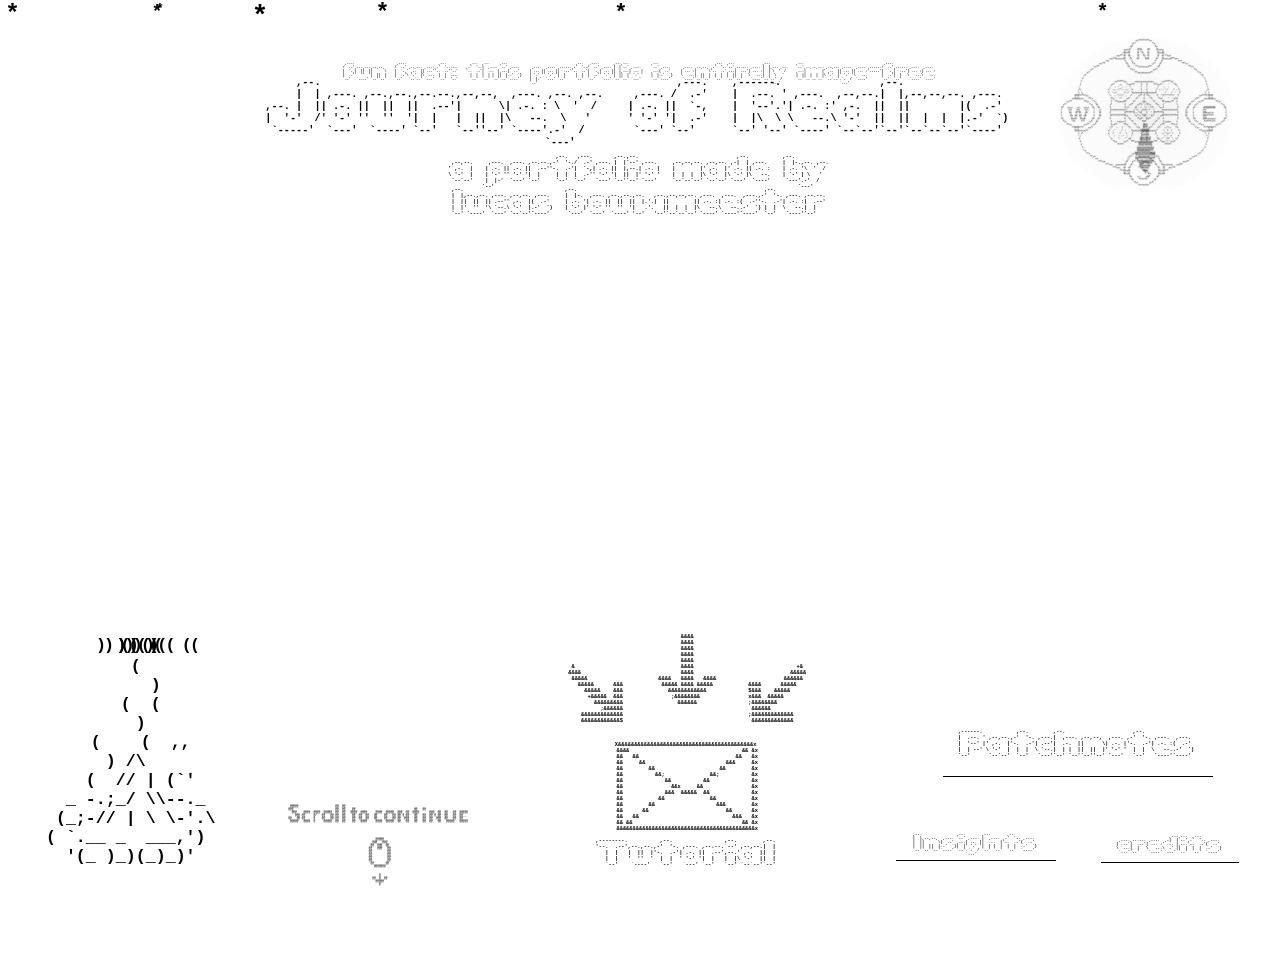
<file: index.html>
<!DOCTYPE html>
<html lang="en">
<head>
    <meta name="description" content="An interactive portfolio build onto a storyline. A website that's different then others and based of text-rpg's. No images and colors, but it is still very striking.">
    <meta name="keywords" content="frontend, portfolio, lucas, bouwmeester, interactive, story, ASCII, website, text, textrpg, rpg, ,">
    <meta name="author" content="Lucas Bouwmeester">
    <meta charset="UTF-8">
    <meta name="viewport" content="width=device-width, initial-scale=1.0">
    <link rel="icon" type="image/x-icon" href="files/icon.png">
    <title>Portfolio - Lucas Bouwmeester</title>
      <link rel="stylesheet" href="scss/index.css">
</head>
<body>
    <div class="compass" id="compass" onclick="openCompass()">
        <pre class="compass-ring">
      
                                                                                         @@@@@@@@@@@@                                                                                 
                                                                                      @@@            @@@                                                                              
                                                                                    @@                  @@                                                                            
                                                                                  @@                      @@                                                                          
                                                                                 @@                        @@                                                                        
                                                                                @@                          @@                                                                       
                                                                               @@       @@@@@      @@@       @@                                                                      
                                                                         @@@@@@@        @@ @@      @@        @@@@@@@@                                                                     
                                                                         @@   @@        @@  @@     @@         @@   @@                                                                
                                                                        @@@@@@@@        @@   @@    @@         @@@@@@@@                                                             
                                                                     @@@ @@   @@        @@    @@   @@         @@   @@ @@@                                                   
                                                                 @@@@    @@   @@        @@     @@  @@         @@   @@    @@@@                                                   
                                                             @@@@        @@    @@       @@      @@ @@        @@    @@        @@@@                                                
                                                         @@@@   @@@@@@@@@@@     @@     @@@       @@@@       @@     @@@@@@@@@@@   @@@@                                               
                                                     @@@@                 @@     @@                        @@     @@                 @@@@                                         
                                                 @@@@                      @@     @@                      @@     @@                      @@@@                                    
                                              @@@                           @@      @@                  @@      @@                           @@@                            
                                           @@@                               @@       @@@            @@@       @@                               @@@                           
                                        @@@                                   @@         @@@@@@@@@@@@         @@                                   @@@                      
                                      @@                                        @@                          @@                                        @@                    
                                    @@                                            @@@                    @@@                                            @@                     
                                  @@                                                 @@@              @@@                                                 @@             
                                @@                                                      @@@@@@@@@@@@@@                                                      @@         
                              @@                                                                                                                              @@      
                             @                                                                                                                                  @     
                            @                                                                                                                                    @     
                           @                                                                                                                                      @   
                          @                                       @@@@@@@                                             @@@@@@@                                      @              
                          @                                    @@@       @@@         @@@@@@@@@@@@@@@@@@@@@         @@@       @@@                                   @            
                         @                                   @@             @@   @@@@       @     @       @@@@   @@       #     @@                                  @              
                         @                                 @@       ###       @@@           @     @           @@@   #             @@                                @        
                        @                                 @    #   #   #   #    @           @     @           @      #    #         @                                @    
                        @                                @          ###          @          @     @          @        #  #      #    @                               @        
                       @ @                              @    ### # #   # # ###    @         @     @         @   # # #   #      #   #  @                             @ @     
                       @  @                             @   #   #         #   #   @         @     @         @          #      #  #    @                            @  @      
                       @   @                            @    ### #       # ###    @@@@@@@@@@@@@@@@@@@@@@@@@@@         #      #        @                           @   @           
                   @@@@@@@@@@@@                          @        # ### #        @         @@  @  @@         @    ###############    @                         @@@@@@@@@@@@                   
                   @@ @@       @@@                        @    #   #   #   #    @        @@    @    @@        @     #      #  #     @                       @@@       @@ @@                        
                   @@ @@          @@@                      @@       ###       @@       @@      @      @@       @@  #      #    #  @@                     @@@          @@ @@        
                @@@@@@@@@@@@@        @@                    @ @@             @@        @        @        @        @@             @@ @                   @@        @@@@@@@@@@@@@             
             @@@             @@@       @@                  @   @@@       @@@        @@         @         @@        @@@       @@@   @                 @@       @@@             @@@                  
          @@@                   @@@      @@                @      @@@@@@@ @        @         @@@@@         @        @ @@@@@@@      @               @@      @@@                   @@@
        @@                         @@     @@               @              @      @@       @@@  #  @@@       @@      @              @             @@      @@                         @@
      @@                             @@    @@             @               @    @@       @@  #   # #  @@       @@    @               @           @@     @@                             @@
     @@                               @@    @@            @               @   @       @@    #   #   #  @@       @   @               @          @@     @@         @@@@@@@@@@@@@         @@       
    @@     @@@@@@    @@@@    @@@@@@    @@    @@           @               @ @@       @@    #    # #   #  @       @@ @               @         @@     @@         @@@@@@@@@@@@@@          @@        
    @       @@@@     @@@@     @@@@      @     @@          @@@@@@@@@@@@@@@@@@        @  @@    @@@@@ # #    @        @@@@@@@@@@@@@@@@@@        @@      @          @@@@                     @       
    @        @@     @@@@@@     @@       @     @@          @               @@@@@@@@@@@    @@ @     @    #  @@@@@@@@@@@               @        @@      @          @@@@                     @ 
    @        @@@    @@  @@    @@@       @     @@          @               @         @ ##   @@     @       @         @               @        @@      @          @@@@@@@@@@@@             @         
    @         @@    @@  @@    @@        @     @@          @@@@@@@@@@@@@@@@@@         @  ##   @@@@@   # # #@        @@@@@@@@@@@@@@@@@@        @@      @          @@@@@@@@@@@@             @         
    @         @@@  @@@  @@@  @@@        @     @@          @               @ @@        @@  ##   @@  #   @@        @@ @               @        @@      @          @@@@                     @    
    @@         @@  @@    @@  @@        @@    @@           @               @   @         @@  ##   @@  @@         @   @               @         @@     @@         @@@@                    @@ 
     @@        @@@@@@    @@@@@@       @@    @@            @               @    @@         @@@     @@@         @@    @               @          @@     @@        @@@@@@@@@@@@@@         @@
      @@        @@@@      @@@@       @@    @@              @              @      @@          @@@@@          @@      @              @            @@     @@        @@@@@@@@@@@@@        @@
        @@                         @@     @@               @      @@@@@@@ @        @           @           @        @ @@@@@@@      @             @@      @@                         @@ 
          @@@                   @@@      @@                @   @@@       @@@        @@         @         @@        @@@       @@@   @               @@      @@@                   @@@
             @@@             @@@       @@                  @ @@             @@        @        @        @        @@             @@ @                 @@       @@@             @@@
                @@@@@@@@@@@@@        @@                    @@          #      @@       @@      @      @@       @@       ###       @@                   @@        @@@@@@@@@@@@@
                   @@ @@          @@@                     @      #     #        @        @@    @    @@        @       ##   ##       @                    @@@          @@ @@
                   @@ @@       @@@                       @.    #       #         @         @@  @  @@         @       #   @   #       @                      @@@       @@ @@
                   @@@@@@@@@@@@                         @.   #        #   #       @@@@@@@@@@@@@@@@@@@@@@@@@@@        #   #   #        @                        @@@@@@@@@@@@
                       @   @                            @    #       #     #      @         @     @         @      #  ## # ##  #      @                           @   @
                       @  @                             @    #      #       #     @         @     @         @       #   ###   #       @                            @  @
                       @ @                               @    #    #  # #   #    @          @     @          @       ##  #  ##       @                              @ @ 
                        @                                 @        #      # #   @           @     @           @     #  # # #  #     @                                @      
                        @                                  @@       #         @@@           @     @           @@@ #     ###    #  @@                                 @
                         @                                   @@             @@   @@@@       @     @       @@@@   @@    # # #    @@                                  @
                         @                                     @@@       @@@         @@@@@@@@@@@@@@@@@@@@@         @@@#  #  #@@@                                    @
                          @                                       @@@@@@@                                             @@@@@@@                                      @ 
                          @                                                                                                                                        @
                           @                                                                                                                                      @
                            @                                                                                                                                    @
                             @                                                                                                                                  @
                              @@                                                        @@@@@@@@@@@@@@                                                        @@
                                @@                                                   @@@              @@@                                                   @@
                                  @@                                              @@@                    @@@                                              @@
                                    @@@                                         @@                          @@                                         @@@
                                       @@@                                    @@         @@@@@@@@@@@@         @@                                    @@@
                                          @@@                                @@       @@@            @@@       @@                                @@@
                                             @@@@                           @@      @@                  @@      @@                            @@@
                                                 @@@@                      @@     @@         @@@@@@@@     @@     @@                       @@@@
                                                     @@@@                 @@     @@        @@@@    @@@     @@     @@                  @@@@
                                                         @@@@   @@@@@@@@@@@     @@        @@@               @@     @@@@@@@@@@@@    @@@@
                                                             @@@@        @@    @@        @@@                  @@    @@        @@@@
                                                                 @@@@    @@   @@           @@@                 @@   @@    @@@@
                                                                     @@@ @@   @@             @@@@              @@   @@ @@@
                                                                        @@@@@@@@                @@@@           @@@@@@@@
                                                                         @@   @@                   @@          @@   @@
                                                                         @@@@@@@                    @@@        @@@@@@@
                                                                               @@                  @@@        @@
                                                                                @@      @@@      @@@@        @@
                                                                                 @@       @@@@@@@@@        @@
                                                                                  @@                      @@
                                                                                    @@                  @@
                                                                                      @@@            @@@
                                                                                         @@@@@@@@@@@@


        <pre class="needle">

                                    @                                     
                                   @@@                
                                  @@@@@               
                                 @@@@@@@                                  
                                @@@@@@@@@              
                               @@@@@@@@@@@            
                              @@@@@@@@@@@@@      
                              @@@@@@@@@@@@@  
                              @@@@@@@@@@@@@                               
                               @@@@@@@@@@@ 
                               @@@@@@@@@@@     
                                @@@@@@@@@    
                                @@@@@@@@@ 
                                 @@@@@@@   
                                 @@@@@@@  
                                  @@@@@                        
                                  @@@@@               
                                  @@@@@         
                                   @@@            
                                   @@@           

        </pre>
        </pre>
    </div>

<div class="compass-container">

    <div id="compass-popup">

        <div class="cross" onclick="closeCompass()">+</div>

        <div class="title">Map of Realms</div>

        <div class="info-container">
            <div class="buttons">
                    <button onclick="showInfo('test')">TEST</button>
            </div>

            <div class="content">
                                        
                <div id="test" class="info">
                        <h1>Test</h1>
                </div>
            </div>
        </div>

        <div class="map-container" id="map-container">

            <div id="map">

                <div class="map-item" data-map-section="homepage" style="left:42%; bottom:55%;">
                    <div class="map-ascii-icon"><!-- ASCII if I want too --></div>
                    <div class="map-title">Homepage</div>
                    <div class="map-description">-Tutorial<br>- Patchnotes</div>
                </div>

                <div class="arrow" style="left:46%; bottom:50%; rotate: 90deg;">➜</div>

                <div class="map-item" data-map-section="information" style="left:42%; bottom:43%;">
                    <!-- <div class="map-ascii-icon"></div> -->
                    <div class="map-title">Information</div>
                    <div class="map-description">- PERSONAL FILE<br>- CV</div>
                </div>

                <div class="arrow" style="left:46%; bottom:38%; rotate: 90deg;">➜</div>

                <div class="map-item" data-map-section="crossroadOfRealms" style="left:42%; bottom:31.5%;">
                    <!-- <div class="map-ascii-icon"></div> -->
                    <div class="map-title">Crossroad of<br>Realms</div>
                </div>

                <div class="arrow" style="left:46%; bottom:26.5%; rotate: 90deg;">➜</div>

                <div class="map-item" data-map-section="neverRealm1" style="left:42%; bottom:20%;">
                    <!-- <div class="map-ascii-icon"></div> -->
                    <div class="map-title">???</div>
                </div>

                <div class="arrow" style="left:54%; bottom:32%; rotate: 0deg;">➜</div>

                <div class="map-item" data-map-section="realmOfMonsters1" style="left:58%; bottom:31.5%;">
                    <!-- <div class="map-ascii-icon"></div> -->
                    <div class="map-title">???</div>
                </div>

                <div class="arrow" style="left:37.8%; bottom:32%; rotate: 180deg;">➜</div>

                <div class="map-item" data-map-section="internshipBuilding" style="left:25.5%; bottom:31.5%;">
                    <!-- <div class="map-ascii-icon"></div> -->
                    <div class="map-title">Internship<br>Building</div>
                     <div class="map-description">- Manga panels</div>
                </div>

                <div class="arrow" style="left:29.5%; bottom:26.5%; rotate: 90deg;">➜</div>

                <div class="map-item" data-map-section="cursedComputer" style="left:25.5%; bottom:20%;">
                    <!-- <div class="map-ascii-icon"></div> -->
                    <div class="map-title">Cursed Computer</div>
                    <div class="map-description">- My projects</div>
                </div>

                <div class="arrow" style="left:21%; bottom:32%; rotate: 180deg;">➜</div>

                <div class="map-item" data-map-section="interview" style="left:8.5%; bottom:31.5%;">
                    <!-- <div class="map-ascii-icon"></div> -->
                    <div class="map-title">Interview</div>
                     <div class="map-description">- Intern questions</div>
                </div>

                <div class="arrow" style="left:29.5%; bottom:38%; rotate: -90deg;">➜</div>

                 <div class="map-item" data-map-section="nothing" style="left:25.5%; bottom:43%;">
                    <!-- <div class="map-ascii-icon"></div> -->
                    <div class="map-title">Nothing</div>
                </div>

            </div>


        </div>

    </div>

</div>


    <div class="stage">
        <section id="homepage" class="panel active"
        data-south="information">
            
        <div class="homepage-container" id="snow">
            <div class="funfact">
                <!-- ASCII font = "Soft"-->
            <pre>
                                                                                                                                                                                                                                                                                                                           
 ,---.                     ,---.                ,--.            ,--.  ,--.     ,--.                                  ,--.   ,---.       ,--.,--.           ,--.                            ,--.  ,--.              ,--.             ,--.                                        ,---.                      
/  .-',--.,--.,--,--,     /  .-' ,--,--. ,---.,-'  '-..--.    ,-'  '-.|  ,---. `--' ,---.      ,---.  ,---. ,--.--.,-'  '-./  .-' ,---. |  |`--' ,---.     `--' ,---.      ,---. ,--,--, ,-'  '-.`--',--.--. ,---. |  |,--. ,--.    `--',--,--,--. ,--,--. ,---.  ,---. ,-----./  .-',--.--. ,---.  ,---.  
|  `-,|  ||  ||      \    |  `-,' ,-.  || .--''-.  .-''--'    '-.  .-'|  .-.  |,--.(  .-'     | .-. || .-. ||  .--''-.  .-'|  `-,| .-. ||  |,--.| .-. |    ,--.(  .-'     | .-. :|      \'-.  .-',--.|  .--'| .-. :|  | \  '  /     ,--.|        |' ,-.  || .-. || .-. :'-----'|  `-,|  .--'| .-. :| .-. : 
|  .-''  ''  '|  ||  |    |  .-'\ '-'  |\ `--.  |  |  .--.      |  |  |  | |  ||  |.-'  `)    | '-' '' '-' '|  |     |  |  |  .-'' '-' '|  ||  |' '-' '    |  |.-'  `)    \   --.|  ||  |  |  |  |  ||  |   \   --.|  |  \   '      |  ||  |  |  |\ '-'  |' '-' '\   --.       |  .-'|  |   \   --.\   --. 
`--'   `----' `--''--'    `--'   `--`--' `---'  `--'  '--'      `--'  `--' `--'`--'`----'     |  |-'  `---' `--'     `--'  `--'   `---' `--'`--' `---'     `--'`----'      `----'`--''--'  `--'  `--'`--'    `----'`--'.-'  /       `--'`--`--`--' `--`--'.`-  /  `----'       `--'  `--'    `----' `----' 
                                                                                              `--'                                                                                                                     `---'                              `---'                                            
            </pre>
            </div>
<pre class="title">
                                                                                                                          
     ,--.                                                          ,---.    ,------.                ,--.                  
     |  | ,---. ,--.,--.,--.--.,--,--,  ,---. ,--. ,--.     ,---. /  .-'    |  .--. ' ,---.  ,--,--.|  |,--,--,--. ,---.  
,--. |  || .-. ||  ||  ||  .--'|      \| .-. : \  '  /     | .-. ||  `-,    |  '--'.'| .-. :' ,-.  ||  ||        |(  .-'  
|  '-'  /' '-' ''  ''  '|  |   |  ||  |\   --.  \   '      ' '-' '|  .-'    |  |\  \ \   --.\ '-'  ||  ||  |  |  |.-'  `) 
 `-----'  `---'  `----' `--'   `--''--' `----'.-'  /        `---' `--'      `--' '--' `----' `--`--'`--'`--`--`--'`----'  
                                              `---'                                                                        
</pre>
                <div class="container">
                    <pre class="undertitle">
                                                                                                                             
                                   ,--.   ,---.       ,--.,--.                                ,--.           ,--.            
 ,--,--.     ,---.  ,---. ,--.--.,-'  '-./  .-' ,---. |  |`--' ,---.     ,--,--,--. ,--,--. ,-|  | ,---.     |  |-.,--. ,--. 
' ,-.  |    | .-. || .-. ||  .--''-.  .-'|  `-,| .-. ||  |,--.| .-. |    |        |' ,-.  |' .-. || .-. :    | .-. '\  '  /  
\ '-'  |    | '-' '' '-' '|  |     |  |  |  .-'' '-' '|  ||  |' '-' '    |  |  |  |\ '-'  |\ `-' |\   --.    | `-' | \   '   
 `--`--'    |  |-'  `---' `--'     `--'  `--'   `---' `--'`--' `---'     `--`--`--' `--`--' `---'  `----'     `---'.-'  /    
            `--'                                                                                                   `---'       
                    </pre>
                    <pre class="name">
                                                                                                                                           
,--.                                 ,--.                                                             ,--.                 
|  |,--.,--. ,---. ,--,--. ,---.     |  |-.  ,---. ,--.,--.,--.   ,--.,--,--,--. ,---.  ,---.  ,---.,-'  '-. ,---. ,--.--. 
|  ||  ||  || .--'' ,-.  |(  .-'     | .-. '| .-. ||  ||  ||  |.'.|  ||        || .-. :| .-. :(  .-''-.  .-'| .-. :|  .--' 
|  |'  ''  '\ `--.\ '-'  |.-'  `)    | `-' |' '-' ''  ''  '|   .'.   ||  |  |  |\   --.\   --..-'  `) |  |  \   --.|  |    
`--' `----'  `---' `--`--'`----'      `---'  `---'  `----' '--'   '--'`--`--`--' `----' `----'`----'  `--'   `----'`--'    
                                                                                                                                        
                    </pre>
                </div>
                
               <div class="context-container">
                    <div id="context">
                        <pre onclick="startContext()">
                                                &&&&                                                
                                                &&&&                                                
                                                &&&&                                                
                                                &&&&                                                
                                                &&&&                                                
              &                                 &&&&                                +&              
             &&&&                               &&&&                              &&&&&             
              &&&&&                      &&&&   &&&&   &&&&                     &&&&&&              
                &&&&&      &&&            &&&&& &&&& &&&&&           &&&&      &&&&&                
                  &&&&&    &&&              &&&&&&&&&&&&             $&&&    &&&&&                  
                   +&&&&&  &&&               ;&&&&&&&&               x&&&  &&&&&                    
                     &&&&&&&&&                 &&&&&&                ;&&&&&&&&                      
                       ;&&&&&&                                        &&&&&&                        
                 &&&&&&&&&&&&&                                       ;&&&&&&&&&&&&&                 
                 &&&&&&&&&&&&$                                        &&&&&&&&&&&&&                 
                                                                                                    
                                                                                                    
                                                                                                    
                            X&&&&&&&&&&&&&&&&&&&&&&&&&&&&&&&&&&&&&&&&&&x                             
                            &&&&                                   && &x                            
                            &&   &&                              &&   &x                            
                            &&     &&                         &&&     &x                            
                            &&        &&                    &&        &x                            
                            &&          &&;              &&;          &x                            
                            &&             &&          &&             &x                            
                            &&               &&x     &&               &x                            
                            &&             &&&  &&&&&  &&             &x                            
                            &&           &&              &&           &x                            
                            &&        &&                   &&&        &x                            
                            &&      &&                        &&      &x                            
                            &&   &&                             &&&   &x                            
                            && &&                                  && &x                            
     &&&&&&&&&&&&&&&&&&&&&&&&&&&&&&&&&&&&&&&&&&&x     
                                                        
,--------.          ,--.                ,--.        ,--. 
'--.  .--',--.,--.,-'  '-. ,---. ,--.--.`--' ,--,--.|  | 
   |  |   |  ||  |'-.  .-'| .-. ||  .--',--.' ,-.  ||  | 
   |  |   '  ''  '  |  |  ' '-' '|  |   |  |\ '-'  ||  | 
   `--'    `----'   `--'   `---' `--'   `--' `--`--'`--' 
                                                         
                        </pre>
                    </div>
                </div>

                <div class="continue-container">
                    <pre data-dir="south">
                                                                                                                                                                                                   
                                                                                                                                                                           
                     @@@@@                      @@  @@                                                                                                                
                    @@@                         @@  @@    @@                                   @@   @@                                                                
                          @@@    @@@@  @@@@  @@@@@  @@  @@   @@@@  @@@@     @@@@  @@@@@  @@@  @@  @@@@      @@@  @@  @@   @@  @@@@@                                           
                           @@@ @@     @/   @@   @@ @@  @@    @@  @@  @@   @@    @@   @@ @@ @ @@   @@   @@  @@ @ @@  @@   @@  @@__                                           
                  @@   @@ @@     @    @@   @@ @@  @@    @@  @@  @@   @@    @@   @@ @@  @@@   @@   @@  @@  @@@  @@   @@  @@                                        
                     @@@@@   @@@@  @     @@@@@  @@  @@    @@   @@@@     @@@@  @@@@@  @@   @@   @@   @@  @@   @@   @@@@@   @@@@@                                       
                                                                                                                                                                        
                                                                                                                                                                        
                                                                                                                                                                        
                                                                                                                                                                        
                                                                                  
                                                                         @@@@@                                                                                          
                                                                       @@@   @@@                                                                                        
                                                                      @@  @@@  @@                                                                                       
                                                                     @@   @@@   @@                                                                                      
                                                                     @@         @@                                                                                      
                                                                     @@         @@                                                                                      
                                                                     @@         @@                                                                                      
                                                                     @@         @@                                                                                      
                                                                      @@       @@                                                                                       
                                                                        @@@@@@@                                                                                         


                                                                           @                                                                                            
                                                                       @@  @  @@                                                                                        
                                                                         @@@@@                                                                                          
                                                                           @                                                                                            
                                                                                                                                                                        
                    </pre>
                </div>

                <div id="context-overlay">
                    <div id="spotlight"></div>
                        <div id="textBoxContext">
                            <div id="textContent"></div>
                            <button id="nextstep" onclick="nextStep()">Continue</button>
                        </div>      
                </div>
                    <div class="insights-container">
                        <div id="insights" onclick="openInsights()">
                            <pre>
                                
                                                                                       
,--.               ,--.       ,--.       ,--.          
|  |,--,--,  ,---. `--' ,---. |  ,---. ,-'  '-. ,---.  
|  ||      \(  .-' ,--.| .-. ||  .-.  |'-.  .-'(  .-'  
|  ||  ||  |.-'  `)|  |' '-' '|  | |  |  |  |  .-'  `) 
`--'`--''--'`----' `--'.`-  / `--' `--'  `--'  `----'  
                       `---'                           </pre>
                        </div>
                        <div id="insights-popup">
                                <h1>Insights</h1>
                                    <h2>Patchnotes logic</h2>
                                        <p>New = completely new item added</p>
                                        <p>New glitch = A known visual error, but not important enough for need to fix</p>
                                        <p>Reworked = reworked an old item, that it looks different or works different</p>
                                        <p>Fixed = fixed a bug that was in place, but does the same function as before</p>
                                        <p>Maintenance = is temporary removed until it is fixed</p>
                                        <p>Restored = is put out of maintenance</p>
                                        <p>Removed = is removed without plans to return</p>
                                        <p>!!SYNTAX REWORK!! = Name(s) from pages or other [General] things are renamed</p>

                                <div class="cross" onclick="closeInsights()">+</div>
                            </div>
                    </div>

                    <div class="patchnotes-container">                                                                                               
                        <div id="patchnotes" onclick="openPopup()">
                            <pre>
                                                                                                              
,------.           ,--.        ,--.                      ,--.                 
|  .--. ' ,--,--.,-'  '-. ,---.|  ,---. ,--,--,  ,---. ,-'  '-. ,---.  ,---.  
|  '--' |' ,-.  |'-.  .-'| .--'|  .-.  ||      \| .-. |'-.  .-'| .-. :(  .-'  
|  | --' \ '-'  |  |  |  \ `--.|  | |  ||  ||  |' '-' '  |  |  \   --..-'  `) 
`--'      `--`--'  `--'   `---'`--' `--'`--''--' `---'   `--'   `----'`----'  
                                                                              
                            </pre>
                        </div>
                    
                        <!-- 
                            New = completely new item added
                            New glitch = A known visual error, but not important enough for need to fix
                            Reworked = reworked an old item, that it looks different or works different
                            Fixed = fixed a bug that was in place, but does the same function as before
                            Maintenance = is temporary removed until it is fixed
                            Restored = is put out of maintenance
                            Removed = is removed without plans to return
                            !!SYNTAX REWORK!! = Name(s) from pages or other [General] things are renamed
                        -->
                        
                        <div id="popup">
                                    <p style="text-align: left;"> RoM = Realm of Monsters</p>
                        <br><h1>02-04-2026</h1>
                                <h2>[Homepage]</h2>
                                    <p>Fixed: continue sign ASCII</p>

                                <h2>[Cursed Computer page]</h2>
                                    <p>Reworked: Colors to the links "Webapplication" and "Github"</p>
                        <br><h1>30-03-2026</h1>
                                <h2>[!!SYNTAX REWORK!!]</h2>
                                    <p>Study hall -> Cursed Computer</p>
                                
                                <h2>[Map of Realms]</h2>
                                    <p>Fixed: Text "Study room" to "Cursed Computer"</p>

                                <h2>[Information page]</h2>
                                    <p>Reworked: Information in "PERSONAL FILE"</p>
                                    <p>Fixed: Buttons in "PERSONAL FILE" not being scrollable in a to small window</p>
                                
                                <h2>[Internship Building page]</h2>
                                    <p>Fixed: ASCII "Study room" to "Computer"</p>
                                
                                <h2>REWORKED [Cursed Computer page]</h2>
                                    <p>Removed: Study room</p>
                                    <p>Removed: Door button "north"</p>
                                    <p>New: Cursed Computer</p>
                                    <p>New: Glitch effects</p>
                                    <p>Reworked: Projects layout</p>
                                    <p>Reworked: Projects design</p>
                                    <p>New: Button to "Internship Building" mouse</p>
                                    
                        <br><h1>21-03-2026</h1>
                                <h2>[Information page]</h2>
                                    <p>Reworked: CV</p>

                        <br><h1>18-03-2026</h1>
                                <h2>[Homepage]</h2>
                                    <p>New: Continue sign</p>
                                    <p>Reworked: Button "South" to continue sign</p>
                                    <p>Reworked: Context positioning</p>
                                    
                                <h2>[Internship Building page]</h2>
                                    <p>New: Button '1' text</p>

                        <br><h1>15-03-2026</h1>
                                <h2>[General]</h2>
                                    <p>New: Onload alert</p>
                                
                                <h2>[Information page]</h2>
                                    <p>New: Hint for dialogue</p>

                        <br><h1>10-03-2026</h1>
                                <h2>[General]</h2>
                                    <p>Fixed: Direction East is "E" instead of "O"</p>
                                    
                                <h2>[Map of Realms]</h2>
                                    <p>Reworked: Extra information under "Homepage"</p>

                                <h2>[Information page]</h2>
                                    <p>Fixed: PERSONAL FILE toggle button responsiveness</p>

                                <h2>[Nothing page]</h2>
                                    <p>New: Text = button "South"</p>

                                <h2>[Interview page]</h2>
                                    <p>New: Leave button "East"</p>

                        <br><h1>09-03-2026</h1>
                                <h2>[Map of Realms]</h2>
                                    <p>Reworked: Information</p>
                                    <p>New: Information buttons</p>

                                <h2>[Homepage]</h2>
                                    <p>Reworked: Title</p>
                                    <p>New: Context = button "South" </p>
                                
                                <h2>[Information page]</h2>
                                    <p>New: Dialogue = button "South" </p>

                                <h2>[Internship Building page]</h2>
                                    <p>Reworked: Direction manga panels</p>
                                    <p>Reworked: Duration manga panels</p>
                                    <p>Reworked: Double door manga panel positioning</p>
                                    <p>Reworked: Opened door manga panel positioning</p>
                                    <p>Reworked: Name card manga panel positioning</p>
                                    <p>Reworked: Hallway manga panel positioning</p>
                                    <p>Reworked: Elevator buttons manga panel positioning</p>
                                    <p>Reworked: Elevator opening manga panel positioning</p>
                                    <p>Reworked: Elevator button manga panel positioning</p>
                                    <p>Removed: Button on manga panel</p>
                                    <p>Removed: Button off manga panel</p>
                                    <P>Removed: Closed elevator manga panel</P>
                                    <p>New: Footsteps manga panel</p>
                                    <p>New: Elevator music manga panel</p>
                                    <p>New: Manga panel text: "The door opens"</p>
                                    <p>New: Manga panel text: "Your looking around the building"</p>
                                    <p>New: Side content opener sentence</p>

                        <br><h1>08-03-2026</h1>
                                <h2>[Map of Realms]</h2>
                                    <p>New: Map of Realms title</p>
                                    <p>New: Click on map button goes to that page</p>
                                    <p>New: Map button hover</p>
                                    <p>New: Highlight current page on map</p>
                                    <p>Reworked: Map button design "Homepage"</p>
                                    <p>New: Information map button "Homepage"</p>
                                    <p>Reworked: Map button design "Information"</p>
                                    <p>New: Information map button "Information"</p>
                                    <p>Reworked: Map button design "Crossroad of Realms"</p>
                                    <p>Reworked: Map button design "???"</p>
                                    <p>Reworked: Map button design "???"</p>
                                    <p>Reworked: Map button design "Internship Building"</p>
                                    <p>New: Information map button "Internship building"</p>
                                    <p>Reworked: Map button design "Study room"</p>
                                    <p>New: Information map button "Study room"</p>
                                    <p>New: Map button design "Interview"</p>
                                    <p>New: Information map button "Interview"</p>
                                    <p>New: Map button design "Nothing"</p>

                                <h2>[Homepage]</h2>
                                    <p>New: Extra context explanation</p>

                        <br><h1>07-03-2026</h1>
                                <h2>[General]</h2>
                                    <p>Fixed: Compass needle visibility</p>

                                <h2>[Map of Realms]</h2>
                                    <p>New: Draggable map</p>
                                    <p>New: Map zoom-in and zoom-out</p>
                                    <p>New: Interactive map</p>
                                    <p>New: Map button "Homepage"</p>
                                    <p>New: Map button "Information"</p>
                                    <p>New: Map button "Crossroad of Realms"</p>
                                    <p>New: Map button "Internship Building"</p>
                                    <p>New: Map button "Study hall"</p>
                                    <p>New Glitch: Study hall not showing up properly on the map</p>
                                    <p>New: Map button "???"</p>
                                    <p>New: Map button "???"</p>

                        <br><h1>06-03-2026</h1>
                                <h2>[General]</h2>
                                    <p>Fixed: Compass needle ASCII</p>
                                    <p>Fixed: Compass positioning</p>
                                    <p>Fixed: Compass background</p>
                                    <p>New: Compass opens "Map of Realms"</p>

                                <h2>NEW: [Map of Realms]</h2>
                                    <p>New: Information</p>
                                    <p>New: Map</p>
                                
                                <h2>[Homepage]</h2>
                                    <p>Reworked: Context ASCII</p>

                                <h2>[Crossroad of Realms page]</h2>
                                    <p>New: Button "Back Up" (North)</p>

                        <br><h1>05-03-2026</h1>
                                <h2>[Information page]</h2>
                                    <p>New: Button "Contact"</p>
                                    <p>Reworked: Skills</p>
                                    <p>Reworked: Dialogue</p>

                                <h2>[Internship Building page]</h2>
                                    <p>New: Manga panel "Room"</p>

                        <br><h1>04-03-2026</h1>
                                <h2>[!!SYNTAX REWORK!!]</h2>
                                    <p>beforeRealm 4 -> Interview</p>
                                
                                <h2>[Internship Building page]</h2>
                                    <p>Reworked: Restart text</p>
                                    <p>Fixed: Restart resizing</p>

                                <h2>[Study room page]</h2>
                                    <p>Reworked: Project "Gachiakuta" popup layout</p>
                                    <p>Reworked: Project "Gachiakuta" ASCII design</p>
                                    <p>New: Project "MP"</p>
                                
                                <h2>[Interview page]</h2>
                                    <p>Fixed: Multiple choice responsiveness</p>
                                    <p>New: More multiple choice questions</p>
                                    <p>Removed: Multiple choice restart button</p>

                        <br><h1>03-03-2026</h1>
                                <h2>[General]</h2>
                                    <p>Fixed: Icon not showing up</p>

                                <h2>[Internship building page]</h2>
                                    <p>Reworked: Extra content background color</p>
                                    <p>Fixed: Button (-1) text positioning</p>
                                
                                <h2>[Study room page]</h2>
                                    <p>Fixed: Projects title positioning</p>
                                    <p>Fixed: Project "Gachiakuta" positioning</p>
                                    <p>Reworked: Projects border</p>
                                    <p>Fixed: Projects responsiveness</p>
                                    
                        <br><h1>02-03-2026</h1>
                                <h2>[!!SYNTAX REWORK!!]</h2>
                                    <p>beforeRealm 2 -> Nothing</p>
                                    <p>beforeRealm 3 -> Study room</p>
                                    <p>beforeRealm 4 -> Interview</p>

                                <h2>[Internship building page]</h2>
                                    <p>New: Manga panel Elevator buttons</p>
                                    <p>New: Button to "Interview" (2 - East)</p>
                                    <p>New: Button to "Nothing" (1 - North)</p>
                                    <p>New: Button to "Crossroad of realms" (0 - West)</p>
                                    <p>New: Button to "Study room" (-1 - South)</p>

                                <h2>[Nothing page]</h2>
                                    <p>Restored: It has a connected button to the page again</p>
                                    <p>Reworked: Text</p>

                                <h2>[Study room page]</h2>
                                    <p>Fixed: Study room responsiveness </p>

                        <br><h1>01-03-2026</h1>
                                <h2>[General]</h2>
                                    <p>New: Added costum scrollbar design</p>

                                <h2>[Internship building page]</h2>
                                    <p>Reworked: Restart button fade away (longer duration)</p>
                                    <p>Reworked: Manga panels responsiveness (scrollbar)</p>
                                    <p>Fixed: Manga panels resizing</p>
                                    <p>New: Extra content sidebar</p>
                                    <p>New: Manga panel Double Door</p>
                                    <p>New: Manga panel Opened Door</p>
                                    <p>New: Manga panel Name Card</p>

                                <h2>[beforeRealm 3]</h2>
                                    <p>Maintenance: The whole page</p>

                                <h2>[beforeRealm 4]</h2>
                                    <p>Maintenance: Restart button</p>

                        <br><h1>28-02-2026</h1>
                                <h2>[!!SYNTAX REWORK!!]</h2>
                                    <p>beforeRealm 1 -> Internship building</p>

                                <h2>[General]</h2>
                                    <p>Fixed: Not being able to scroll in scrollable contents due getting scrolling to the next page instead. (!finally!)</p>
                                    <P>New: Scrollable on phone (in testing)</P>
                                    <p>Reworked: Crossroad of realms page -> Realm of Monsters 1 (West -> East)</p>
                                    <p>Reworked: Crossroad of realms page -> Internship building (East -> West)</p>
                                    <p>Reworked: Internship building -> beforeRealm 4 (East -> West)</p>

                                <h2>[Homepage]</h2>
                                    <p>Fixed: Campifre placement</p>
                                    <p>Fixed: Campfire smoke size</p>
                                    <p>Fixed: Context placements</p>
                                    <p>Fixed: Patchnotes placement</p>
                                    <p>Reworked: Patchnotes popup width & length</p>
                                    <p>Reworked: Credits popup width & length</p>
                                    <p>Reworked: Insights popup width & length</p>
                                    <p>Fixed: Insights button showing up over the popup</p>

                                <h2>[Information page]</h2>
                                    <p>Fixed: Wind flows through entire screen instead of cutting off. </p>

                                <h2>[Crossroad of realms page]</h2>
                                    <p>Fixed: Portal placement</p>
                                    <p>Fixed: portal centered animation</p>
                                    <p>Fixed: Portal Button range</p>

                                <h2>[Internship building page]</h2>
                                    <p>Removed: Office room</p>
                                    <p>Removed: Door</p>
                                    <p>Removed: Elevator buttons</p>
                                    <p>Maintenance: Leaving Button</p>
                                    <p>New: Manga panels (wireframes)</p>
                                    <p>New: Manga panels animation</p>

                        <br><h1>27-02-2026</h1>
                                <h2>[!!SYNTAX REWORK!!]</h2>
                                    <p>Situation page -> Information page</p>
                                    <p>Crossroad 1 -> Crossroad of realms</p>
                                    <p>beforeRealm -> internship </p>

                                <h2>[General]</h2>
                                    <p>Restored: Compass</p>
                                    <p>Reworked: Compass design</p>
                                    <p>ReworkedL Compass color solution</p>
                                    <p>New: Compass hover</p>
                                    <p>New: Insights extra new explanation</p>
                                
                                <h2>[Information page]</h2>
                                    <p>Reworked: Hanging person design</p>
                                    <p>Reworked: Hanging person positioning</p>
                                    <p>New: Spike</p>
                                    <p>Reworked: Cliffsight position</p>
                                    <p>Reworked: PERSONAL FILE position</p>
                                    <p>Reworked: PERSONAL FILE width</p>
                                    <p>New: Wind animation</p>
                                    <p>Reworked: PERSONAL FILE layout</p>
                                    <p>Fixed: Profile Picture responsiveness</p>
                                    <p>Reworked: Small information responsiveness</p>
                                    <p>Fixed: CV responsiveness</p>
                                    <p>Fixed: CV links</p>
                                    <p>Reworked: CV contents</p>
                                    <p>Fixed: Information Buttons resizing</p>
                                    <p>Fixed: Information content resizing</p>
                                    <p>Reworked: Dialogue position</p>
                                    <p>Fixed: Dialogue responsiveness</p>
                                    <p>Reworked: Hanging person color</p>

                                <h2>[Crossroad of realms page]</h2>
                                    <p>Maintenance: Falling person</p>
                                    <p>Reworked: Internship building placment</p>
                                    <p>Fixed: Internship building responsiveness</p>
                                    <p>Reworked: Internship building size</p>
                                    <p>Fixed: Internship building banner placement</p>
                                    <p>Reworked: Portal design (sign & portal separated)</p>
                                    <p>New: Portal sign</p>
                                    <p>Reworked: Portal sign placement</p>
                                    <p>Reworked: Portal placement</p>
                                    <p>Reworked: Portal responsiveness</p>
                                    <p>New: Portal animation (spinning)</p>
                                    <p>Reworked: Clif placement</p>
                                    <p>Reworked: Clif responsiveness</p>
                                    <p>Reworked: Button (keep falling) placement</p>
                                    <p>Maintenance: Cliffy</p>

                        <br><h1>26-02-2026</h1>
                                <h2>[Situation]</h2>
                                    <p>New: Button "Skills"</p>
                                
                                <h2>[beforeRealm 4]</h2>
                                    <p>Reworked: Extra multiple choice questions</p>

                        <br><h1>25-02-2026</h1>
                                <h2>[Homepage]</h2>
                                    <p>Fixed: Insights height</p>

                                <h2>[Situation]</h2>
                                    <p>Maintenance: Hanging person</p>

                                <h2>[beforeRealm 1]</h2>
                                    <p>Reworked: Rare falling animation chance (decreased)</p>

                        <br><h1>23-02-2026</h1>
                                <h2>[General]</h2>
                                    <p>Maintenance: Compass</p>

                                <h2>[Homepage]</h2>
                                    <p>Reworked: Insights positioning</p>
                                    <p>Fixed: Patchnotes positioning</p>
                                    <p>Fixed: Credits positioning</p>

                                <h2>[beforeRealm 3]</h2>
                                    <p>Reworked: Projects border</p>
                                    <p>Fixed: Study room positioning</p>

                                <h2>[beforeRealm 4]</h2>
                                    <p>Reworked: Multiple chocie design</p>
                                    <p>Reworked: Multiple choice questions</p>

                        <br><h1>21-02-2026</h1>
                                <h2>[Crossroad 1]</h2>
                                    <p>New: falling person</p>
                                    <p>New: Rare falling person animation</p>

                        <br><h1>20-02=2026</h1>
                                <h2>[General]</h2>
                                    <p>New: Icon (temporary design)</p>

                                <h2>[Homepage]</h2>
                                    <p>New: Insights</p>
                                    <p>Fixed: Patchnotes positioning</p>
                                
                                <h2>[beforeRealm 1]</h2>
                                    <p>Reworked: Different screen computer</p>

                                <h2>[beforeRealm 3]</h2>
                                    <p>New: Study room</p>  
                                    <p>New: Travel button beforeRealm 1 (door)</p>  
                                    <p>New: Projects with onclick information</p>
                                    <p>New: Projects title</p>
                                    <p>New: Project "Gachiakuta" (unfinished design)</p>

                                <h2>[beforeRealm 4]</h2>
                                    <p>Reworked: Multiple choice dialogue design</p>
                                    <p>Fixed: Multiple choice dialogue positioning</p>
                                    <p>Fixed: Boss room positioning</p>
                                    <p>Reworked: Multiple choice buttons hover size (decreased)</p>
                                    <p>Fixed: Multiple choice dialogue responsiveness</p>

                        <br><h1>19-02-2026</h1>
                                <h2>[Homepage]</h2>
                                    <p>Fixed: Context not showing text</p>

                                <h2>[Situation]</h2>
                                    <p>Fixed: Dialogue typing animation</p>
                                    <p>Fixed: Hanging person placement</p>
                                    <p>Reworked: Hanging person animation</p>
                                    <p>Fixed: PERSONAL FILE button size (responsiveness)</p>
                                    <p>New glitch: PERSONAL FILE button visual movement while resizing</p>
                                    <p>Fixed: Dialogue width responsiveness</p>
                                
                                <h2>[beforeRealm 1]</h2>
                                    <p>Reworked: Door design</p>

                                <h2>[beforeRealm 4]</h2>
                                    <p>New: Boss room (unfinished design)</p>
                                    <p>New: Multiple choice dialogue</p>    
                        
                        <br><h1>18-02-2026</h1>
                                <h2>[beforeRealm 1]</h2>
                                    <p>Fixed: Computerscreen size</p>
                                    <p>Fixed: Nameplate</p>
                                    <p>New: Nameplate zoom-in and zoom-out</p>
                                    <p>Reworked: Banner -> Door</p>
                                    <p>Reworked: Door size, positioning and looks</p>
                                
                                <h2>NEW [Sounds]</h2>
                                    <p>New: Door opening sound (beforeRealm 1)</p>
                                    <p>New: Elevator button press sound (beforeRealm 1)</p>

                        <br><h1>17-02-2026</h1>
                                <h2>[Situation]</h2>
                                    <p>Fixed: Hanging person positioning</p>
                                    <p>Fixed: Hanging person contrast</p>
                                    <p>New: Dialogue typing animation</p>

                                <h2>[beforeRealm 1]</h2>
                                    <p>Removed: Question mark</p>
                                    <p>New: Computer</p>
                                    <p>New: Nameplate (unfinished)</p>

                        <br><h1>16-02-2026</h1>
                                <h2>[Situation]</h2>
                                    <p>New: Cliffsight</p>
                                    <p>New: Hanging person</p>
                                    <p>New: Person swinging animation</p>

                        <br><h1>15-02-2026</h1>   
                                <h2>[Situation]</h2>
                                    <p>Removed: Button "accomplishments"</p>

                                <h2>[beforeRealm 1]</h2>
                                    <p>New: Leaving icon hover animation</p>
                                    <p>New: Banner -> travel button beforeRealm 4</p>
                                    <p>New: Banner hover animation</p>

                                <h2>NEW: [beforeRealm 4]</h2>
                                    <p>New: Been put under progress</p>

                        <br><h1>14-02-2026</h1>
                                <h2>[beforeRealm 1</h2>
                                    <p>New: Travel button beforeRealm2 (up elevator button)</p>
                                    <p>New: Travel button beforeRealm3 (down elevator button)</p>
                                    <p>New: Up elevator button hover animation</p>
                                    <p>New: Down elevator button hover animation</p>
                                    <p>New: Question mark (conversation)</p>
                                    <p>New: Conversation intership (unfinished)</p>
                                    
                                <h2>NEW: [beforeRealm 2]</h2>
                                    <p>New: Been put under progress</p>   

                                <h2>NEW: [beforeRealm 3]</h2>
                                    <p>New: Been put under progress</p>  


                        <br><h1>13-02-2026</h1>
                                <h2>[beforeRealm 1]</h2>
                                    <p>Restored: Banner with responsiveness</p>
                                    <p>Fixed: Office room responsiveness</p>
                                    <p>New: Travel button crossroad 1 (leaving icon)</p>

                        <br><h1>12-02-2026</h1>
                                <h2>[General]</h2>
                                    <p>Fixed: Direction arrow responsiveness</p>
                                
                                <h2>[Homepage]</h2>
                                    <p>Fixed: Context responsiveness</p>

                        <br><h1>11-02-2026</h1>
                                <h2>[General]</h2>
                                    <p>New: Website easier findable (metatags)</p>

                                <h2>[beforeRealm 1]</h2>
                                    <p>Fixed: Office room positioning</p>
                                    <p>Maintenance: Banner</p>

                        <br><h1>10-02-2026</h1>
                                <h2>[General]</h2>
                                    <p>Fixed: Grammar mistakes</p>
                                    <p>Fixed: Direction arrow responsiveness</p>
                                
                                <h2>NEW [beforeRealm 1]</h2>
                                    <p>New: Office room</p>
                                    <p>New: Banner</p>

                        <br><h1>09-02-2026</h1>
                                <h2>[Homepage]</h2>
                                    <p>New: Context (letter with arrows)</p>
                                    <p>New: Context hover animation</p>
                                    <p>New: Funfact hover animation</p>
                                    <p>New: Title hover animation</p>
                                    <p>New: Subtitle hover animation</p>
                                    <p>New: Patchnotes hover animation</p>
                                    <p>New: Credits hover animation</p>
                                    <p>Fixed: Subtitle typo</p>
                                    <p>Fixed: Title typo</p>
                                    <p>Title: Headertab</p>
                            
                                <h2>[Situation]</h2>
                                    <p>Fixed: Scrollable content</p>
                                    <p>New: Dialogue hover animation</p>
                                    <p>New: CV button hover animation</p>
                                
                                <h2>[Crossroad 1]</h2>
                                    <p>New: Portal hover animation</p>
                                    <p>New: Portal title hover animation</p>
                                    <p>New: Cliff travel button hover animation</p>
                                    <p>New: Skyscraper title (internship) hover animation</p>
                                    <p>New: Skyscraper travel button (ENTER) hover animation</p>
                            
                        <br><h1>08-02-2026</h1>
                                <h2>[General]</h2>
                                    <p>New: Fun fact (could be removed)</p>
                                    <p>New: Abbreviation Realm of Monsters -> RoM</p>
                                    <p>New: Credits</p>
                                    <p>Reworked: Direction arrow looks (Compass)</p>

                                <h2>[Situation]</h2>
                                    <p>New: Profile foto (unfinished)</p>
                                    <p>New: CV button</p>
                                    <p>New: CV file</p>
                                    <p>New: Button "general information"</p>
                                    <p>New: Button "accomplishments"</p>
                                    <p>New: Button "interests"</p>
                                    <p>New: Button "languages"</p>

                                <h2>[Crossroad 1]</h2>
                                    <p>New: Title skyscraper</p>

                                <h2>NEW: [RoM 1]</h2>
                                    <p>New: Been put under progress</p>
                                
                                <h2>NEW: [neverRealm 1]</h2>
                                    <p>New: Been put under progress</p>

                        <br><h1>07-02-2026</h1>
                                <h2>[General]</h2>
                                    <p>Reworked: Colortable (linear gradiant)</p>

                                <h2>[Homepage]</h2>
                                    <p>New: Falling snowflakes</p>
                                    <p>New: Patchnotes</p>
                                    <p>Reworked: Campfire responsiveness</p>
                                    <p>Reworked: Campfire smoke generation</p>

                                <h2>[Crossroad 1]</h2>
                                    <p>Reworked: Portal design</p>
                                    <p>New: Travel button to "Realm of monsters" (In the portal)</p>
                                    <p>New: Skyscraper</p>
                                    <p>New: Travel button to "before Realm" (ENTER)</p>
                                    <p>New: Stalagmites cluster</p>
                                    <p>New: Stalagmites small cluster</p>
                                    <p>New: Travel button to "never Realm" (continue falling)</p>

                        <br><h1>06-02-2026</h1>
                                <h2>[General]</h2>
                                    <p>New: Direction arrow</p>
                                    <p>New: Switching paths</p>

                                <h2>NEW [Homepage]</h2>
                                    <p>New: Title</p>
                                    <p>New: Subititle</p>
                                    <p>New: Campfire</p>
                                    <p>New: Campifre smoke</p>
                                
                                <h2>NEW [Situation]</h2>
                                    <p>New: Conversation</p>
                                    <p>New: PERSONAL FILE</p>
                                   
                                <h2>NEW [Crossroad 1]</h2>
                                    <p>New: Portal</p>

                            <div class="cross" onclick="closePopup()">+</div>
                        </div>
                    </div>

                    <div class="credit-container">
                        <pre id="credit" onclick="openCredit()">
                                                                           
                       ,--.,--.  ,--.          
 ,---.,--.--. ,---.  ,-|  |`--',-'  '-. ,---.  
| .--'|  .--'| .-. :' .-. |,--.'-.  .-'(  .-'  
\ `--.|  |   \   --.\ `-' ||  |  |  |  .-'  `) 
 `---'`--'    `----' `---' `--'  `--'  `----'  
                                               
                        </pre>
                        <div id="credit-popup">
                                <h1>Credits</h1>
                                    <h2>Designing</h2>
                                    <p>All designing including the ideas of the website were all thought by myself.</p>
                                
                                    <br><h2>Coding</h2>
                                    <p>All coding has and is going to be done by me. For debugging, ERRORS and confusions, AI could be used. User experience is going to be tested by my friend, Alex.</p>

                                    <br><h2>ASCII</h2>
                                    <p>All ASCII art is made by me. ASCII compiler could be used for templates. Inspiration from other ASCII examples is present.</p>

                                    <br><h2>Dialogue & Grammar</h2>
                                    <p>Dialogue is created by me. My friend Alex checks for grammatical errors and gives feedback on dialogue changes.</p>
                                    

                            <div class="cross" onclick="closeCredit()">+</div>
                        </div>
                    </div>


                <div class="campfire-wrap">
                    <pre class="campfire">
                        (       
                            )       
                        (  (      
                            )          
                        (    (  ,,      
                ) /\ 
                   (  // | (`' 
                    _ -.;_/ \\--._   
                    (_;-// | \ \-'.\   
                    ( `.__ _  ___,')     
                '(_ )_)(_)_)'


                    </pre>
                    <span class="smoke">(</span>
                    <span class="smoke">)</span>
                    <span class="smoke">(</span>
                    <span class="smoke">)</span>
                    <span class="smoke">(</span>
                    <span class="smoke">)</span>
                    <span class="smoke">(</span>
                    <span class="smoke">)</span>
                    <span class="smoke">(</span>
                    <span class="smoke">)</span>
                    <span class="smoke">(</span>
                    <span class="smoke">)</span>
                    <span class="smoke">(</span>
                    <span class="smoke">)</span>
                    <span class="smoke">(</span>
                    <span class="smoke">)</span>
                    <span class="smoke">(</span>
                    <span class="smoke">)</span>
                    <span class="smoke">(</span>
                </div>
        </div>                                                                                                   
        </section>

        <section id="information" class="panel"
            data-south="crossroadOfRealms"
            data-north="homepage">
            <div class="information-container" id="gust-container">
                <div class="information">
                    <div id="textBox" data-dir="south" onclick="nextText()">Hey there! You are probably wondering how I ended up in this situation.
                        <div class="help-text">"Click on the textbox to continue dialogue"</div>
                    </div>
                    <div class="pre-container">
                    <pre class="cliff">
                                                                                                                                            ██████████████████████████████████████▓▓▓██▓███████▓█████████████████████████              
                                                                                                                            ███                                                                           █
                                                                                                                         ███▓                                                                             █
                                                                                                                       ███                                                                                █
                                                                                                                    ███                                                                                   █
                                                                                                                  ██                                                                                      █
                                                                                                                ██                                               ███                                  ██▓██
                                                                                                             ███                                         █████████ ███               ██████████████████   █
                                                                                                           ██                                        ████             ███ ███████████                     █
                                                                                                                ██                                       ███                   ██▓                               █       
                                                                                                      ███                                      ███                                                        █
                                                                                                    ██                                     ████                                                           █
                                                                                                 ███                                   ████                                                               █
                                                                                                ██                                 ████                                                                   █
                                                                                              ██                                 ██                                                                       █
                                                                                             ██                                ███                                                                        █
                                                                                           ██                                ██                                                                           █
                                                                                         ██                               ██                                                      █                       █
                                                                                        █                                 █                                                     ███                       █
                                                                                        █                                 █                                                █   ██ █                       █
                                                                                       █                                 ██                                              █████ █  ██                      █
                                                                                      █                                 ████                                            ███  ███   █                      █
                                                                             ██████████                       ▓       ██   █      █            █                      ███     ██   █                      █
                                                                    █████████                                ██     ██     ███   ███         ████                    ██         ██ █                      █
                                                                     ███                                     █ █   █      ██ ██ █  ▓█     ███    ██                ███            ██                      █
                                                                      ███                                    █ ██ █      ██    ██    ██ ██▓        ██              █              ██                      █
                                                                       ███                                   █  ██       █     █   █████             ██           ▓█               █                      █
                                                                         ██                                 ██  █        █     ████                    ███      █▓                ███                     █
                                                                          ██                                █  █         █  ███                          ████  █     █████████████████████          ███   █
                                                                            ██                              █ █         ████                                 ██████████                  ██        ██ ██  █
                                                                              ██                             ██  █████▓██                                                                  ██     ██   ██ █
                                                                               █                        ███▓██████                                                                         ███ ████   ██  █
                                                         ▓████████████████████████                ███████                                                                                   ████     ██   █
                                             █████████████     ███       █████ ▓██             ████                                                                                          ██      ██   █
                                 ████████████████   ██████      ███       ████   ███             ██                                                                                           ██    ███   █
                         ████████████    ██▓███    █████       ███       ████   ████             ██                                                                                           ██   ██     █
                    █████  █▓█▓  ████    █████     █████       ██        ███     ███             ██                                                                                   ▓        ██ ██      █
               ███████     ███   ███      ███     █████       ▓██        ██      ███              █                       █████                                                      ██        █▓ ██      █
           ██████████▓     ██    ███      ███     █████       ███       ███      ████             ██                   ▓██    ██                                                     ██         ███       █
                  ████████████   ███     ███▓█    █▓███       ███       █▓█      ███               █                  ██       ██                      ██                            ██          ██       █
                             █████████████████    █████       ███       ███      ███      █        ██              ███          ██                 ▓████       ███                  ██            ██      █
                                         ███████████▓██     ███▓██▓    █████    ████      ███  ██   █             ██ █           ██              ███   ██    ███ ███               ██▓             ██     █
                                                ████████████████████  ███▓██    ███        ██ ███████     █        █      ██████████          ███       ████▓█     █               ██               █     █
                                                         ███████████████████    ███         ███ █  █      ██       ██  ███         ████████████         █          ██             ██     ██         ██    █
                                                                        ██████████          ██   █▓█    ███        ████                       █████      █          █▓           ███    ██           ██   █
                                                                              ██▓            ███  █      ████       ██                             ████▓████████     █          █████  ███           ██   █
                                                                             ██                ████     ██  █      ██                                           ███████         █ ██  ██ █            ▓█  █
                                                                           ██                   ██     ██   █     ██                                                  █████    █████ ██  █            ██  █
                                                                       ████                     ██    ██     █   ██           ███                                       ██    ██   ███   █            █   █
                                                             █████████▓                       ███     █      █  ██           ██ ██                                       ███  ██         █            ██  █
                                                          ████                             ██  █      █      ████           ██   ███                                       ████         ███            █  █
                                                        ███                      ██████████ █ █      █        █▓          ██       ██                                       ██          █ █            ▓  █
                                                    ████                       ██      █    ███      █       ██         ██         ▓██                                       ████       ███            ██ █
                                                   ██                        ███           ▓██      █       ██        ██            ███                                        ███      ██              █ █
                                                   █████                   ███              ██      █▓     ██  ████  ██               ██▓                                        ████    ▓█             █ █ 
                                                        ██████           ██                █    ██ ███   ██ ██    ████                ██                                          ██ █   ██             ███
                                                              █████     █                 ██  ██  ██ ██ ██ █                           ██                                          ███   ██               █
                                                              █    ███████                █ ██    █   █████              ████           ██                                           ██  ██               █
                                                             ██   █ █    ████             ██     █     ██             ███    ███          █    ███▓███████                            ██  █               █
                                                             █  ██  █   ██  ████████           ██     ██            ██          ███      ███████.        ▓█                            ████               █
                                                            ████    █ ██           ████████████ █▓   ██          ███               ██████                 ████                           ███   	          █
                                                            █      ███             █   █     █████  █         ███                                           █             █▓             ██ █             █
                                                                   █               █   █      █  █████      ██                                               ██          ███              ████            █
                                                                                   █  █      █  ██   █████████▓                                                ██       ██ █   █           ██ █           █
                                                                                  █   █     ████               ███████                                            █    ██   █  █            ███           █
                                                                                 ▓   ██    █ █                 █    ██████                          █               █ ██     █ ██             ███         █
                                                                                 █ ███    █                   █   ██  ██ ███                      █▓██               ██      ██  █             ███        █
                                                                                 ███ ██  █                   █  ███  ██     ██                  ██  ██                ██    ██  █              ███   	  █
                                                                                 █   █ ██                   ████  █ ▓█        ██▓              ██     █                 ██    █   █              ██       █
                                                                                     ██                     █     ███           ██████████████████    ██                  ██  █   █               ██      █
                                                                                     █                     █     ███               █   █    █ █  ███████████████           ██ █    █              █ █     █
                                                                                    █                            ██              ██  ▓███    █       █   █     ████████      ██    ██              ███    █
                                                                                                                █               █  ██  █   ██        ▓████    ██    █  █████  ██    █                ██   █
                                                                                                                                █ ██    █  ██       ██  █   ██     █        ██████   █                ██  █
                                                                                                                               ███      █ ██            █ ███ █   █           █   ████                 █▓ █
                                                                                                                               ██       ██             ██▓█   █  █           ███      █                 ███
                                                                                                                               █        █              █      ███            █       ███                 ██
                                                                                                                                                       █      █             ██    ███   ██                █
                                                                                                                                                                            █  ████   ██████              █
                                                                                                                                                                           █  ██     ██  █▓ ██            █
                                                                                                                                                                           ███       █   █    ██          █
                                                                                                                                                                           █          █ █ █████████       █
                                                                                                                                                                                       ██  █      ███     █
                                                                                                                                                                                            █      █████  █
                                                                                                                                                                                            █   ████   ██ █
                                                                                                                                                                                                                            ████       ███                               
                                                                                                                                                                                               ▓█████████████  
                                                                                                                                                                                                         
                    </pre>
                       <pre class="spike">
                                                                      ███████████████
                                                ▓██████████████████████████     █████
                                    █████████████     ███       █████ ▓██████████████
                         ████████████    ██▓███    █████       ███       ████   ████  
                    █████  █▓█▓  ████    █████     █████       ██        ███     ███ 
               ███████     ███   ███      ███     █████       ▓██        ██      ███ 
                  ████████████   ███     ███▓█    █▓███       ███       █▓█      ███   
                             █████████████████    █████       ███       ███      ███ 
                                         ███████████▓██     ███▓██▓    █████    ████ 
                                                    ███████████████████    ███  ████
                                                                    ████████████████
                        </pre>
                         <div class="person">
                        <pre>
                                                                                                                            █████
                                                                                                                            █████
                                                                                                                            █████
                                                                                                                            █████
                                                                                                                           █████
                                                                                                                          █████
                                                                                                                         █████
                                                                                                                         █████
                                                                                                                         █████
                                                                                                                        █████
                                                                                                                      █████
                                                                                                                     █████
                                                                                                                    █████
                                                                                                                    █████
                                                                                                                    █████
                                                                                                                    █████
                                                                                                                   █████
                                                                                                                  █████
                                                                                                                 █████
                                                                                                                 █████
                                                                                                                 █████
                                                                                                                 █████
                                                                                                                 █████
                                                                                                                █████
                                                                                                                █████
                                                                                                                █████
                                                                                                              █████
                                                                                                              █████        
                                                                                                            ██████
                                                                                                            ██████ 
                                                                                                           ██████ 
                                                                                                          ██████ 
                                                                                                         ██████  
                                                                                                        ▓█████  
                                                                                                        █████▓  
                                                                                                        ██████  
                                                                                                      ██████  
                                                                                                      ██████  
                                                                                                      █████   
                                                                                                     ██████  
                                                                                                    ░██████   
                                                                                                    ▓█████ 
                                                                                                    █████   
                                                                                                    █████    
                                                                                                    ▓████   
                                                                                                    █████  
                                                                                                  █████   
                                                                                                  █████ 
                                                                                                  █████  
                                                                                                █████  
                                                                                                █████  
                                                                                                █████   
                                                                                                █████  
                                                                                                ████▓ 
                                                                                                ████  
                                                                          ██████                ██████ 
                                                                        ███   ██                ██ ███ █   
                                                                        ███   ██               ███  ███     
                                                                        █▓    █                ██   ██   
                                                                        █████ █               █    ██         
                                                                        ██    █              ██▓   █    
                                                                        ██████████           ███  ██ ███       
                                                                        █       █         ████████████  
                                                                        █       █          ██       ██  
                                                                        █       █          █▓      ██   
                                                                        █       ██        ██       █  
                                                                        █        █        ██      ██    
                                                                        █        █        █▓      ██ 
                                                                        █▓█       █       ██       ██ 
                                                                        ██       ██     ██        ██                       
                                                                        ██       ██     █        ██   
                                                                        ▓██       ▓██   ██        ██  
                                                                        ██       ▓██  ██         ██   
                                                                        ██       ███  █          █    
                                                                        ██       ▓██ ██          █    
                                                                        ██        ████          ▓█ 
                                                                        █                      ███ 
                                                                        █                      █ █   
                                                                        █                      █ █    
                                                                        ██                    ▓██▓  
                                                                        ██                    ██    
                                                                        █                    █   
                                                                        ██████████████████████   
                                                                        ██▓████             █    
                                                                        ██                  ██   
                                                                        ██                    █  
                                                                        ██                    ██   
                                                                        ██                     █   
                                                                        ██                     █   
                                                                        ██                     ██    
                                                                        ██                     ██    
                                                                        ██                     ███   
                                                                        █                      █▓█  
                                                                        █                      ███    
                                                                        ██                       ██  
                                                                        ██                       ██  
                                                                        █                         ██    
                                                                        █                         ████    
                                                                      ███                         ██ ███   
                                                                    ██ ██                        ██   ██     
                                                                    ██   █                       ██     ██   
                                                                    ██    ██         ████     ███████     ██   
                                                                   ███     ███     ██   ███ ████▓    █      ██  
                                                                 ██    ▓██  █████████████████          █     ██    
                                                               ██     ██        ▓██        ██         ▒█     ██    
                                                              ██     ██        ██            ██         ██    ███   
                                                            ██     ██         █             ██          ██    ▓ █   
                                                            ██     ██▒        ██              █           ██   ▓▓█    
                                                            ██     ███          █              ██          ███   ██▓   
                                                            ██     ▓█           ██               ██          █     ██  
                                                            ██     ██           ███          ███████         ██     █  
                                                            ██     █            ████ ▓██████████████          █     █  
                                                            ██    █            ███████ ▓▓▒████████ █          ██    ██  
                                                            ██    █            ███████████████  █████          █     █ 
                                                            ██   ██             █ ███████░▓█████▒▓███         ██     █    
                                                            ██   ██             █▒███████████ █ ▒█████         █ ███▒██  
                                                            ██   █              ██████████ ███████  ▓          ██  ▓  ██  
                                                            █▓   █               ██ ███ ████ █  ███           ███████▓███ 
                                                            ███████              ██ ██░  ███▓    █              ███████   
                                                           ██      ██                                          ██     ██     
                                                            ███ █████                                          █████ ██
                                                             ████ █                                             ██ ███

 
                                                                         

                        </pre>
                    </div>
                </div>
                </div>
                <div id="aboutPanel" class="about-me">
                    <button id="toggleButton" class="panel-toggle">PERSONAL     FILE</button>
                        <div class="about-me-container">
                            <div class="up-container">
                                <div class="left">
                                    <p class="text">Place of origin: the Netherlands
                                        <br><br>Date of birth: 20 March 2008
                                        <br><br>Name: Lucas Bouwmeester
                                        <br><br>Gender: Male
                                    </p>

                                      <a href="files/CV_Lucas-Bouwmeester.pdf" target="_blank">
                                    <button class="copy">
                                        <pre>
                                            
                                                                                                                                                                                                                         
                                                                                                                                                                                                                         
                                                           ███████████████████████████████████████████████████████████████████████████████████████████████████░                                                          
                                                        █████████████████████████████████████████████████████████████████████████████████████████████████████████                                                        
                                                        ██▓███████████████████████████████████████████████████████████████████████████████████████████████████▓██▒                                                       
                                                        █▓█▓█                                                                                               █▓█▓█▒                                                       
                                                       ░█▓█▓█                                                                                               █▓█▓█░                                                       
                                                       ░█▓█▓█                                                                                               █▓█▓█░                                                       
                                                       ░█▓█▓█                                                                                               █▓█▓█░                                                       
                                                       ░█▓█▓█                                                                                               █▓█▓█░                                                       
                                                       ░█▓█▓█                                                                                               █▓█▓█░                                                       
                                                       ░█▒█▓█                                                                                               █▓█▓█░                                                       
                                                       ░█▒█▓█                                                                                               █▓█▓█░                                                       
                                                       ░█▒█▓█                                                                                               █▓█▓█░                                                       
                                                       ░█▒█▓█                           █████████████        ███████             ░██████                    █▓█▓█░                                                       
                                                       ░█▒█▓█                        ███████████████████      ██▓▓██             ██▓▓██                     █▓█▓█░                                                       
                                                       ░█▒█▓█                      ░████████     ████▓███     ▒██▓▓██           ░█████▒                     █▓█▓█░                                                       
                                                       ░█▒█▓█                     ▒██████          ███████     ████▓█░          ██▓▓██                      █▓█▓█░                                                       
                                                       ░█▒█▓█                     ███▓██            ████▓▒      ██████         ██████                       █▓█▓█░                                                       
                                                       ░█▒█▓█                    ██████                         ░██████        ██▓▓██                       █▓█▓█░                                                       
                                                       ░█▒█▓█                    ██████                          ██████       ██████                        █▓█▓█░                                                       
                                                       ░█▒█▓█                    █▓████                           ██████     ██████                         █▓█▓█░                                                       
                                                       ░█▒█▓█                    █▒█▓██                           ██████     ██████                         █▓█▓█░                                                       
                                                       ░█▒█▓█                    ██████                            ███▓██   ███▓██                          █▓█▓█░                                                       
                                                       ░█▒█▓█                    ███▓▓█              █▒             ██████  █████                           █▓█▓█░                                                       
                                                       ░█▒█▓█                     ██████            ██████          ██▓▓██ ██████                           █▓█▓█░                                                       
                                                       ░█▒█▓█                     ▒██████          ██████▓           ██▓████████                            █▓█▓█░                                                       
                                                       ░█▒█▓█                       ████████▒   ████████▒             ███▓▓████░                            █▓█▓█░                                                       
                                                       ░█▒█▓█                        ██████████████████               ▓████▓▓██                             █▓█▓█░                                                       
                                                       ░█▒█▓█                           █████████████                  ███████                              █▓█▓█░                                                       
                                                       ░█▒█▓█                                                                                               █▓█▓█░                                                       
                                                       ░█▒█▓█                                                                                               █▓█▓█░                                                       
                                                       ░█▒█▓█                                                                                               █▓█▓█░                                                       
                                                       ░█▒█▓█                                                                                               █▓█▓█░                                                       
                                                       ░█▒█▓█                                                                                               █▓█▓█░                                                       
                                                       ░█▒█▓█                                                                                               █▓█▓█░                                                       
                                                       ░█▒█▓█                                                                                               █▓█▓█░                                                       
                                                       ░█▒█▓█             █████████████████████████████████████████████████████████████████████             █▓█▓█░                                                       
                                                       ░█▒█▓█            ███████████████████████████████████████████████████████████████████████            █▓█▓█░                                                       
                                                       ░█▒█▓█            ███████████████████████████████████████████████████████████████████████            █▓█▓█░                                                       
                                                       ░█▒█▓█                                                                                               █▓█▓█░                                                       
                                                       ░█▒█▓█                                                                                               █▓█▓█░                                                       
                                                       ░█▒█▓█                                                                                               █▓█▓█░                                                       
                                                       ░█▒█▓█                                                                                               █▓█▓█░                                                       
                                                       ░█▒█▓█                                                                                               █▓█▓█░                                                       
                                                       ░█▒█▓█            ▓██████████████████████████████████████████████████████████████████████            █▓█▓█░                                                       
                                                       ░█▒█▓█            ██▓▓▓▓▓▓▓▓▓▓▓▓▓▓▓▓▓▓▓▓▓▓▓▓▓▓▓▓▓▓▓▓▓▓▓▓▓▓▓▓▓▓▓▓▓▓▓▓▓▓▓▓▓▓▓▓▓▓▓▓▓▓▓▓▓▓███            █▓█▓█░                                                       
                                                       ░█▒█▓█             █████████████████████████████████████████████████████████████████████             █▓█▓█░                                                       
                                                       ░█▒█▓█                                                                                               █▓█▓█░                                                       
                                                       ░█▒█▓█                                                                                               █▓█▓█░                                                       
                                                       ░█▒█▓█                                                                                               █▓█▓█░                                                       
                                                       ░█▒█▓█                                                                                               █▓█▓█░                                                       
                                                       ░█▒█▓█              ███████████████████████████████████████████████████████████████████              █▓█▓█░                                                       
                                                       ░█▒█▓█            ███████████████████████████████████████████████████████████████████████            █▓█▓█░                                                       
                                                       ░█▒█▓█            ███████████████████████████████████████████████████████████████████████            █▓█▓█░                                                       
                                                       ░█▒█▓█              ▒▒░░░░░░░░░░░░░▒▒▒░░░░░░░░░░░░░░░░░░░░░░░░░░░░░░░░░░░░░░░░░░░░░░░░▒              █▓█▓█░                                                       
                                                       ░█▒█▓█                                                                                               █▓█▓█░                                                       
                                                       ░█▒█▓█                                                                                               █▓█▓█░                                                       
                                                       ░█▒█▓█                                                                                               █▓█▓█░                                                       
                                                       ░█▒█▓█                                                                                               █▓█▓█░                                                       
                                                       ░█▒█▓█             █████████████████████████████████████████████████████████████████████             █▓█▓█░                                                       
                                                       ░█▒█▓█            ██▓▓▒▒▒▓▓▓▓▓▓▓▓▓▓▓▓▓▓▓▓▓▓▒▒▒▒▒▓▓▓▓▓▓▓▓▓▓▓▓▓▓▓▓▓▓▒▒▒▒▒▒▒▒▒▒▒▓▓▓▓▓▓▓▓▓▓██            █▓█▓█░                                                       
                                                       ░█▒█▓█             █████████████████████████████████████████████████████████████████████░            █▓█▓█░                                                       
                                                       ░█▒█▓█                                                                                               █▓█▓█░                                                       
                                                       ░█▒█▓█                                                                                               █▓█▓█░                                                       
                                                       ░█▒█▓█                                                                                               █▓█▓█░                                                       
                                                       ░█▒█▓█                                                                                               █▓█▓█░                                                       
                                                       ░█▒█▓█                                                                                               █▓█▓█░                                                       
                                                       ░█▒█▓█                                                                                               █▓█▓█░                                                       
                                                       ░█▒█▓█                                                                                               █▓█▓█░                                                       
                                                       ░█▒█▓█                                                                                               █▓█▓█░                                                       
                                                       ░█▒█▓█                                                                                               █▓█▓█░                                                       
                                                       ░█▒█▓█                                                                                               █▓█▓█░                                                       
                                                       ░█▒█▓█                                                                                               █▓█▓█░                                                       
                                                       ░█▒█▓█                                                                                               █▓█▓█░                                                       
                                                       ░█▒█▓█                                                                                               █▓█▓█░                                                       
                                                       ░█▓█▓█                                                                                               █▓█▓█░                                                       
                                                       ░█▓█▓█                                                                                               █▓█▓█░                                                       
                                                       ░█▓███████████████████████████████████████████████████████████████████████████████████████████████████▓▓██░                                                       
                                                        █████████████████████████████████████████████████████████████████████████████████████████████████████████                                                        
                                                           ███████████████████████████████████████████████████████████████████████████████████████████████████                                                           
                            
                                                                                                                                                                                                                         

                                        </pre>
                                    </button>
                                </a>
                                </div>
                                <div class="right">
                                <div class="pfp">
                                    <pre>

                                                           ▒   ▒▒▒▒ ▒▒  ▒▒   ▒▒▒▒▒
						  ▒▒▒░▒▒░▒▒░░▒▒░░░░▒░░▒▒░░▒▒▒░░░░░▒▒▒▒ ▒
                                                ░▒░░░░░░░░░░░░░░░░░░░░▒░░░░░░░░░░░░░░░▒░▒▒▒▒
                                             ░▒░░░░░░░░░░▒▒▒░▒▒░░░▒░▒▒▒░▒░░░░░░░░▒░░░░░░░░░▒▒▒
                                           ░▒░░░░░░░░░░░░░░░░░▒░░░░▒▒▒░▒▒▒░░░░░░░░░░░░░░░░░░░▒▒
                                         ░▒░░░░░░░░░░░░░░░░░░▒▒▒░░░░░░▒▒▒▒▒▒▒░▒▒▒▒░░░░░░░░░░░░▒▒▒░▒
                                         ▒░░░░░░░░░░░░░░░░░░░▒░░░▒░░▒░░░░░▒▒▒▒▒▒▒▒░░▒▒░▒░░░░░░░░░░░▒▒ ▒
                                        ▒░░░░░░░░░░░░░░░░░░▒▒░░░░░░▒░░░▒▒░▒▒▒▒▒▒▒▒▒░░▒▒▒░░░░░░░░░░░░░░░░▒
                                        ▒░░░░░░░░░░░░░░░░░░░░░░░░▒▒░░▒▒▒▒▒▒▒▒▒▒▒▒▒▒░░▒░▒▒▒░░░▒░░░░░░░░░░░▒
                                      ▒▒░░░░░░░░░░░░░░░░░░░░░░░░░░░░▒▒▒░▒▒░▒▒▒▒▒▒░░▒▒░▒▒▒░░▒▒░░░░░░░░░░░░▒▒
                                     ▒░░░░░░░░░░░░░░▒▒▒░░░░░░░░░░░░░▒▒░▒▒▒▒▒▒▒▒▒▒░░░▒▒▒▒▒▒▒▒░░░▒░░░░░░░░░░▒▒
                                    ▒░░░░░░░░░░░░░░▒▒░░░░░░░░░▒░░░▒▒░▒▒▒▒▒▒▒▒▒▒▒▒░░░░░░░▒▒░░▒░░▒░░░░░░░░░░▒▒▒ ▒
                                   ▒░░░░░░░░░░░░░▒▒▒▒▒▒░░▒▒░░▒░▒░░▒▒▒▒▒▒▒▒▒▒▒▒▒▒▒▒▒░░░░░░░▒▒░▒▒░░░░░░▒░░░░░░░▒
                                  ▒░░░░░░░░░░░░░▒▒▒▒▒░▒▒▒▒▒▒▒▒░░▒▒▒▒▒▒▒▒▒▓▒▓▓▒▒▒▒▒▒▒▒▒▒▒▒▒▒▒▒░▒▒▒▒░░░░▒▒▒░░░░░▒▒
                                 ░░░▒░░░░░░░▒░░▒▒▒▒▒░▒▒▒▒▒▒▒▒▒▒▒▒▒▒▒▒▒▓▓▓▓▒▒▓▓▒▒▓▒▒▒▒▒▒▒▒▒▒▒▒▒░▒▒▒▒▒░░░░▒▒░░░░▒▒░
                                 ░▒▒░▒░░▒▒▒▒▒░░▒▒▒▒░▒▒▒▒▒▒▒▒▒▒▒░▒▒▒▒▒▒▒▒▓▓▒▒▓▓▓▓▓▓▓▒▒▒░▒░▒▒▒▒▒▒▒░▒▒▒▒▒░░░▒░░░░▒ ▒
                                ▒▒░░░░░░▒▒▒▒▒░▒▒░░░▒▒▒▒▒▒▒▒▒▒▒▒▒▒▒▓▓▓▓▓▒▓▓▓▒▒▓▓▓▓▒▓▒▓▒▒▓▒▒░░░░▒▒░▒▒▒▒▒▒▒░░▒░░▒▒▒ ▒
                               ▒▒░░░░░▒▒▒▒░░░░▒░▒▒▒▒▒▒▒▒▒▒▒▒▒▒▒▒▒▓▓▓▓▓▓▓▒▓▓▓▒▒▒▒▓▒▒▒▒▒▒▒▒░░▒▒▒▒▒▒▒░▒▒▒▒░░░▒▒▒▒ ▒
                               ▒▒░░░░░▒▒▒▒▒▒▒▒▒▒▒▒▒▒▒▒▒██▒▒▒▒██████████▓▓█████████▒▒███▒▒▒▒▒▓▒▓▓▒▒▒▒▒▒▒▒▒▒▒▒▒▒▒░▒
                               ▒▒░░░▒▒▒▒▒▒▒▒▒▒▒▒▒▒▒█▓▓██▒▓▓▓▓▓▓▓▓▓▓▓▓▓████▓▓▓▓▓▓▓▓▓▓▒▒▓▓▒▒▒▒▒▒▓▓▒▒▒▒▒▒▒▒░░▒▒░░░▒
                               ▒░░░░░▒▒▒▒▒▒▒▒▒▒▒▓▒██▓▓█▓▓▓▓▓▓▓▓██▓▓▓▓██████▓▓▓███▓▓▓▓█▓▓▓▓█▒▒▒▒▒▓▒▒▒▒▒▒▒▒▒░▒▒░░▒
                               ▒░░▒▒▒▒▒▒▒▒▒▒▒▒▒▓▓███▓▓█▓▓▓████████▓▓███▓▓███▓▓██████████▓▓█▓▒▒▒▒▒▒▒▒▒▒▒▒▒▒▒▒░░░▒▒
                               ▒░░▒▒▒▒▒▒▒▒▒▒▒▓▓▓▓▓██▓▓█▓▓▓▓▓███▓▓▓▓▓██▓▓▓▓██▓▓▓███████▓▓▓▓█▓█▒▒▒▒▒▒▒▒▒▒▒▒░▒▒▒░░▒
                               ▒░░░▒▒▒▒▒▒▒▒▒▓▓▓▓▓███▓▓██▓▓▓▓▓▓▓▓▓▓▓██▓▓▓▓▓▓██▓▓▓▓▓▓▓▓▓▓▓▓██▓██▓▒▒▒▒▒▒▒▒▒▒▒▒▒▒░▒
                               ▒░░░▒▒▒▒▒▒▒▒▒▓▓▓▓▓▓▓▓▓▓▓██▓▓▓▓▓▓▓▓▓██▓▓▓▓▓▓▓▓██▓▓▓▓▓▓▓▓▓▓██▓▓███▓▒▒▒▒▒▒▒▒▒▒▒▒▒░▒
                               ▒░░░▒▒▒▒▒▒▒▒▓▓▓▓▓▓▓▓█▓▓▓▓███████████▓▓▓▓▓▓▓▓▓▓▓███████████▓▓▓██▓▓▓▓▒▒▒▒▒▒▒▒▒▒▒░▒
                                ▒░░▒▒▒▒▒▒▒▒▓▒▓▓▓▓███▓▓▓▓▓▓▓▓▓▓▓▓▓▓▓▓▓▓▓▓▓▓▓▓▓▓▓▓▓▓▓▓▓▓▓▓▓▓▓▓██▓▓▓▓▓▓▒▒▒▒▒▒▒▒▒▒▒
                                 ▒▒▒▒▒▒▒▒▒▒▒▒▓▓▓▓██▓▓▓▓▓▓▓▓▒▒▒▒▒▒▒▒▒▒▒▒▒▒▒▒▒▒▒▒▒▒▒▒▒▓▓▓▓▓▓▓█▓▓▓▓▓▓▓▒▒▒▒▒▒▒▒▒░▒
                                  ▒▒▒▒▒▒▒▒▒▒▒▒▒▓▓▓▓▓▓▓▓▓▓▓▒▒▒▒▒▒▒▒▒▒▒▒▒▒▒▒▒▒▒▒▒▒▒▒▒▒▒▓▓▓▓▓▓▓▓▓▓▓▓▓▒▒▒▒▒▒▒▒▒▒▒░
                                   ▒▒▒▒▒▒▒▒▒▒▒▒▓▓▓█▓▓▓▓▓▓▒▒▒▒▒▒▒▒▒▒▒▒▒▒▒▒▒▒▒▒▒▒▒▒▒▒▒▒▒▓▓▓▓▓▓▓▓▓▓▓▓▒▒▒▒▒▒▒▒░▒▒░
                                   ▒▒▒▒▒▒▒▒▒▒▒▒▓▓▓██████▓▒▒▒▒▒▒▒▒▒▒▒▒▒▒▒▒▒▒▒▒▒▒▒▒▒▒▒▒▒▓▓▓▓▓███▓▒▒▓▒▒▒▒▒▒▒▒▒▒
                                    ▒▒▒░▒▒▒▒▒▒▒▓▓▓▓██████▒▒▒▒▒▒▒▒▒▒▒▒▒▒▒▒▒▒▒▒▒▒▒▒▒▒▒▒▒▓▓▓▓███▓▓▒▒▓▒▒▒▒▒▒▒▒░
                                    ▒▒▒░▒▒▒▒▒▒▓▓▓▓▓█▓████▒▒▒▒▒▒▒▒▒▒▒▒▒▒▒▒▒▒▒▒▒▒▒▒▒▒▒▒▒▓▓▓▓██▓▓▓▒▒▒▒▒▒▒▒▒▒▒░
                                     ▒▒▒▒▒▒▒▒▓▓▒▓▓▓▓▓▓▓██▒▒▒▒▒▒▒▒▒▒▒▒▒▒▒▒▒▒▒▒▒▒▒▒▒▒▒▒▒▓▓▓███▓▓▓▓▒▒▒▒▒▒▒▒▒▒
                                      ▒▒▒▒▒▒▒▒▒▒▓▓▓▓▓▓▓██▒▒▒▒▒▒▒▒▒▒▒▒▒▒▒▒▒▒▒▒▒▒▒▒▒▒▒▒▒▓▓███▓▓▒▒▒▓▒▒▒▒▒▒▒░▒
                                      ▒▒▒▒▒▒▒▒▒▒▓▓▒▓▓▓███▒▒▒▒▒▒▒▒▒▒▒▒▒▒▒▒▒▒▒▒▒▒▒▒▒▒▒▒▒▓▓██▓▓▓▒▒▒▒▓▒▒▒▒░░
                                        ▒▒▒▒▒▒▒▒▓▒▒▓▓▓▓▓▓▒▒▒▒▒▒▒▒▒▒▒▒▒▒▒▒▒▒▒▒▒▒▒▒▒▒▒▒▒▓▓█▓▓▓▒▒░▒▒▒▒▒▒░░
                                         ▒▒░▒▒▒▓▓▒▓▓▓▓▓▓▓▒▒▒▒▒▒▒▒▒▒▒▒▒▒▒▒▒▒▒▒▒▒▒▒▒▒▒▒▒▓█▓▓▓▒▒▒▒▒▒▒▒░░
                                          ▒▒▒▒▒▒▒▒▒▓▓▓▓▓▓▒▒▒▒▒▒▒▒▒▒▒▒▒▒▒▒▒▒▒▒▒▒▒▒▒▒▒▒▒▓█▓▓▓▓▒▒▒░▒▒░░
                                           ▒▒▒▒▒▒▒▒▒▓▓▓▓▓▒▒▒▒▒▒▒▒▒▒▒▒▒▒▒▒▒▒▒▒▒▒▒▒▒▒▒▒▒▓█▓▓▓▓▓▒▒▒▒░░
                                            ▒▒▒▒▒▒▒▓▓▓▓▓▓▒▒▒▒▒▒▒▒▒▒▒▒▒▒▒▒▒▒▒▒▒▒▒▒▒▒▒▒▒▓▓▓▓▓▓▓▒▒▒░░
                             .        ▒▒▒▒▒▒▒▒▒▒▒▒▒▒▒▓▓▓▓▒▒▒▒▒▒▒▒▒░░░░░░░░░░░░░▒▒▒▒▒▒▒▓▓▓▓▓▓▓▒▒▒▒▒▒▒▒▒▒
                     .     ▒▒▒▒▒▒▒▒▒▒▒▒░░░░░░▒▒▒▒▒▒▒▒▓▓▓▓▒▒▒▒▒▒░░░▒▒▒▒▒▒▒▒▒▒▒▒▒░░▒▒▒▒▒▓▓▓▓░░░░░░░░░░░░▒▒▒▒▒▒▒▒▒▒▒▒
                 ▒▒▒▒▒▒▒▒▒▒░░░░░░░░░░░░░░░░▒▒▓▓▓▓▓▓▓▓▓█▓▓▒▒▒▒░░░▒▒▒░▓▓▓▓▓▓▓▓▓▓▓▒▒░░▒▒▒▓▓▒▒▒▒▒▒▒▒▒▒░░░░▒▓▓▒▒▒▒▒░░░░▒▒▒▒▒▒▒
               ▒▒░░░░░░░░░░░░░░░░░░░░░░▒▒▒▓▓▒▒▓▓▓▓▓▓▓▓▓▓▓▒░░░▒▒▒▒░▓▓▓▓▓▓▓▓▓▓███▓▓▒░▒░░▓▓▓▓▒▒▒▒▒▒▒▒▒▒░░░░▒▓▓▒▒▒▒▒▒░░░░░░░▒▒▒
              ▒▒░░░░░░░░░░░░░░░░░▒▒▒▓▓▓▓▓▒▓▓▓▓▓▓▓▓▓▓▓▓▒░░░░▒▒▒▒▒░▓▓▓▓▓▓▓▓▓▓▓▓█▓▓░▒▒░▒▒▒▒▒░▒▒▒▒▒▒▒▒▒░░░░░░▒▓▓▒▒▒▒▒▒░░░░░░░░▒▒▒
            ▒▒▒░░░░░░░░░░░░░░░░░░▒▒▒▒▒▓▓▓▓▓▓▓▓▓▓▓▓▓▓▒░░▒▒▒▒▒▒░▓▓▓▓▓▓▓███▓▓▓▒▒░▒▒▒▒▒▒▒▒▒░░▒▒░▒▒▒▒▒▒▒▒▒▒░▒▒▒▓▒▒▒▒▒▒░░░░░░░░░░░▒▒
           ▒▒▒▒░░░░░░░░░░░░▒▒▒▒▒▒▒▒▓▓▓▓▓▓▓▓▓▓▓▓▓▓▒░░▒▒▒▒▒▒░▓▓▓▓▓▓▓▒▒▒▒▒▒▒▒▒▒▒▒▒▒░░▒░░░░▒▒▓░▓░▒▒▒▒▒▒▒▒▒▒▒▒▒░░░▒▒▒░░░░░░░░░░░░░▒▒
          ▒▒▒░░░░░░░░░░░░░░▒▒▒▒▒▒▒▒▒▒▒▓▓▓▓▓▓▓▓▓▒░▒▒▒▒▒▒▒▒▒▒▒▒▒▒▒▒▒▒▒▒▒▒▒▒▒▒░░▒░▓▓▓▓▓▓▓▓▓▓▓▓▓░░▒▒▒▒▒▒▒▒▒▒▒▒▒▒▒░░░░░░░░░░░░░░░░░▒▒
         ▒▒▒░░░░░▒▒▒░░░░░░░░░░░░░▒▒▒▒▒▒▒▒▓▓▓▓▒▒░▒▒▒▒▒▒▒▒▒▒▒▒▒▒▒▒▒▒▒▒▒▒▒▒▒░░▓▓▓▓▓▓▓▓████▓▓░▓▓▓░▒▒▒▒▒▒▒▒▒▒▒▒▒▒▒▒▒▒░░░░░░░░░░░░░░░▒▒▒
        ▒▒▒▒░░░░░▒▒▒▒░░░░░░░░░░░▒▒▒▒▒▒▒▒▒░░░░▒▒▒▒▒▒▒▒▒▒▒▒▒▒▒▒▒▒▒▒▒▒▒▓▓▓▓▓▓▓▓████▓▓▓▓▓▓░▒░▓▓▓▒▒▒▒▒▒▒▒▓▓▓▓▒▒▒▒▒▒▒▒▒░░░░░░░░░░░░░░▒▒▒▒
       ░▒▒░░░░░░░▒▒▒▒░░░░░░░░░░▒▒▒▓▓▒░░░░░▒▒▒▒▒▒▒▒▒▒▒▒▒▒▒▒▒▒▒▒▒▒▓▓▓▓▓▓▓███▓▓▒▒▒▒▒▒▒▒▒▒▒▒▓▓▒▓▒▒▒▒▒▒▒▒▓▓▓▒▒▒▒▒▒▒▒▒▒▒░░░░░░░░░░░░░▒▒▒▒
        ▒▒░░░░░░░░░░▒▒▒▒░░░░░░░░░▒▒▓▒░░░░▒▒▒▒▒▒▒▒▒▒▒▒▒▒▒▒▒▒▒▒▒▒▒▒▒▒▒▒▒▒▒▒▒▒▒▒▒▒▒▒▒▒▒▒▒▓▓▓▓▒▒▓▓▒▒▒▒▒▒▒▒▓▓▓▒▒▒▒▒▒▒▒▓▒▒▒▒░▒░░░░░░░░▒▒▒
        ░▒▒▒░░░▒░░░░▒▓▒▒░░░░░▒▓▓▓▒░░▒▒▒▒▒▒▒▒▒▒▒▒▒▒▒▒▒▒▒▒▒▒▒▒▒▒▒▒▒▒▒▒▒▒▒▒▒▒▒▒▒▒▒▒▓▓▓▓▓▓▓▓▓▓▒▓▓▓▒▒▒▒▓▓▓▓▓▓▓▒▒▒▒▓▓▓▓▓▒▒▒▒▒▒░░░░░░░▒▒▒▒
       ▒░░▒▒▒▒░░░░░░░░▒▓▒░░░░▒▓█▓▒░▒▒▒▒▒▒▒▒▒▒▒▒▒▒▒▒▒▒▒▒▒▒▒▒▒▒▒▒▒▒▒▒▒▒▒▒▒▒▒▒▓▓▓▓▓▓▓▓█▓▓▓▓▓▓▓▓▓▓▓▒▒▒▒▒▓▓▓▓▓▓▓▓▓▒▓▓▓▓▓▓▒▒▒▒▒▒░░░░░▒▒▒</pre>
                                </div>
                            </div>
                        </div>
                            <div class="down-container">
                                    <div class="buttons">
                                        <button onclick="showInfo('general')">General information</button>
                                        <button onclick="showInfo('skills')">Skills</button>
                                        <!-- <button onclick="showInfo('accomplishments')">Accomplishments</button> -->
                                        <button onclick="showInfo('interests')">Interests</button>
                                        <button onclick="showInfo('languages')">Languages</button>
                                        <button onclick="showInfo('contact')">Contact</button>
                                    </div>

                                    <div class="content">
                                        <!-- <div id="interests" class="info">
                                            <h2>Interests</h2>
                                            <p>showcase</p>
                                        </div> -->
                                         <div id="general" class="info">
                                            <h2>General Information</h2>
                                                <p>As previously stated, my name is Lucas Bouwmeester and I am from the Netherlands. I was born on March 20th 2008.</p>
                                                <p>I grew up in Dordrecht. A decently big city, that is located south of Rotterdam.</p>
                                                <p>I live with my parents, sister and a pet cat. I attented a local primary and secondary school and decided to study in Rotterdam for a change of pace.</p>
                                                <p>I currently work part-time at a grocery store. I've been working there for about 3 years now. I started out as a restocker and since recently I got promoted to shift leader.</p>
                                                <p>I've played many sports over the years. I did track for 2 years and I played hockey for around a year. But the one that stuck with me the most was volleyball. I used to play volleyball for 6 years, but I quit because it got too competitive for me. Quiting volleyball is, to this day, the worst mistake I have made, so I'm looking to join a club once again.</p>
                                        </div>

                                        <!-- <div id="accomplishments" class="info">
                                            <h2>Accomplishments</h2>
                                                <h3>Certificates</h3>
                                                <p>I got my primary and secundairy school certificates without real struggle and got into the college I wanted to.</p>
                                                <p>I also have my ERO (Emergency Response Officer) certificate because of work reasons.</p>
                                                <p>Right now I am working on getting my Sign language (NGT) certificate. If everything goes well, I should have it around the end of June.</p>

                                                <h3>Iceland</h3>
                                                <p>My dad promised me that if I made it through highschool without failing a single year, that we would go on a vacation to Iceland. That 6 days vacation, was the most fun I ever had.</p>
                                        </div> -->

                                        <div id="interests" class="info">
                                            <h2>Interests</h2>
                                                <ul>
                                                    <li>Reading</li>
                                                    <li>Watching movies/shows</li>
                                                    <li>Working out</li>
                                                    <li>Cooking</li>
                                                    <li>Sleeping</li>
                                                    <li>Bouldering</li>
                                                    <li>Coding</li>
                                                    <li>Designing</li>
                                                    <li>Drawing (ASCII)</li>
                                                    <li>Animating</li>
                                                    <li>Playing videogames</li>
                                                </ul>
                                                <p>Sadly enough, I don't have much spare time because of school and my job, so I find it difficult to do all these things I enjoy.</p>
                                                <h3>ASCII</h3>
                                                <p>Funny enough, I have never made ASCII art before this website. I always wanted to learn that artstyle so I saw this portfolio as the perfect opportunity.</p>
                                        </div>

                                        <div id="languages" class="info">
                                            <h2>Languages</h2>
                                            <p>List of language I speak and on which level.</p>
                                            <ul>
                                                <li>B1 - Dutch</li>
                                                <li>B2 - English</li>
                                                <li>Fluent - Sign language (NmG)</li>
                                                <li>Basics - Sign language (NGT)</li>
                                            </ul>
                                        </div>

                                        <div id="skills" class="info">
                                            <h2>Skills</h2>
                                                <h3>Coding languages</h3>
                                                    <p>Coding languages I know. 1 (beginner) -> 5 stars (mastered)</p>
                                                    <ul>
                                                        <li>HTML - ⭑⭑⭑⭑⭑</li>
                                                        <li>CSS - ⭑⭑⭑⭑⭑</li>
                                                        <li>SCSS (SASS) - ⭑⭑⭑⭑⭑</li>
                                                        <li>JavaScript - ⭑⭑⭑⭒⭒</li>
                                                        <li>PHP - ⭑⭑⭒⭒⭒</li>
                                                        <li>MySQL - ⭑⭑⭒⭒⭒</li>
                                                        <li>Testing & Debugging - ⭑⭑⭑⭒⭒</li>
                                                        <li>Designing - ⭑⭑⭑⭑⭒</li>
                                                    </ul>
                                                    <p>Right now, I have started learning React.</p>

                                                <h3>Work skills</h3>  
                                                   <p>Working well on projects with coworkers is something I do often.</p>
                                                   <p>The following things I have good experience in: </p>
                                                        <ul>
                                                            <li>Working with deadlines</li>
                                                            <li>Planning (with Trello)</li>
                                                            <li>Receiving and giving feedback</li>
                                                            <li>Communicating with clients</li>
                                                            <li>Presenting the finished project</li>
                                                        </ul>
                                        </div>

                                        <div id="contact" class="info">
                                            <h2>Contact</h2>
                                            <p>Email: lucasbouwmeester@gmail.com</p>
                                            <p>Phonenumber: +31 6 14 78 64 84</p>
                                        </div>
                                    </div>
                            </div>
                        </div>
                </div>
            </div>
        </section>

        <section id="crossroadOfRealms" class="panel"
            data-east="realmOfMonsters1"
            data-south="neverRealm1"
            data-west="internshipBuilding"
            data-north="information">

            <div class="crossroadOfRealms-container">
                <div class="internship-container">
                    <div class="skyscraper">

                        <div class="title">
                            <pre>
                                                                                                      
,--.          ,--.                               ,--.     ,--.        
`--',--,--, ,-'  '-. ,---. ,--.--.,--,--,  ,---. |  ,---. `--' ,---.  
,--.|      \'-.  .-'| .-. :|  .--'|      \(  .-' |  .-.  |,--.| .-. | 
|  ||  ||  |  |  |  \   --.|  |   |  ||  |.-'  `)|  | |  ||  || '-' ' 
`--'`--''--'  `--'   `----'`--'   `--''--'`----' `--' `--'`--'|  |-'  
                                                              `--'    
                            </pre>
                        </div>
                    <pre>
______________________________________________________                                                                                              
|#####################|------------------------------|                                          
|##+++###+++++##++++##|------------------------------|                                          
|##++++##+++++##++++##|---________________________---|                                          
|##++++##+++++##++++##|---|                      |---|                                          
|##++++##+++++##++++##|---|                      |---|                                          
|#####################|---|                      |---|                                          
|#####################|---|                      |---|                                          
|#####################|---|                      |---|                                          
|##++++##+++++##++++##|---|                      |---|                                         
|##++++##+++++##++++##|---|                      |---|                                         
|##++++##+++++##++++##|---|                      |---|                                         
|##++++##+++++##++++##|---|                      |---|                                         
|#####################|---|                      |---|                                         
|#####################|---|                      |---|                                         
|##++++##+++++##++++##|---|                      |---|                                         
|##++++##+++++##++++##|---|                      |---|                                         
|##++++##+++++##++++##|---|                      |---|                                         
|##++++##+++++##++++##|---|                      |---|                                         
|#####################|---|______________________|---|                                         
|#####################|------------------------------|                                          
|##++++##+++++##++++##|------------------------------|                                          
|##++++##+++++##++++##|----_______________________---|                                          
|##++++##+++++##++++##|----|			 |---|                                          
|##++++##+++++##++++##|----|			 |---|                                          
|#####################|----|			 |---|                                          
|#####################|----|_____________________|---|                                          
|##++++##+++++##++++##|------------------------------|                                          
|##++++##+++++##++++##|------------------------------|                                          
|##++++##+++++##++++##|-----_____________________----|                                        
|##++++##+++++##++++##|-----|||||||||||||||||||[]----|                                        
|#####################|-----[]                 []----|                                          
|#####################|-----[]                 []----|                                          
|##++++##+++++##++++##|-----[]                 []----|                                          
|##++++##+++++##++++##|-----[]                 []----|                                          
|##++++##+++++##++++##|-----[]                 []----|                                          
|##++++##+++++##++++##|-----[]             __  []----|                                          
|#####################|-----[]            | .| []----|                                          
|#####################|-----[]             --  []----|                                          
|##++++##+++++##++++##|-----[]                 []----|        
|##++++##+++++##++++##|-----[]                 []----|                                          
|##++++##+++++##++++##|-----[]                 []----|   
|##++++##+++++##++++##|-----[]                 []----|
|#####################|-----[]_________________[]----|
                    <div class="poster">
                        <pre>
▓▓▓▓▓▓▓▓▓▓▓▓▓▓▓▓▓▓▓▓▓▓▓▓▓▓▓▓▓▓▓▓▓▓▓▓▓▓▓▓▓▓▓▓▓▓▓▓▓▓▓▓▓▓▓▓▓▓▓▓▓▓▓▓▓▓▓▓▓▓▓▓▓▓▓▓▓▓▓▓▓▓▓▓▓▓▓▓▓▓▓▓▓▓▓▓▓▓▓▓▓▓▓▓▓▓▓▓▓▓▓▓▓▓▓▓▓▓▓▓▓▓▓▓▓▓▓▓▓
▓▓▓▓▓▓▓▓▓▓▓▓▓▓▓▓▓▓▓▓▓▓▓▓▓▓▓▓▓▓▓▓▓▓▓▓▓▓▓▓▓▓▓▓▓▓▓▓▓▓▓▓▓▓▓▓▓▓▓▓▓▓▓▓▓▓▓▓▓▓▓▓▓▓▓▓▓▓▓▓▓▓▓▓▓▓▓▓▓▓▓▓▓▓▓▓▓▓▓▓▓▓▓▓▓▓▓▓▓▓▓▓▓▓▓▓▓▓▓▓▓▓▓▓▓▓▓▓▓
▓▓▓▓▓▓▓▓▓▓▓▓▓▓▓▓▓▓▓▓▓▓▓▓▓▓▓▓▓▓▓▓▓▓▓▓▓▓▓▓▓▓▓▓▓▓▓▓▓▓▓▓▓▓▓▓▓▓▓▓▓▓▓▓▓▓▓▓▓▓▓▓▓▓▓▓▓▓▓▓▓▓▓▓▓▓▓▓▓▓▓▓▓▓▓▓▓▓▓▓▓▓▓▓▓▓▓▓▓▓▓▓▓▓▓▓▓▓▓▓▓▓▓▓▓▓▓▓▓
▓▓▓▓▓▓▓▓▓▓▓▓▓▓▓▓▓▓▓▓▓▓▓▓▓▓▓▓▓▓▓▓▓▓▓▓▓▓▓▓▓▓▓▓▓▓▓▓▓▓▓▓▓▓▓▒▒▒▒░░░░░░░░░░░░░░░▒▒▓▓▓▓▓▓▓▓▓▓▓▓▓▓▓▓▓▓▓▓▓▓▓▓▓▓▓▓▓▓▓▓▓▓▓▓▓▓▓▓▓▓▓▓▓▓▓▓▓▓▓▓▓
▓▓▓▓▓▓▓▓▓▓▓▓▓▓▓▓▓▓▓▓▓▓▓▓▓▓▓▓▓▓▓▓▓▓▓▓▓▓▓▓▓▓▓▓▓▓▓▓▓▓▓▓▒ ░░░░░░░░░░░░░░░░░░░░░░░░▒▓▓▓▓▓▓▓▓▓▓▓▓▓▓▓▓▓▓▓▓▓▓▓▓▓▓▓▓▓▓▓▓▓▓▓▓▓▓▓▓▓▓▓▓▓▓▓▓▓▓
▓▓▓▓▓▓▓▓▓▓▓▓▓▓▓▓▓▓▓▓▓▓▓▓▓▓▓▓▓▓▓▓▓▓▓▓▓▓▓▓▓▓▓▓▓▓▓▓▓░░░░░░░░░░░░░░░░░░░░░░░░░░░░░░▒▓▓▓▓▓▓▓▓▓▓▓▓▓▓▓▓▓▓▓▓▓▓▓▓▓▓▓▓▓▓▓▓▓▓▓▓▓▓▓▓▓▓▓▓▓▓▓▓▓
▓▓▓▓▓▓▓▓▓▓▓▓▓▓▓▓▓▓▓▓▓▓▓▓▓▓▓▓▓▓▓▓▓▓▓▓▓▓▓▓▓▓▓▓▓▓▓▓▒▒░░░░░░░░░░░░░░░░░░░░░░░░░░░░░░▓▓▓▓▓▓▓▓▓▓▓▓▓▓▓▓▓▓▓▓▓▓▓▓▓▓▓▓▓▓▓▓▓▓▓▓▓▓▓▓▓▓▓▓▓▓▓▓▓
▓▓▓▓▓▓▓▓▓▓▓▓▓▓▓▓▓▓▓▓▓▓▓▓▓▓▓▓▓▓▓▓▓▓▓▓▓▓▓▓▓▓▓▓▓▓▓▒▓█▒░░░░░░░░░░░░░░░░░░░░░░ ░░░░░░▒▓▓▓▓▓▓▓▓▓▓▓▓▓▓▓▓▓▓▓▓▓▓▓▓▓▓▓▓▓▓▓▓▓▓▓▓▓▓▓▓▓▓▓▓▓▓▓▓
▓▓▓▓▓▓▓▓▓▓▓▓▓▓▓▓▓▓▓▓▓▓▓▓▓▓▓▓▓▓▓▓▓▓▓▓▓▓▓▓▓▓▓▓▓▓░░▓▓░░░░░░░░░░ ░░░░░░░▒▒▒▓▓▒▒░░░░░░▒▓▓▓▓▓▓▓▓▓▓▓▓▓▓▓▓▓▓▓▓▓▓▓▓▓▓▓▓▓▓▓▓▓▓▓▓▓▓▓▓▓▓▓▓▓▓▓
▓▓▓▓▓▓▓▓▓▓▓▓▓▓▓▓▓▓▓▓▓▓▓▓▓▓▓▓▓▓▓▓▓▓▓▓▓▓▓▓▓▓▓▓▓░░░░▒░░▒▓█████░              ▒██▒░░░░░▓  ▒▓▓▓▓▓▓▓▓▓▓▓▓▓▓▓▓▓▓▓▓▓▓▓▓▓▓▓▓▓▓▓▓▓▓▓▓▓▓▓▓▓▓
▓▓▓▓▓▓▓▓▓▓▓▓▓▓▓▓▓▓▓▓▓▓▓▓▓▓▓▓▓▓▓▓▓▓▓▓▓▓▓▓▓▓▓▓▓░░▓█▓█████▒                         ░░░▒▒   ▓▓▓▓▓▓▓▓▓▓▓▓▓▓▓▓▓▓▓▓▓▓▓▓▓▓▓▓▓▓▓▓▓▓▓▓▓▓▓▓
▓▓▓▓▓▓▓▓▓▓▓▓▓▓▓▓▓▓▓▓▓▓▓▓▓▓▓▓▓▓▓▓▓▓▓▓▓▓▓▓▓▓▓▒░░██▓▓██                             ░░ ░▒░░▒▓▓▓▓▓▓▓▓▓▓▓▓▓▓▓▓▓▓▓▓▓▓▓▓▓▓▓▓▓▓▓▓▓▓▓▓▓▓▓▓
▓▓▓▓▓▓▓▓▓▓▓▓▓▓▓▓▓▓▓▓▓▓▓▓▓▓▓▓▓▓▓▓▓▓▓▓▓▓▓▓▓    ▓██                                 ░░░░▒▓▓▒▓▓▓▓▓▓▓▓▓▓▓▓▓▓▓▓▓▓▓▓▓▓▓▓▓▓▓▓▓▓▓▓▓▓▓▓▓▓▓▓
▓▓▓▓▓▓▓▓▓▓▓▓▓▓▓▓▓▓▓▓▓▓▓▓▓▓▓▓▓▓▓▓▓▓▓▓▓▓▓▓▓    ▓██                                 ░░░░▒▓▓▒▓▓▓▓▓▓▓▓▓▓▓▓▓▓▓▓▓▓▓▓▓▓▓▓▓▓▓▓▓▓▓▓▓▓▓▓▓▓▓▓
▓▓▓▓▓▓▓▓▓▓▓▓▓▓▓▓▓▓▓▓▓▓▓▓▓▓▓▓▓▓▓▓▓▓▓▓▓▓▓▓▓▓▓█▓░▓█                                  ░░░▒▓▓▒▓▓▓▓▓▓▓▓▓▓▓▓▓▓▓▓▓▓▓▓▓▓▓▓▓▓▓▓▓▓▓▓▓▓▓▓▓▓▓▓
▓▓▓▓▓▓▓▓▓▓▓▓▓▓▓▓▓▓▓▓▓▓▓▓▓▓▓▓▓▓▓▓▓▓▓▓▓▓▓▓▓▓▓▓████░                                 ░░░▒▓▓▒▓▓▓▓▓▓▓▓▓▓▓▓▓▓▓▓▓▓▓▓▓▓▓▓▓▓▓▓▓▓▓▓▓▓▓▓▓▓▓▓
▓▓▓▓▓▓▓▓▓▓▓▓▓▓▓▓▓▓▓▓▓▓▓▓▓▓▓▓▓▓▓▓▓▓▓▓▓▓▓▓▓▓▓▓█████                                 ░ ░▒▓   ▓▓▓▓▓▓▓▓▓▓▓▓▓▓▓▓▓▓▓▓▓▓▓▓▓▓▓▓▓▓▓▓▓▓▓▓▓▓▓
▓▓▓▓▓▓▓▓▓▓▓▓▓▓▓▓▓▓▓▓▓▓▓▓▓▓▓▓▓▓▓▓▓▓▓▓▓▓▓▓▓▓█▓▓████░                               ▒ ▒▓█▓   ▓██▓▓▒▓▓▓▓▓▓▓▓▓▓▓▓▓▓▓▓▓▓▓▓▓▓▓▓▓▓▓▓▓▓▓▓▓
▓▓▓▓▓▓▓▓▓▓▓▓▓▓▓▓▓▓▓▓▓▓▓▓▓▓▓▓▓▓▓▓▓▓▓▓▓▓▓▓▓▓██▓█████                             ▓▓▒░▒▓████▓▓▓▓▓▓▓█▒▓▓▓▓▓▓▓▓▓▓▓▓▓▓▓▓▓▓▓▓▓▓▓▓▓▓▓▓▓▓▓
▓▓▓▓▓▓▓▓▓▓▓▓▓▓▓▓▓▓▓▓▓▓▓▓▓▓▓▓▓▓▓▓▓▓▓▓▓▓▓▓▓▒   █▓▓███▒░             ░░▒▒▒▒░░░ ▒▓▓█▓▒▓██████▒▓▓▓▓▓▓▓▓▒▓▓▓▓▓▓▓▓▓▓▓▓▓▓▓▓▓▓▓▓▓▓▓▓▓▓▓▓▓▓
▓▓▓▓▓▓▓▓▓▓▓▓▓▓▓▓▓▓▓▓▓▓▓▓▓▓▓▓▓▓▓▓▓▓▓▓▓▓▓▓▓▓   █▓████████████▓▒░░░░░░░░░ ░░▓▓██▒░░▒▓▓▓▓▓█████▓▓▓▓▓▒▓▓▓▓▓▓▓▓▓▓▓▓▓▓▓▓▓▓▓▓▓▓▓▓▓▓▓▓▓▓▓▓
▓▓▓▓▓▓▓▓▓▓▓▓▓▓▓▓▓▓▓▓▓▓▓▓▓▓▓▓▓▓▓▓▓▓▓▓▓▓▓▓▓▓▓▓███████▓▓▓▒▒▓▓▓▓░░░░░░░░░░░▒▓▒░░░░░░▓▓▓▓▓▓▓██▓▓██▓▓▓▒▓▒▓▓▓▓▓▓▓▓▓▓▓▓▓▓▓▓▓▓▓▓▓▓▓▓▓▓▓▓▓▓
▓▓▓▓▓▓▓▓▓▓▓▓▓▓▓▓▓▓▓▓▓▓▓▓▓▓▓▓▓▓▓▓▓▓▓▓▓▓▓▓▓▓▓▓▓▓▒████▓░ ░░░░░░▒▒░░░░░░ ░▓▓░░░░░░▒▓▓▓▓▓▓▓▓▓█▓▓▓▓████▓▓▓▓▓▓▓▓▓▓▓▓▓▓▓▓▓▓▓▓▓▓▓▓▓▓▓▓▓▓▓▓
▓▓▓▓▓▓▓▓▓▓▓▓▓▓▓▓▓▓▓▓▓▓▓▓▓▓▓▓▓▓▓▓▓▓▓▓▓▓▓▓▓▓▓▓▓▓▒███▓▓▒░░░░░░░░░▒░░ ░▒▒▓▓▓▓▒▒▒▒▓▓▓▓▓███▒▓▓██▒▓▓▓▓▓▓▓▓▓▓▓▓▓▓▓▓▓▓▓▓▓▓▓▓▓▓▓▓▓▓▓▓▓▓▓▓▓▓
▓▓▓▓▓▓▓▓▓▓▓▓▓▓▓▓▓▓▓▓▓▓▓▓▓▓▓▓▓▓▓▓▓▓▓▓▓▓▓▓▓▓▓▓▓▓░██▓▒▓▓▓▓▒░░░░░░ ░▒▓▓▓▓▓▓▓▓▓▓▓▓▓▓▓█████   ▒██▓▓▓▓▓▓▓▓▓▓▓▓▓▓▓▓▓▓▓▓▓▓▓▓▓▓▓▓▓▓▓▓▓▓▓▓▓▓
▓▓▓▓▓▓▓▓▓▓▓▓▓▓▓▓▓▓▓▓▓▓▓▓▓▓▓▓▓▓▓▓▓▓▓▓▓▓▓▓▓▓▓▓▓▒▓█████▓▓▓▓▓▓▒░░░░▒▓▓▓▓▓▓▓▓▓▓▓▓▓▓██████░    ██▓▒▓▓▓▓▓▓▓▓▓▓▓▓▓▓▓▓▓▓▓▓▓▓▓▓▓▓▓▓▓▓▓▓▓▓▓▓
▓▓▓▓▓▓▓▓▓▓▓▓▓▓▓▓▓▓▓▓▓▓▓▓▓▓▓▓▓▓▓▓▓▓▓▓▓▓▓▓▓▓▓▓▓▓▓▓█▓████▓▓▓▓▓▓▓▓▓▓▓██▓████████████████   ░░▒████▓▓▓▓▓▓▓▓▓▓▓▓▓▓▓▓▓▓▓▓▓▓▓▓▓▓▓▓▓▓▓▓▓▓▓
▓▓▓▓▓▓▓▓▓▓▓▓▓▓▓▓▓▓▓▓▓▓▓▓▓▓▓▓▓▓▓▓▓▓▓▓▓▓▓▓▓▓▓▒▒▒▒▒  ▒███████▓▓▓▒▒▓▓██████████████████   ░░░░░█████▓▓▓▓▓▓▓▓▓▓▓▓▓▓▓▓▓▓▓▓▓▓▓▓▓▓▓▓▓▓▓▓▓
▓▓▓▓▓▓▓▓▓▓▓▓▓▓▓▓▓▓▓▓▓▓▓▓▓▓▓▓▓▓▓▓▓▓▓▓▓▓▓▒▓▓▓▓██▓░░  ░██████████████████████████████▒   ░░░  ░▓████▓▓▓▓▓▓▓▓▓▓▓▓▓▓▓▓▓▓▓▓▓▓▓▓▓▓▓▓▓▓▓▓
▓▓▓▓▓▓▓▓▓▓▓▓▓▓▓▓▓▓▓▓▓▓▓▓▓▓▓▓▓▓▓▓▓▓▓▓▓███▓▓████░ ░   ░███████████████████████████▓▓▒  ░░░░░ ░▓▓████▓▓▓▓▓▓▓▓▓▓▓▓▓▓▓▓▓▓▓▓▓▓▓▓▓▓▓▓▓▓▓
▓▓▓▓▓▓▓▓▓▓▓▓▓▓▓▓▓▓▓▓▓▓▓▓▓▓▓▓▓▓▓▓▓▓▓▓███▓▒ ░░░░  ░░░░░▓████████▓▒▒▒▒▒▒▒░░░░ ░░░▒█▓█▒░░░░░░░▒▓▒░░░███▒▓▓▓▓▓▓▓▓▓▓▓▓▓▓▓▓▓▓▓▓▓▓▓▓▓▓▓▓▓
▓▓▓▓▓▓▓▓▓▓▓▓▓▓▓▓▓▓▓▓▓▓▓▓▓▓▓▓▓▓▓▓▓▓▓████▓▒░░░░░░░░░░░░░▒██▓▒▒░░░░░░░░░░░░░░▒▓▓▓██▒░░░░░░░░░░░░░░░░░▒█▒▒▓▓▓▓▓▓▓▓▓▓▓▓▓▓▓▓▓▓▓▓▓▓▓▓▓▓▓
▓▓▓▓▓▓▓▓▓▓▓▓▓▓▓▓▓▓▓▓▓▓▓▓▓▓▓▓▓▓▓▓▓▒█████▓░░░░░░░░░░░░░░░░░▒▓▓███████████▓▓▒▒▒░░░░░░░░░░░░░░░░░░░░░░░██▓░░▒▒▓▓▓▓▓▓▓▓▓▓▓▓▓▓▓▓▓▓▓▓▓▓▓
▓▓▓▓▓▓▓▓▓▓▓▓▓▓▓▓▓▓▓▓▓▓▓▓▓▓▓▓▒▒░░░░▒████▓▓ ░░░░░  ░░  ░░░░░░░░░░░░░░░░░░░░░░░░░░░░░░░░░░░░░░░░░░░░░░███▒░░▓▓▒▒▓▓▓▓▓▓▓▓▓▓▓▓▓▓▓▓▓▓▓▓
▓▓▓▓▓▓▓▓▓▓▓▓▓▓▓▓▓▓▓▓▓▓▓▓▒░░░░░░░░░░▒░ ░░▒▒░░░░░░░░░░░░  ░░░░░░░░░░░░░░░░░░░░░░░░░░░░░░░░░░░░░░░░ ▒█████░░░▒▓▓▒░▓▓▓▓▓▓▓▓▓▓▓▓▓▓▓▓▓▓
▓▓▓▓▓▓▓▓▓▓▓▓▓▓▓▓▓▓▓▓▓▒░░░░░░░░░░░░ ▒████████░░░░░░░░░░░░░░░░░░░░░░░░░░░░░░░░░░░░░░░░░░░░░░░░░░░░▒██████▓░▓▓▓▓▓▓▓▓▓▓▓▓▓▓▓▓▓▓▓▓▓▓▓▓
▓▓▓▓▓▓▓▓▓▓▓▓▓▓▓▓▓▓▓▓░░░░░░░░░░░░░░▒███████▒░▓░░ ░░░░░▒░░░░░░ ░░░░░░░░░░░░░░░░░░░░░░░░░░░░░░░░░░░███▓▓▒▓▓▓▓█▓▓▓▓█▓▓▓▓▓▓▓▓▓▓▓▓▓▓▓▓▓
▓▓▓▓▓▓▓▓▓▓▓▓▓▓▓▓▓▓▓▒░░░░░░░░░░░▒░░████▒░░░▓▓█▒░ ░ ░░░█▓▒░░░░ ░░░░░░░░░░░░░░░░░░░░░░░░░░░░░░░░░░░██▒▒▓▓▓▓█▓▓▓▓▓▓▓▓▒▓▓▓▓▓▓▓▓▓▓▓▓▓▓▓
▓▓▓▓▓▓▓▓▓▓▓▓▓▓▓▓▓▓▒░░░░░░░░░░░░▓▒░█▓░░░░░▒▓▓▓▓▓▒░░ ░░ ▒█▒░░░░░░░░░░░░░░░░░░░░░░░░░░░░░░░░░░░░░████▓▓▓▓▓▓▓▓▓▓▓▓▓▓▒░▓▓▓▓▓▓▓▓▓▓▓▓▓▓▓
▓▓▓▓▓▓▓▓▓▓▓▓▓▓▓▓▓░░░░░░░░░░░░░▓▓▓░░░░░░░▒▓▓▓▓▓▓▓▓▒░  ░ ▒██▓█▒ ░░░░░░░░░░░░░░░░░░░░░░░░░░░░░▒▓▓▓████▓▓▓▓▓▓▓▓▓▓▓▓▓▒░▒▓▓▓▓▓▓▓▓▓▓▓▓▓▓
▓▓▓▓▓▓▓▓▓▓▓▓▓▓▓▓░░░░░░░░░░░░░▒▓▓▓▒ ▒░░░░░░▓█▓▓▓███▓█▓░░░░▒▒ ░░░░░░░░░░░░░░░░░░░░░ ░       ░▒▓▓▓▓▓▓██▓▓▓▓▓▓▓▓▓▓▓▓▓▓▓▓▓▓▓▓▓▓▓▓▓▓▓▓▓
▓▓▓▓▓▓▓▓▓▓▓▓▓▓▓▓▒░░░░░░░░░░░░▒▓▓██▓▒░░░░░░█████▓▒▒▒░░░░░░░▒▒░░░░░░░░░░░░░░░░  ░░░▒░  ░▓▓░ ░▒▓▓▓▓▓▓▓▓█▓▓▓▓▓▓▓▓▓▓▓▓▓▓▓▓▓▓▓▓▓▓▓▓▓▓▓▓
▓▓▓▓▓▓▓▓▓▓▓▓▓▓▓▓▓░░░░░░░░░░░░▓▓████▒▒░░░ ░░░▒████▓▒▒▓▓▒▓▓▓▓▓▓▒░░░░░░░░░░░░░░ ░░░░░    ░   ░▒▓▓▓▓▓▓▓██▓▓▓▓▓▓▓▓▓▓▓▓▓▓▒▓▓▓▓▓▓▓▓▓▓▓▓▓
▓▓▓▓▓▓▓▓▓▓▓▓▓▓▓▓▓░░░░░░░░░░░▒▓▓███▓▓▓▒░░▒░ ░░░░▒████████████▓▓▓▓▒░░░░░░░░░░░  ░▓▒░▒▒▒▒░░░░▒▓▓▓▓▓████▓▓▓▓▓▓▓▓▓▓▓▓▓▓▓▓▒▓▓▓▓▓▓▓▓▓▓▓▓
▓▓▓▓▓▓▓▓▓▓▓▓▓▓▓▓▓▓▓░░░░░░░░▒▓▓████▓▒▓▓▓▓▓▓▒░░ ░░░░░░ ░░░▒▒▒▓▓▓▓▓▓▓▓▒░░░░░░░░░░░░░░░░░░░░░░▓▓▓▓▓████▓▓▓▓▓▓▓▓▓▓▓▓▓▓▓▓▓▓▓▓▓▓▓▓▓▓▓▓▓▓
▓▓▓▓▓▓▓▓▓▓▓▓▓▓▓▓▓▓▓▒░░░░░░▓▓██████▓▓▓▓▓▓▓████▒░░ ░░░▒▒▒▒▒░▓▓▓▓▓▓▓▓▓▓▓▓▒░ ░░░░░░░░▓▒▓▓▓▓▓▓▓▓▓▓▓▓███▓▓▓▓▓▓▓▓▓▓▓█▓▓▓▓▓▓▓▓▓▓▓▓▓▓▓▓▓▓▓
▓▓▓▓▓▓▓▓▓▓▓▓▓▓▓▓▓▓▓▓▓░░░▒▓█████████▓▓▓▒▓▒░░▒████▓▒▓▓▓▓▓▓▓▓▓▒▓▓▓▓▓▓▓▓▓▓▓▓▓▓▓▓▒▓▓▓▓▓▓▓▓▓▓▓▓▓▓▓▓████▓▓▓▓▓▓▓▓▓███████████▓▓▓▓▓▓▓▓▓▓▓▓
▓▓▓▓▓▓▓▓▓▓▓▓▓▓▓▓▓▓▓▒░░░▒█████████████▓▓▓▒▒▒░░▒▓▓▓▓▒▒▒▒▒▓▓▓▓▓▓▓▓▓▓▓▓▓▓▓▓▓▓▒▓▓▒▓▓▓▓▓▓▓▓▓▓▓▓▓████████▓▓▓▓▓▓▓▓███████████▓▓▓▓▓▓▓▓▓▓▓▓
▓▓▓▓▓▓▓▓▓▓▓▓▓▓▓▓▓▓▓▓░░▓████████████████▓▓▓▒▒▓▓▒▒░▒▒▒▒▓▓▓▓▓▓▓▓▓▓▓▓███▓▓▓▒▓▓▓▓▓▓▓▓▓▓▓▓▓▓▓██▓▓██████████████████████████▓▓▓▓▓▓▓▓▓▓▓▓
▓▓▓▓▓▓▓▓▓▓▓▓▓▓▓▓▓▓▓▓▒▓███████████████████████████████▓▓▓▓▓▓▓▓▓▓▓▓▓▓▓██▓███████████▓▓▓████▓███████████████████████████▓▓▓▓▓▓▓▓▓▓▓▓
▓▓▓▓▓▓▓▓▓▓▓▓▓▓▓▓▓▓▓▓██████████████████████████████████▓▓▓▓▓▓▓▓▓▓▓▓▓▓▓▓▓██████████████████████████████████████████████▓▓▓▓▓▓▓▓▓▓▓▓
▓▓▓▓▓▓▓▓▓▓▓▓▓█▓▓▓▓▓███████████████████████████▓▓▓▓▓▓▓▓▓▓▓▓▓▓▓▓▓▓▓▓▓▓▓▓▓▓▓███████████████████████████████████████████▓▓▓▓▓▓▓▓▓▓▓▓▓
▓▓▓▓▓▓▓▓▓▓▓▓▓█▓▓▓▓█████████████████████████████▓▓▓▓▓▓▓▓▓▓▓▓▓▓▓▓▓▓▓▓▓▓▓▓▓▓▓▓███████████████████████████████████▓▓▓▓▓▓▓▓▓▓▓▓▓▓▓▓▓▓▓
▓▓▓▓▓▓▓▓▓▓▓▓▓▓▓▓▓███████████████████████████████▓▓▓▓▓▓▓▓▓▓▓▓▓▓▓▓▓▓▓▓▓▓▓▓▓▓▓▓▓████████████████████████████▓▓▓▓▓▓▓▓▓▓▓▓▓▓▓▓▓▓▓▓▓▓▓▓
▓▓▓▓▓▓▓▓▓▓▓▓▓▓██████████████████████████████████▓▓▓▓▓▓▓██▓▓▓▓▓▓▓▓▓▓▓▓▓▓▓▓▓▓█████████████████████████████▓▓▓▓▓▓▓▓▓▓▓▓▓▓▓▓▓▓▓▓▓▓▓▓▓
▓▓▓▓▓▓▓▓▓▓▓▓▓▓███████████████████████████████████▓▓▓▓▓██████▓▓▓▓▓▓▓▓▓▓▓▓███████████████████████████████▓▓▓▓▓▓▓▓▓▓▓▓▓▓▓▓▓▓▓▓▓▓▓▓▓▓
▓▓▓▓▓▓▓▓▓▓▓▓▓▓███████████████████████████████████▓▓▓▓▓█████▓▓▓▓▓▓▓▓▓█████████████████▓███████████████▓▓▓▓▓▓▓▓▓▓▓▓▓▓▓▓▓▓▓▓▓▓▓▓▓▓▓▓
▓▓▓▓▓▓▓▓▓▓▓▓▓▓▓█████████████████████████████████▓▓▓▓▓▓▓▓▓████▓▓▓██████████████████▓▓▓▓▓▓▓███████████▓▓▓▓▓▓▓▓▓▓▓▓▓▓▓▓▓▓▓▓▓▓▓▓▓▓▓▓▓
▓▓▓▓▓▓▓▓▓▓▓▓▓▓▓█████████████████████████████████▓▓▓▓▓▓▓▓▓███████████████████████▓▓▓▓▓▓▓▓▓▓▓▓████████▓▓▓▓▓▓▓▓▓▓▓▓▓▓▓▓▓▓▓▓▓▓▓▓▓▓▓▓▓
▓▓▓▓▓▓▓▓▓▓▓▓▓▓▓▓█████████████████████████████████▓▓▓▓▓▓██████████████████████▓▓▓▓▓▓▓▓▓▓▓▓▓▓▓▓▓▓█████▓▓▓▓▓▓▓▓▓▓▓▓▓▓▓▓▓▓▓▓▓▓▓▓▓▓▓▓▓
▓▓▓▓▓▓▓▓▓▓▓▓▓▓▓▓▓██████████████████████▓██████████████████████████████████▓▓▓▓▓▓▓▓▓▓▓▓▓▓▓▓▓▓▓▓▓▓▓▓█▓▓▓▓▓▓▓▓▓▓▓▓▓▓▓▓▓▓▓▓▓▓▓▓▓▓▓▓▓▓
▓▓▓▓▓▓▓▓▓▓▓▓▓▓▓▓▓▓██████████████████▓▓▓▓▓▓▓▓▓▓▓██████████████████████▓▓▓▓▓▓▓▓▓▓▓▓▓▓▓▓▓▓▓▓▓▓▓▓▓▓▓▓▓▓▓▓▓▓▓▓▓▓▓▓▓▓▓▓▓▓▓▓▓▓▓▓▓▓▓▓▓▓▓▓
▓▓▓▓▓▓▓▓▓▓▓▓▓▓▓▓▓▓▓▓▓▓▓████▓▓▓██▓▓▓▓▓▓▓▓▓▓▓▓▓▓▓▓▓▓▓████▓▓▓▓██████▓▓▓▓▓▓▓▓▓▓▓▓▓▓▓▓▓▓▓▓▓▓▓▓▓▓▓▓▓▓▓▓▓▓▓▓▓▓▓▓▓▓▓▓▓▓▓▓▓▓▓▓▓▓▓▓▓▓▓▓▓▓▓▓
▓▓▓▓▓▓▓▓▓▓▓▓▓▓▓▓▓▓▓▓▓▓▓▓▓▓▓▓▓▓▓▓▓▓▓▓▓▓▓▓▓▓▓▓▓▓▓▓▓▓▓▓▓▓▓▓▓▓▓▓▓▓▓▓▓▓▓▓▓▓▓▓▓▓▓▓▓▓▓▓▓▓▓▓▓▓▓▓▓▓▓▓▓▓▓▓▓▓▓▓▓▓▓▓▓▓▓▓▓▓▓▓▓▓▓▓▓▓▓▓▓▓▓▓▓▓▓▓▓
▓▓▓▓▓▓▓▓▓▓▓▓▓▓▓▓▓▓▓▓▓▓▓▓▓▓▓▓▓▓▓▓▓▓▓▓▓▓▓▓▓▓▓▓▓▓▓▓▓▓▓▓▓▓▓▓▓▓▓▓▓▓▓▓▓▓▓▓▓▓▓▓▓▓▓▓▓▓▓▓▓▓▓▓▓▓▓▓▓▓▓▓▓▓▓▓▓▓▓▓▓▓▓▓▓▓▓▓▓▓▓▓▓▓▓▓▓▓▓▓▓▓▓▓▓▓▓▓▓
▓▓▓▓▓▓▓▓▓▓▓▓▓▓▓▓▓▓▓▓▓▓▓▓▓▓▓▓▓▓▓▓▓▓▓▓▓▓▓▓▓▓▓▓▓▓▓▓▓▓▓▓▓▓▓▓▓▓▓▓▓▓▓▓▓▓▓▓▓▓▓▓▓▓▓▓▓▓▓▓▓▓▓▓▓▓▓▓▓▓▓▓▓▓▓▓▓▓▓▓▓▓▓▓▓▓▓▓▓▓▓▓▓▓▓▓▓▓▓▓▓▓▓▓▓▓▓▓▓
▓▓▓▓▓▓▓▓▓▓▓▓▓▓▓▓▓▓▓▓▓▓▓▓▓▓▓▓▓▓▓▓▓▓▓▓▓▓▓▓▓▓▓▓▓▓▓▓▓▓▓▓▓▓▓▓▓▓▓▓▓▓▓▓▓▓▓▓▓▓▓▓▓▓▓▓▓▓▓▓▓▓▓▓▓▓▓▓▓▓▓▓▓▓▓▓▓▓▓▓▓▓▓▓▓▓▓▓▓▓▓▓▓▓▓▓▓▓▓▓▓▓▓▓▓▓▓▓▓
▓▓▓▓▓▓▓▓▓▓▓▓▓▓▓▓▓▓▓▓▓▓▓▓▓▓▓▓▓▓▓▓▓▓▓▓▓▓▓▓▓▓▓▓▓▓▓▓▓▓▓▓▓▓▓▓▓▓▓▓▓▓▓▓▓▓▓▓▓▓▓▓▓▓▓▓▓▓▓▓▓▓▓▓▓▓▓▓▓▓▓▓▓▓▓▓▓▓▓▓▓▓▓▓▓▓▓▓▓▓▓▓▓▓▓▓▓▓▓▓▓▓▓▓▓▓▓▓▓
▓▓▓▓▓▓▓▓▓█████████████████████████████████████████████████████████████████████████████████████████████████████████████████▓▓▓▓▓▓▓
▓▓▓▓▓▓▓▓▓██▓▓▓▓▓▓▓▓▓▓▓▓▓▓▓▓▓▓▓▓▓▓▓▓▓▓▓▓▓▓▓▓▓▓▓▓▓▓▓▓▓▓▓▓▓▓▓▓▓▓▓▓▓▓▓▓▓▓▓▓▓▓▓▓▓▓▓▓▓▓▓▓▓▓▓▓▓▓▓▓▓▓▓▓▓▓▓▓▓▓▓▓▓▓▓▓▓▓▓▓▓▓▓▓▓▓▓▓▓██▓▓▓▓▓▓▓
▓▓▓▓▓▓▓▓▓██▓▓▓▓▓▓▓▓▓▓▓▓▓▓▓▓▓▓▓▓▓▓▓▓▓▓▓▓▓▓▓▓▓▓▓▓▓▓▓▓▓▓▓▓▓▓▓▓▓▓▓▓▓▓▓▓▓▓▓▓▓▓▓▓▓▓▓▓▓   ▓▓▓   ▓▓▓▓      ▓▓▓▓▓   ▓▓▓   ▓▓▓▓▓▓▓██▓▓▓▓▓▓▓
▓▓▓▓▓▓▓▓▓█▓▓▓▓▓▓▓▓▓▓▓▓▓▓▓▓▓▓▓▓▓▓▓▓▓▓▓▓▓▓▓▓▓▓▓▓▓▓▓▓▓▓▓▓▓▓▓▓▓▓▓▓▓▓▓▓▓▓▓▓▓▓▓▓▓▓▓▓▓▓   ▓▓▓   ▓▓▓        ▓▓▓▓   ▓▓▓   ▓▓▓▓▓▓▓▓██▓▓▓▓▓▓
▓▓▓▓▓▓▓▓██▓▓▓▓▓▓▓▓▓   ▓▓▓▓▓▓  ▓▓▓▓   ▓▓▓▓  ▓▓▓▓    ▓▓▓▓▓    ▓▓▓   ▓▓        ▓▓▓▓▓   ▓   ▓▓▓   ▓▓▓▓   ▓▓▓   ▓▓▓   ▓▓▓▓▓▓▓▓██▓▓▓▓▓▓
▓▓▓▓▓▓▓▓██▓▓▓▓▓▓▓▓▓   ▓▓▓▓▓▓   ▓▓▓   ▓▓▓   ▓▓▓      ▓▓▓▓     ▓▓   ▓▓▓▓▓  ▓▓▓▓▓▓▓▓       ▓▓▓   ▓▓▓▓   ▓▓▓   ▓▓▓   ▓▓▓▓▓▓▓▓██▓▓▓▓▓▓
▓▓▓▓▓▓▓███▓▓▓▓▓▓▓▓▓   ▓▓▓▓▓▓▓  ▓▓     ▓▓  ▓▓▓▓  ▓▓  ▓▓▓▓     ▓▓   ▓▓▓▓▓  ▓▓▓▓▓▓▓▓▓     ▓▓▓   ▓▓▓▓▓▓   ▓▓   ▓▓▓   ▓▓▓▓▓▓▓▓▓██▓▓▓▓▓
▓▓▓▓▓▓▓██▓▓▓▓▓▓▓▓▓▓   ▓▓▓▓▓▓▓  ▓▓  ▓  ▓▓  ▓▓▓   ▓▓   ▓▓▓   ▓  ▓   ▓▓▓▓▓  ▓▓▓▓▓▓▓▓▓     ▓▓▓   ▓▓▓▓▓▓   ▓▓   ▓▓▓   ▓▓▓▓▓▓▓▓▓██▓▓▓▓▓
▓▓▓▓▓▓▓██▓▓▓▓▓▓▓▓▓▓   ▓▓▓▓▓▓▓   ▓  ▓  ▓   ▓▓▓        ▓▓▓   ▓▓     ▓▓▓▓▓  ▓▓▓▓▓▓▓▓▓▓   ▓▓▓▓▓   ▓▓▓▓   ▓▓▓   ▓▓▓   ▓▓▓▓▓▓▓▓▓██▓▓▓▓▓
▓▓▓▓▓▓▓██▓▓▓▓▓▓▓▓▓▓   ▓▓▓▓▓▓▓   ▓ ▓▓▓ ▓   ▓▓▓        ▓▓▓   ▓▓▓    ▓▓▓▓▓  ▓▓▓▓▓▓▓▓▓▓   ▓▓▓▓▓   ▓▓▓▓   ▓▓▓   ▓▓▓   ▓▓▓▓▓▓▓▓▓██▓▓▓▓▓
▓▓▓▓▓▓▓██▓▓▓▓▓▓▓▓▓▓   ▓▓▓▓▓▓▓▓    ▓▓▓    ▓▓▓   ▓▓▓▓   ▓▓   ▓▓▓    ▓▓▓▓▓  ▓▓▓▓▓▓▓▓▓▓   ▓▓▓▓▓▓        ▓▓▓▓▓       ▓▓▓▓▓▓▓▓▓▓██▓▓▓▓▓
▓▓▓▓▓▓▓██▓▓▓▓▓▓▓▓▓▓   ▓▓▓▓▓▓▓▓    ▓▓▓    ▓▓▓   ▓▓▓▓   ▓▓   ▓▓▓▓   ▓▓▓▓▓  ▓▓▓▓▓▓▓▓▓▓   ▓▓▓▓▓▓▓▓    ▓▓▓▓▓▓▓▓     ▓▓▓▓▓▓▓▓▓▓▓██▓▓▓▓▓
▓▓▓▓▓▓▓██▓▓▓▓▓▓▓▓▓▓▓▓▓▓▓▓▓▓▓▓▓▓▓▓▓▓▓▓▓▓▓▓▓▓▓▓▓▓▓▓▓▓▓▓▓▓▓▓▓▓▓▓▓▓▓▓▓▓▓▓▓▓▓▓▓▓▓▓▓▓▓▓▓▓▓▓▓▓▓▓▓▓▓▓▓▓▓▓▓▓▓▓▓▓▓▓▓▓▓▓▓▓▓▓▓▓▓▓▓▓▓▓▓██▓▓▓▓▓
▓▓▓▓▓▓▓██▓▓▓▓▓▓▓▓▓▓▓▓▓▓▓▓▓▓▓▓▓▓▓▓▓▓▓▓▓▓▓▓▓▓▓▓▓▓▓▓▓▓▓▓▓▓▓▓▓▓▓▓▓▓▓▓▓▓▓▓▓▓▓▓▓▓▓▓▓▓▓▓▓▓▓▓▓▓▓▓▓▓▓▓▓▓▓▓▓▓▓▓▓▓▓▓▓▓▓▓▓▓▓▓▓▓▓▓▓▓▓▓▓██▓▓▓▓▓
▓▓▓▓▓▓▓██▓▓▓▓▓▓▓▓▓▓▓     ▓▓▓      ▓▓▓      ▓▓▓▓▓▓     ▓▓▓      ▓▓▓▓   ▓▓▓▓   ▓▓▓     ▓▓▓▓▓   ▓▓▓▓  ▓▓▓▓. ▓▓  ▓▓  ▓▓▓▓▓▓▓▓▓██▓▓▓▓▓ 
▓▓▓▓▓▓▓██▓▓▓▓▓▓▓▓▓▓▓  ▓▓▓▓▓  ▓▓▓▓  ▓▓  ▓▓  ▓▓▓▓▓  ▓▓▓▓▓▓  ▓▓▓▓  ▓▓▓   ▓▓▓▓   ▓▓▓  ▓▓  ▓▓▓  ▓  ▓▓▓    ▓▓  ▓▓  ▓▓  ▓▓▓▓▓▓▓▓▓██▓▓▓▓▓
▓▓▓▓▓▓▓██▓▓▓▓▓▓▓▓▓▓▓  ▓▓▓▓  ▓▓▓▓▓▓  ▓  ▓▓  ▓▓▓▓▓  ▓▓▓▓▓▓  ▓▓▓▓  ▓▓▓    ▓▓    ▓▓▓  ▓▓  ▓▓  ▓▓▓  ▓▓  ▓  ▓  ▓▓▓    ▓▓▓▓▓▓▓▓▓▓██▓▓▓▓▓
▓▓▓▓▓▓▓██▓▓▓▓▓▓▓▓▓▓▓    ▓▓  ▓▓▓▓▓▓  ▓     ▓▓▓▓▓▓  ▓▓▓▓▓▓  ▓▓▓▓  ▓▓▓  ▓    ▓  ▓▓▓     ▓▓▓       ▓▓  ▓▓    ▓▓▓    ▓▓▓▓▓▓▓▓▓▓██▓▓▓▓▓
▓▓▓▓▓▓▓██▓▓▓▓▓▓▓▓▓▓▓  ▓▓▓▓▓  ▓▓▓▓  ▓▓  ▓▓  ▓▓▓▓▓  ▓▓▓▓▓▓. ▓▓▓▓  ▓▓▓  ▓▓  ▓▓  ▓▓▓  ▓▓▓▓▓▓  ▓▓▓  ▓▓  ▓▓▓▓  ▓▓▓▓  ▓▓▓▓▓▓▓▓▓▓▓██▓▓▓▓▓
▓▓▓▓▓▓▓███▓▓▓▓▓▓▓▓▓▓  ▓▓▓▓▓▓      ▓▓▓  ▓▓  ▓▓▓▓▓▓     ▓▓▓      ▓▓▓▓  ▓▓  ▓▓  ▓▓▓  ▓▓▓▓▓▓  ▓▓▓  ▓▓  ▓▓▓▓  ▓▓▓▓  ▓▓▓▓▓▓▓▓▓▓▓██▓▓▓▓▓
▓▓▓▓▓▓▓▓██▓▓▓▓▓▓▓▓▓▓▓▓▓▓▓▓▓▓▓▓▓▓▓▓▓▓▓▓▓▓▓▓▓▓▓▓▓▓▓▓▓▓▓▓▓▓▓▓▓▓▓▓▓▓▓▓▓▓▓▓▓▓▓▓▓▓▓▓▓▓▓▓▓▓▓▓▓▓▓▓▓▓▓▓▓▓▓▓▓▓▓▓▓▓▓▓▓▓▓▓▓▓▓▓▓▓▓▓▓▓▓██▓▓▓▓▓▓
▓▓▓▓▓▓▓▓██▓▓▓▓▓▓▓▓▓▓▓▓▓▓▓▓▓▓▓▓▓▓▓▓▓▓▓▓▓▓▓▓▓▓▓▓▓▓▓▓▓▓▓▓▓▓▓▓▓▓▓▓▓▓▓▓▓▓▓▓▓▓▓▓▓▓▓▓▓▓▓▓▓▓▓▓▓▓▓▓▓▓▓▓▓▓▓▓▓▓▓▓▓▓▓▓▓▓▓▓▓▓▓▓▓▓▓▓▓▓▓██▓▓▓▓▓▓
▓▓▓▓▓▓▓▓██▓▓▓▓▓▓▓▓▓▓▓▓▓▓▓▓▓▓▓▓▓▓▓▓▓▓▓▓▓▓▓▓▓▓▓▓▓▓▓▓▓▓▓▓▓▓▓▓▓▓▓▓▓▓▓▓▓▓▓▓▓▓▓▓▓▓▓▓▓▓▓▓▓▓▓▓▓▓▓▓▓▓▓▓▓▓▓▓▓▓▓▓▓▓▓▓▓▓▓▓▓▓▓▓▓▓▓▓▓▓▓██▓▓▓▓▓▓
▓▓▓▓▓▓▓▓███▓▓▓▓▓▓▓▓▓▓▓▓▓▓▓▓▓▓▓▓▓▓▓▓▓▓▓▓▓▓▓▓▓▓▓▓▓▓▓▓▓▓▓▓▓▓▓▓▓▓▓▓▓▓▓▓▓▓▓▓▓▓▓▓▓▓▓▓▓▓▓▓▓▓▓▓▓▓▓▓▓▓▓▓▓▓▓▓▓▓▓▓▓▓▓▓▓▓▓▓▓▓▓▓▓▓▓▓▓██▓▓▓▓▓▓▓
▓▓▓▓▓▓▓▓▓████████████████████████████████████████████████████████████████████████████████████████████████████████████████▓▓▓▓▓▓▓▓
▓▓▓▓▓▓▓▓▓▓▓▓▓▓▓▓▓▓▓▓▓▓▓▓▓▓▓▓▓▓▓▓▓▓▓▓▓▓▓▓▓▓▓▓▓▓▓▓▓▓▓▓▓▓▓▓▓▓▓▓▓▓▓▓▓▓▓▓▓▓▓▓▓▓▓▓▓▓▓▓▓▓▓▓▓▓▓▓▓▓▓▓▓▓▓▓▓▓▓▓▓▓▓▓▓▓▓▓▓▓▓▓▓▓▓▓▓▓▓▓▓▓▓▓▓▓▓▓▓
                        </pre>
                    </div>
                        <button class="enter"
                            data-dir="west">
                            <pre>
    ,------.,--.  ,--.,--------.,------.,------.  
    |  .---'|  ,'.|  |'--.  .--'|  .---'|  .--. ' 
    |  `--, |  |' '  |   |  |   |  `--, |  '--'.' 
    |  `---.|  | `   |   |  |   |  `---.|  |\  \  
    `------'`--'  `--'   `--'   `------'`--' '--' 
                            </pre>
                        </button>
                    </pre>
                     <div class="sign">
                        <pre>
                            ,     \    /      ,        
             		   / \    )\__/(     / \       
     			  /   \  (_\  /_)   /   \      
 	       __________/_____\__\@  @/___/_____\________ 
	      |		          |\../|              	  |
	      |              	   \VV/               	  |
	      |						  |
	      |					    	  |
	      |                                           |
	      |___________________________________________|
	        ||        /\ /       \\       \ /\     ||                                                 
                ||        \//         \\       \\/     ||                    
________________||____________________(/_______________||_____
| /\     /\     /\     /\     /\     /\     /\     /\     /\ |
| \/     \/     \/     \/     \/     \/     \/     \/     \/ |
--------------------------------------------------------------
                        </pre>

                      <div class="title">
                        <pre class="realm">
                                          
,------.                ,--.              
|  .--. ' ,---.  ,--,--.|  |,--,--,--.    
|  '--'.'| .-. :' ,-.  ||  ||        |    
|  |\  \ \   --.\ '-'  ||  ||  |  |  |    
`--' '--' `----' `--`--'`--'`--`--`--'    
                                                                                                                                                                                              
                        </pre>
                        <pre class="of">
              
        ,---. 
 ,---. /  .-' 
| .-. ||  `-, 
' '-' '|  .-' 
 `---' `--'   
              
                        </pre>

                        <pre class="monsters">
                                                             
                                 ,--.                        
,--,--,--. ,---. ,--,--,  ,---.,-'  '-. ,---. ,--.--. ,---.  
|        || .-. ||      \(  .-''-.  .-'| .-. :|  .--'(  .-'  
|  |  |  |' '-' '|  ||  |.-'  `) |  |  \   --.|  |   .-'  `) 
`--`--`--' `---' `--''--'`----'  `--'   `----'`--'   `----'  
                                                             
                        </pre>
                    </div>
                </div>
                 <div class="portal"
                 data-dir="east">
                    <pre>
                         ░   ░░░░░░░▒░░▒▒▒▒░                          
                     ░  ░  ░ ░░     ░░    ░▒████        ░  ░             
                   ░   ░  ░ ░▒▓▓▓▒░ ░    ░░    ░▓██▓░     ░     ░                     
                ░    ░▓▓▒░    ░          ░  ░      ▒██▒     ░                       
                 ░░▓█░  ░▒▒    ░░▒▒▒░░     ░   ░     ░██▒      ░                
               ▒█▒  ▒▒░ ▒▓▓▒░░░░     ░▒░    ░░    ░░   ░██▒  ░    ░            
             ░█▒  ▓░ ▒█▒ ░                ░░   ░   ░░   ▒█▓    ░              
           ░▓█ ░▓░░▓▓░     ▒▓██▓▒▒▒▒▒▒▓███▒░ ░░      ▒    ▓█░   ░   ░          
          ░█▒ ▓▒ █▓     ▓█▓░             ░░██▓ ░▒     ░░   ██░               
         ▒█░░█▒▒█▒   ░██░       ░░░░░░     ░░▒██▒▓░    ░░   ██░  ░  ░          
        ▒█░░█ ▓▓    ▓█░ ░░  ▒▒░      ░▒██▒   ░░▒███▒    ░▒   █▓              
       ░█░░█░█▓   ░█▓ ░▓  ▒        ░     ▒█▓   ▒░███▒    ▒░  ▒█▒   ░   ░       
       █▓ █▒▓█   ░█░ ▓░ ░    ░▓████████▓▒  ██░  ░░██▓░    ░   ██     ░        
      ▒█░▓█▒█░ ░ ░▒ █▒ ░    ██████████████░ ██  ░░▒██░░   ░   ▓█░       ░     
      ██░█▒▓█ ░░ ▒ ▓▓     ▒█▒▓█████████████▓██▓  ▒ ██▒░   ░   ▒█▒ ░  ░         
     ░█▒▒█░█▒ ▒  ▒░█     ░█ ░██████████████████  ▓ ▓█▓░   ░   ▒█▒            
     ▒█▒▒█▒█░ ▒ ░░▒▓     ▓░ ▒██████████████████ ░▓ ▓█▒░   ░   ▒▓░   ░   ░      
     ▒█░▓█▒█░░▒ ░░▓▓     ▒  ▒█████████████████▓ ▓░ ▓█ ░ ░ ░   ▒▒░            
     ▒█▒▒█▒█░░▓  ░▓█   ▒ ▒  ░█████████████████▒█▓ ░█▒░ ░ ░░  ░▓░   ░  ░        
     ▒█▓▒█▒▓░ ▓  ░▒█░ ▒░▒░░  ▒█████████████████▓ ░█▓░░ ░ ░░ ░░▓░             
     ░██░█▒▒▒ ▓░  ░██  ██░░░   ███████████████  ▒█▒░░ ▓░░▒ ░ ▓▒  ░ ░  ░         
      ▓█░██▒░░░▓   ▒█▒ ░██░ ░   ░▒████████▓▒  ░█▓ ▒░░█▒▒▒   ▓▒               
      ░█▓░█▓░░░▓▓   ▓█▒ ░▓██░░              ▒▓░ ░█░███░░  ░▓░░  ░   ░          
       ▒█▒▒█▓░░░█▓   ▒█▓░ ▓███▒░             ░▓█████▒▒░ ▒░▒░░    ░            
        ▓█░▓██░░ █▓   ░██▓  ▓█████▓▒░░ ░░▒▓██████▓░▒░ ░░░▒░    ░    ░         
         ██▒▓██░ ░▒█░   ▒███░  ▓██████████████▓░░▓  ░▒ ░░░  ░     ░          
         ░██▒▓██▒ ░░██░   ░▓███▓▒░ ░░░░░░░░░▒▒▒░ ▒▒░  ░░  ░      ░           
           ▓▒▓░███  ░░██▒     ▒█████████▓░   ▒█▓    ░░  ▒   ░  ░             
            ▒▒▒▒▒░▓▓   ░▓██▒░      ░░▒▒▒▒░      ░░░  ░░       ░              
              ▓░▒░░ ▓█░    ▒████▓░         ░▓▒   ░▓░    ░  ░░                
               ░▒░░░░ ░▓▓░     ░▓▒░░░░░░░░   ░░░     ░   ░░                  
                  ▒░ ░▒░░ ░▓▓▒                  ▒░    ▒░                     
                    ░▒░ ░░░░    ░▓▓▓▒▒▒▒▒▒▒▒░    ░░▒░                        
                        ░░░  ░░░▒░  ░    ░   ░░▒░░                             
                             ░▒░     ░ ░    ░</pre>
                </div>
                    </div>
                </div>
                  <div class="never-container">

                    <div class="up">
                        <pre data-dir="north">
                                                                                    
,-----.                ,--.        ,--. ,--.        
|  |) /_  ,--,--. ,---.|  |,-.     |  | |  | ,---.  
|  .-.  \' ,-.  || .--'|     /     |  | |  || .-. | 
|  '--' /\ '-'  |\ `--.|  \  \     '  '-'  '| '-' ' 
`------'  `--`--' `---'`--'`--'     `-----' |  |-'  
                                            `--'    
                        </pre>
                        </div>

                    <div class="cliff">
                        <pre>
                                                                                                                                      
        |\        /|                                                                                       
        | |      |  \                                                                                      
        [ |     /   |                                                                                     
        | |    |    \      ,                                                                              
        ] [   [     [     |]                                                                         
        | |]  |     |]_   ] \                                                                            
        [  |  [        \_ | [                                                                            
        |  |] |           |  \                                                                         
        [    \|           |  [                                                                    
        |    |            ]  |                                                           
        |    |           [   [|                    
        ]    |           |    ]                           
        |   /      ,     |    [\                                                                    
        [  |      /|     ]     |\                                                                 
        |_/      |  \   [|      |                                                                
        \|       |   \  |       |\                                                                  
         |       ]   [  [        |                                            
        ]       _|   | ]|         \                                   
        ]      /     | |          ]|                                      
       |      ]'     ][            |[                                 
      |      ,|      ][            |/                                                        
      ]      /       ][            |                                      
      |     |[       ||            |\                          									 
     ]      ]/       [|            |]   											                                
     |      |        ]|            |\                                           						 
    /      /]        ][             |\                                           				
   ][     |]'        ||             |]      											

                        </pre>
                    </div>
                    <!-- <div class="cliffy">
                        <pre>
              ,
             /|  											 
	    | ]
            /  \_. ,
        |\_|     \/ \_
       /   /      |   \
      |   |       |   |
     /    /      /    \
                        </pre>
                    </div> -->
                      <button data-dir="south">
                        <pre>
                                                                                                      
,--.                             ,---.        ,--.,--.,--.                
|  |,-. ,---.  ,---.  ,---.     /  .-' ,--,--.|  ||  |`--',--,--,  ,---.  
|     /| .-. :| .-. :| .-. |    |  `-,' ,-.  ||  ||  |,--.|      \| .-. | 
|  \  \\   --.\   --.| '-' '    |  .-'\ '-'  ||  ||  ||  ||  ||  |' '-' ' 
`--'`--'`----' `----'|  |-'     `--'   `--`--'`--'`--'`--'`--''--'.`-  /  
                     `--'                                         `---'  
                        </pre>
                      </button>
                </div> 

                </div>
                    <!-- <div class="falling-person">
                        <pre>
                                                                                                              
                                                                                  
                                                                                  
                                   #######                                        
                                ##############                                    
                               #################                                  
                              ###################                                 
                             ###### # # # # ######                                
                            #####            #####                                
                            #####            #####                                
                             ####            ####                                 
                             #####          ######                                 
                              ####.       .#######                                 
                            ####################                                  
                     #######  ###   #   #  ### ######                             
                  ###  #             ###    #        ######                        
                ##     #                            #     #                       
               ##      #                           ##      #                      
               #       #                           #        #                     
              ##       #                           ##       ##                    
              #       # #                          ##        #                    
             ##      ## #                         # ##        #                   
             #       #  ##                        #  #        ##                  
            #       ##  ##                        #  ##        #                  
            #       #    #                        #   #       ##                  
            #      ##    ##                      ##   ##       #                  
            #      #      #                      ##    #       ##                 
           ##     ##      #                      ##    ##      ##                 
           #      #       #                     ##      ##     ##                 
          ##     #        #                     ##       #      ##                
          #      #       #########################       ##      #                
          #     #        #                      ##       ##      #                
          #     #       ##                      ##       ##     ##               
         ##     #      #                        ##        #     ##               
        # ## ######    ##                        ##      ## ## ####              
       ###  #  # ##    #                         ##     ## # # #  ##             
         ### ####     #             ##           ##      ##### ####               
                      #            ###           ###                              
                     ##           ## #            ##                         
                     #           ##  ##           ##                        
                    ##           #   ##           ##                      
                   ##           ##   ##           ##                        
                   #           ##     #           ##                      
                   #          ##     ##           ###                       
                  #          ##       #           ###                     
                  #          ##       ##           ##                      
                 ##         ##        ##           ##                     
                 #          ##         #           ##                         
                 #         ##          ##           ##                       
                ##         ##          ##           ##                      
                #         ##            ##          ##                    
               ##         #             ##           ##                     
                ##########              ##           ##                    
               ##       #                ##############                   
             ###########                  #        ##              
                                           ############          
                                                                    
                                                                                  

                        </pre>
                    </div> -->
                   
            </div>
        </section>

        <section id="realmOfMonsters1" class="panel"
            data-west="crossroadOfRealms">
            <div class="realmOfMonster1-container">
                <h1>Under progress 
                    <br> you should return to the last page
                </h1>
            </div>
        </section>

        <section style="background-color: black;" id="neverRealm1" class="panel"
            data-north="crossroadOfRealms">
            <div class="neverRealm1-container">
                <h1>Under progress 
                    <br> you should return to the last page
                </h1>
            </div>
        </section>

        <section id="internshipBuilding" class="panel"
            data-east="crossroadOfRealms"
            data-south="cursedComputer"
            data-west="interview"
            data-north="nothing">

            <div class="internshipBuilding-container">

            <div class="manga-wrapper">
                <div class="mangaPanels">
                    <button id="mangarestartBtn" class="restart-btn">Restart manga panels</button>

                    <div class="manga-panel"
                        style="top: 5%; right: 3%; width: 32.1%; height: 48.8%;"
                        data-duration="3000"
                        data-delay="2000">
                        <pre class="double-door">
@@@@@@@@@@@@@@@@@@@@@@@@@@@@@@@@@@@@@@@@@@@@
@    ___       ___   [#]   ___       ___   @
@   |             |  [#]  |             |  @
@   |             |  [#]  |             |  @
@                    [#]                   @
@                    [#]                   @
@              __    [#]    __             @
@             |__|   [#]   |__|            @
@              ][    [#]    ][             @
@              ||    [#]    ||             @
@              ||    [#]    ||             @
@              ||    [#]    ||             @
@              ||    [#]    ||             @
@              ||    [#]    ||             @
@             _][_   [#]   _][_            @
@             |__|   [#]   |__|            @
@                    [#]                   @
@  |              |  [#]  |             |  @
@  |___        ___|  [#]  |___       ___|  @
@                    [#]                   @
@@@@@@@@@@@@@@@@@@@@@@@@@@@@@@@@@@@@@@@@@@@@
                        </pre>
                    </div>

                    <div class="manga-panel"
                        style="top: 56.2%; right: 13.2%; width: 18%; height: 18%; border: none !important; font-size: 0.7vh;"
                        data-duration="2000"
                        data-delay="1200">
                        
                        <pre>                                                                                                                     
                                                                                                                    
,--. ,--.,--------.,--.                   ,--.                                                            ,--. ,--. 
|  | |  |'--.  .--'|  ,---.  ,---.      ,-|  | ,---.  ,---. ,--.--.     ,---.  ,---.  ,---. ,--,--,  ,---.|  | |  | 
`-'  `-'    |  |   |  .-.  || .-. :    ' .-. || .-. || .-. ||  .--'    | .-. || .-. || .-. :|      \(  .-'`-'  `-'  
            |  |   |  | |  |\   --.    \ `-' |' '-' '' '-' '|  |       ' '-' '| '-' '\   --.|  ||  |.-'  `)         
            `--'   `--' `--' `----'     `---'  `---'  `---' `--'        `---' |  |-'  `----'`--''--'`----'          
                                                                              `--'                                        
                        </pre>
                    </div>

                    <div class="manga-panel"
                        style="top: 65%; right: 3%; width: 32%; height: 30.5%;"
                        data-duration="2800"
                        data-delay="2000">
                        <pre class="door-open">
@@@@@@@@@@@@@@@@@@@@@@@@@@@@@@@@@@@@@@@@@@@@
@    __     _  [.          .]   _      __  @
@   |        | [.          .]  |         | @
@   '          [.  \ __ /  .]            ' @
@         _    [.  |    |  .]    _         @
@        |_|   [.          .]   |_|        @
@         |    [.  |    |  .]    |         @
@         |    [.          .]    |         @
@        |_|   [.  | __ |  .]   |_|        @
@  ,           [. /      \ .]           ,  @
@  |__      _| [.          .]  |_     __|  @
@              [.          .]              @
@@@@@@@@@@@@@@@@@@@@@@@@@@@@@@@@@@@@@@@@@@@@
                        </pre>
                    </div>

                    <div class="manga-panel"
                        style="top: 5%; right: 38%; width: 18%; height: 24%;"
                        data-duration="2200"
                        data-delay="1200">
                        <pre class="name-card">
,--------------------------------------------------------------------------------,       
| /----------------------------------------------------------------------------\ |       
| | ,------------------------------------------------------------------------, | |       
| | |                                                                        | | |       
| | |  @@@@@@ @@@    @@ @@@@@@ @@@@@@ @@@@@@  @@@    @@                      | | |       
| | |    @@   @@@@   @@   @@   @@     @@   @@ @@@@   @@                      | | |       
| | |    @@   @@ @@  @@   @@   @@     @@   @@ @@ @@  @@                      | | |       
| | |    @@   @@  @@@@@   @@   @@@@@  @@@@@@  @@  @@@@@                      | | |       
| | |    @@   @@    @@@   @@   @@     @@  @@  @@    @@@                      | | |       
| | |  @@@@@@ @@     @@   @@   @@@@@@ @@   @@ @@     @@                      | | |       
| | |                                                                        | | |       
| | |                                          @@@@@@ @@   @@ @@@@@@ @@@@@@  | | |       
| | |                                          @@@    @@   @@   @@   @@   @@ | | |       
| | |                                          @@@@@  @@   @@   @@   @@   @@ | | |       
| | |                                            @@@@ @@@@@@@   @@   @@@@@@  | | |       
| | |                                             @@@ @@   @@   @@   @@      | | |       
| | |                                          @@@@@@ @@   @@ @@@@@@ @@      | | |
| | |                                                                        | | |
| | |  @@@@@@ @@@    @@ @@@@@@ @@@@@@ @@@@@@                                 | | |
| | |  @@     @@@@   @@   @@   @@     @@   @@                                | | |
| | |  @@     @@ @@  @@   @@   @@     @@   @@                                | | |       
| | |  @@@@@  @@  @@@@@   @@   @@@@@  @@@@@@                                 | | |       
| | |  @@     @@    @@@   @@   @@     @@  @@                                 | | |       
| | |  @@@@@@ @@     @@   @@   @@@@@@ @@   @@                                | | |       
| | |                                                                        | | |       
| | |                                   @@@@@@  @@@@@@  @@@@@@ @@@@@@ @@@@@@ | | |       
| | |                                   @@   @@ @@   @@   @@   @@@    @@     | | |       
| | |                                   @@   @@ @@   @@   @@   @@@@@  @@     | | |       
| | |                                   @@@@@@  @@@@@@    @@     @@@@ @@@@@  | | |       
| | |                                   @@      @@  @@    @@      @@@ @@     | | |       
| | |                                   @@      @@   @@ @@@@@@ @@@@@@ @@@@@@ | | |       
| | |                                                                        | | |       
| | '------------------------------------------------------------------------' | |       
| \----------------------------------------------------------------------------/ |       
'--------------------------------------------------------------------------------'       
                        </pre>
                    </div>

                     <div class="manga-panel"
                        style="top: 10%; right: 42%; width: 18%; height: 100%; border: none !important; font-size: 0.65vh;;"
                        data-duration="3000"
                        data-delay="1000">
                        <pre>                                                                                                                                                          
 ,--. ,--. 
 |  | |  | 
 `-'  `-' 
                        </pre>
                        <pre>                                      
,--.   ,--. 
 \  `.'  /  
  \     /   
   |   |    
   `---'    
                        </pre>
                        <pre>
  ,-----.  
 '  .-.  ' 
 |  | |  | 
 '  '-'  ' 
  `-----'
                        </pre>
                        <pre>
 ,--. ,--. 
 |  | |  | 
 |  | |  | 
 '  '-'  ' 
  `-----' 
                        </pre>
                        <pre>
 ,------.  
 |  .--. ' 
 |  '--'.' 
 |  |\  \  
 `--' '--' 
                        </pre>
                        <pre>




  ,--.    
  |  |    
  |  |    
  |  '--. 
  `-----'
                        </pre>
                        <pre>
  ,-----.  
 '  .-.  ' 
 |  | |  | 
 '  '-'  ' 
  `-----'
                        </pre>
                        <pre>
  ,-----.  
 '  .-.  ' 
 |  | |  | 
 '  '-'  ' 
  `-----'
                        </pre>
                        <pre>
 ,--. ,--. 
 |  .'   / 
 |  .   '  
 |  |\   \ 
 `--' '--'
                        </pre>
                        <pre>
   ,--. 
   |  | 
   |  | 
   |  | 
   `--' 
                        </pre>
                        <pre>
 ,--.  ,--. 
 |  ,'.|  | 
 |  |' '  | 
 |  | `   | 
 `--'  `--'
                        </pre>
                        <pre>
   ,----.    
  '  .-./    
  |  | .---. 
  '  '--'  | 
   `------' 
                        </pre>
                        <pre>




   ,---.   
  /  O  \  
 |  .-.  | 
 |  | |  | 
 `--' `--' 
                        </pre>
                        <pre>
 ,------.  
 |  .--. ' 
 |  '--'.' 
 |  |\  \  
 `--' '--' 
                        </pre>
                        <pre>
  ,-----.  
 '  .-.  ' 
 |  | |  | 
 '  '-'  ' 
  `-----'
                        </pre>
                        <pre>
 ,--. ,--. 
 |  | |  | 
 |  | |  | 
 '  '-'  ' 
  `-----'  
                        </pre>
                        <pre>                        
 ,--.  ,--. 
 |  ,'.|  | 
 |  |' '  | 
 |  | `   | 
 `--'  `--' 
                        </pre>
                        <pre>
 ,------.   
 |  .-.  \  
 |  |  \  : 
 |  '--'  / 
 `-------'  
                        </pre>
                        <pre>                                                                                                                                                          
 ,--. ,--. 
 |  | |  | 
 `-'  `-' 
                        </pre>
                        <pre style="position: absolute; top: 24%; left: 20%;">
,--------.,--.  ,--.,------.    ,-----.  ,--. ,--.,--.,--.   ,------.  ,--.,--.  ,--. ,----.    
'--.  .--'|  '--'  ||  .---'    |  |) /_ |  | |  ||  ||  |   |  .-.  \ |  ||  ,'.|  |'  .-./    
   |  |   |  .--.  ||  `--,     |  .-.  \|  | |  ||  ||  |   |  |  \  :|  ||  |' '  ||  | .---. 
   |  |   |  |  |  ||  `---.    |  '--' /'  '-'  '|  ||  '--.|  '--'  /|  ||  | `   |'  '--'  | 
   `--'   `--'  `--'`------'    `------'  `-----' `--'`-----'`-------' `--'`--'  `--' `------'
                        </pre>
                    </div>

                    <div class="manga-panel"
                        style="top: 41%; right: 38%; width: 18%; height: 23%;"
                        data-duration="4000"
                        data-delay="2500">
                        <pre class="room">
@@@@@@@@@@@@@@@@@@@@@@@@@@@@@@@@@@@@@@@@@@@@@@@@@@@@@@@@@@@@@@@@@@@@@@@@@@@@@@@@@@@@@@@@@@@@@@@
@   \__                |    |       \     |      |    /       |    |                 __/      @          
@      \__              \    \       |    |      |    |      /    /               __/         @
@         \__            |    |      |     \    /     |     |    |             __/            @
@            \__          \    \     \     |    |     /     /    /          __/               @
@               \__        |    |     |    |    |    |     |    |        __/                  @
@                  \__      \    \    |    |    |    |    /    /      __/                     @
@                     \__   |____|    |____|    |____|    |____|   __/                        @
@                        \__                                    __/                           @       
@                           \@================================@/                              @
@                            @                                @                               @
@                            @   ########          ########   @                               @
@                            @   #      #          #      #   @           /@@@@@@@@@          @
@                            @   #      #          #      #   @     @@@@@@@@/      @          @
@                            @   #      #          #      #   @     @     ]#[      @          @
@                            @   #      #          #      #   @     @     ]#[      @          @
@                            @   #      #  ______  #      #   @     @     ]#[      @          @
@                            @   ######## [______]_########   @     @     ]#[      @          @
@                            @            [___|       |       @     @     ]#[      @          @
@                            @        ____[___|       |       @     @     ]#[      @          @
@                            @       / ______ |_______|\      @     @     ]#[      @          @
@                            @      /  |____|    _|_    \     @     @     ]#[      @          @
@                            @     |_____________________|    @     @     ]#[      @          @
@                            @.    [                     ]    @     @     ]#[      @          @
@                @@\      __/@=====[                     ]====@\_   @     ]#[      @          @
@               /@  @===@/   /     [_____________________]    \  \_ @     ]#[      @          @
@        /@@\ : |@====@-@   /      [|         |         |]      \  \@     ]#[      @          @
@        @  |======@  @/"==|========|=========|=========|========|===\__  ]#[      @          @
@       /@  |      @==@  _/        /          |          \        \_    \_]#[      @          @
@       |@==H===@--@    /         |           |           |         \      #[_     @          @     
@       @       @ _@   /         /            |            \         \        \__  @          @            
@       @       @/ "==|==========|============|============|==========|==========\_@          @
@       @       @|   /           |            |            |           \            \__       @
@    __/@=======@   |            |            |            |            |              \__    @ 
@ __/              /            |'            |            '|            \                \__ @   
@/                |             |             |             |             |                  \@
@@@@@@@@@@@@@@@@@@@@@@@@@@@@@@@@@@@@@@@@@@@@@@@@@@@@@@@@@@@@@@@@@@@@@@@@@@@@@@@@@@@@@@@@@@@@@@@
                        </pre>
                    </div>  

                    <div class="manga-panel"
                        style="top: 67%; right: 38%; width: 18%; height: 12%;"
                        data-duration="4500"
                        data-delay="500">
                        <pre>
footsteps
                        </pre>
                    </div>

                    <div class="manga-panel"
                        style="top: 81%; right: 38%; width: 8%; height: 14%;"
                        data-duration="4000"
                        data-delay="1000">
                        <pre>
elevator<br>button
                        </pre>
                    </div>

                    <div class="manga-panel"
                        style="top: 81%; right: 48%; width: 8%; height: 14%;"
                        data-duration="4000"
                        data-delay="1000">
                        <pre>
Elevator<br>music
                        </pre>
                    </div>

                    <div class="manga-panel"
                        style="top: 5%; right: 61.5%; width: 35.5%; height: 22%;"
                        data-duration="4000"
                        data-delay="2000">
                        <pre>
Elevator opening
                        </pre>
                    </div>
                    

                     <div class="manga-panel"
                        style="bottom: 5%; right: 61.5%; width: 35.5%; height: 65%;"
                        data-duration="5000"
                        data-delay="500">
                        <pre class="elevator-panel">
                            <pre class="button2 elevatorButton" data-dir="west">
                 @@@@@@@@@@@                         
             @@@@          @@@@@ 
          @@@@    @@@@@@@@     @@@@ 
         @@   @@@@@      @@@@@    @@ 
       @@  @@@@               @@@  @@  
      @@ @@@    @@@@@@@@@@@@     @@ @@  
     @@ @@     @            @     @@ @@  
    @@ @@     @              @     @@ @@
    @ @@      @   @@@@       @      @@ @@    
   @@ @        @@@   @@      @       @  @
   @@ @               @      @       @  @ 
   @  @              @@      @       @  @ 
   @  @             @@      @@       @  @  
   @@ @@           @@      @         @ @@  
   @@- @@      @@@@@      @@@@      @  @  
    @@  @@     @             @     @ @@
     @@  @@    @@@@@@@@@@@@@@@   @@  @ 
      @@@  @@                  @@  @@ 
       @@@   @@@@          @@@@  @@ 
         @@@     @@@@@@@@@@    @@@ 
           @@@@@@         @@@@@@
               @@@@@@@@@@@@@
                            </pre>

                            <pre class="button2-text">
@@@@@@ @@@    @@ @@@@@@ @@@@@@ @@@@@@  @@   @@ @@@@@@ @@@@@@ @@   @@@   @@
  @@   @@@@   @@   @@   @@     @@   @@ @@   @@   @@   @@     @@   @@@   @@
  @@   @@ @@  @@   @@   @@     @@   @@  @@ @@    @@   @@      @@ @@ @@ @@
  @@   @@  @@@@@   @@   @@@@@  @@@@@@   @@ @@    @@   @@@@@   @@ @@ @@ @@
  @@   @@    @@@   @@   @@     @@  @@    @@@     @@   @@       @@@   @@@
@@@@@@ @@     @@   @@   @@@@@@ @@   @@   @@@   @@@@@@ @@@@@@   @@@   @@@
                            </pre>

                            <pre class="button1 elevatorButton" data-dir="north">                                                                                                                              
                 @@@@@@@@@@@ 
             @@@@          @@@@@ 
          @@@@    @@@@@@@@     @@@@ 
         @@   @@@@@      @@@@@    @@ 
       @@  @@@@               @@@  @@  
      @@ @@@                     @@ @@  
     @@ @@          @@@@@@@        @@ @@  
    @@ @@         @@      @         @@ @@
    @ @@        @@        @         @@ @@    
   @@ @         @   @@    @          @  @
   @@ @         @@@@ @    @          @  @ 
   @  @              @    @          @  @ 
   @  @              @    @          @  @  
   @@ @@             @    @          @ @@  
   @@- @@        @@@@@    @@@@@      @  @  
    @@  @@       @            @    @ @@
     @@  @@      @@@@@@@@@@@@@@  @@  @ 
      @@@  @@                  @@  @@ 
       @@@   @@@@          @@@@  @@ 
         @@@     @@@@@@@@@@    @@@ 
           @@@@@@         @@@@@@
               @@@@@@@@@@@@@
                            </pre>
                            <pre class="button1-text">
@@@    @@  @@@@@@  @@@@@@ @@   @@ @@@@@@ @@@    @@  @@@@@@ 
@@@@   @@ @@    @@   @@   @@   @@   @@   @@@@   @@ @@    @@
@@ @@  @@ @@    @@   @@   @@   @@   @@   @@ @@  @@ @@
@@  @@@@@ @@    @@   @@   @@@@@@@   @@   @@  @@@@@ @@   @@@
@@    @@@ @@    @@   @@   @@   @@   @@   @@    @@@ @@    @@
@@     @@  @@@@@@    @@   @@   @@ @@@@@@ @@     @@  @@@@@@@
                            </pre>

                            <pre class="button0 elevatorButton" data-dir="east">
                @@@@@@@@@@@                         
             @@@@          @@@@@ 
          @@@@    @@@@@@@@     @@@@ 
         @@   @@@@@      @@@@@    @@ 
       @@  @@@@               @@@  @@  
      @@ @@@                     @@ @@  
     @@ @@         @@@@@@@         @@ @@  
    @@ @@       @@@       @@@       @@ @@
    @ @@       @             @      @@ @@    
   @@ @       @               @      @  @
   @@ @      @                 @     @  @ 
   @  @      @                 @     @  @ 
   @  @      @                 @     @  @  
   @@ @@      @               @      @ @@  
   @@- @@      @             @       @  @  
    @@  @@      @@@       @@@       @ @@
     @@  @@        @@@@@@@        @@  @ 
      @@@  @@                  @@  @@ 
       @@@   @@@@          @@@@  @@ 
         @@@     @@@@@@@@@@    @@@ 
           @@@@@@         @@@@@@
               @@@@@@@@@@@@@
                            </pre>
                            <pre class="button0-text">
@@@@@@ @@@    @@ @@@@@@ @@@@@@ @@@@@@  @@@    @@ @@@@@@ @@   @@ @@@@@@ @@@@@@
  @@   @@@@   @@   @@   @@     @@   @@ @@@@   @@ @@@    @@   @@   @@   @@   @@
  @@   @@ @@  @@   @@   @@     @@   @@ @@ @@  @@ @@@@@  @@   @@   @@   @@   @@
  @@   @@  @@@@@   @@   @@@@@  @@@@@@  @@  @@@@@   @@@@ @@@@@@@   @@   @@@@@@
  @@   @@    @@@   @@   @@     @@  @@  @@    @@@    @@@ @@   @@   @@   @@
@@@@@@ @@     @@   @@   @@@@@@ @@   @@ @@     @@ @@@@@@ @@   @@ @@@@@@ @@
                            </pre>

                            <pre class="button-1 elevatorButton" data-dir="south">
                 @@@@@@@@@@@                         
             @@@@          @@@@@ 
          @@@@    @@@@@@@@     @@@@ 
         @@   @@@@@      @@@@@    @@ 
       @@  @@@@               @@@  @@  
      @@ @@@                     @@ @@  
     @@ @@          @@@@@@@        @@ @@  
    @@ @@         @@      @         @@ @@
    @ @@        @@        @         @@ @@    
   @@ @         @   @@    @          @  @
   @@ @         @@@@ @    @          @  @ 
   @  @              @    @          @  @ 
   @  @     @@@@@    @    @          @  @  
   @@ @@             @    @          @ @@  
   @@- @@        @@@@@    @@@@@      @  @  
    @@  @@       @            @    @ @@
     @@  @@      @@@@@@@@@@@@@@  @@  @ 
      @@@  @@                  @@  @@ 
       @@@   @@@@          @@@@  @@ 
         @@@     @@@@@@@@@@    @@@ 
           @@@@@@         @@@@@@
               @@@@@@@@@@@@@

                            </pre>
                            <pre class="button-1-text">
 @@@@@@  @@@@@@  @@@     @@@ @@@@@@  @@    @@ @@@@@@ @@@@@@ @@@@@@
@@      @@    @@ @@@@   @@@@ @@   @@ @@    @@   @@   @@     @@   @@
@@      @@    @@ @@ @@ @@ @@ @@   @@ @@    @@   @@   @@     @@   @@
@@      @@    @@ @@  @@@  @@ @@@@@@  @@    @@   @@   @@@@@  @@@@@@
@@      @@    @@ @@       @@ @@      @@    @@   @@   @@     @@  @@
 @@@@@@  @@@@@@  @@       @@ @@       @@@@@@    @@   @@@@@@ @@   @@
                            </pre>

                        </pre>
                    </div>
                </div>
            </div>

            <div class="side-content">
                 <div class="text">YOUR WAITING OUTSIDE THE DOOR</div>
            </div>

        </div>
        </section>

</div>

        <section style="background-color: white;" id="nothing" class="panel"
            data-south="internshipBuilding">
            <div class="nothing-container">
                <h1 data-dir="south">Nothing to see here (literaly)
                    <br> you should return to the last page
                </h1>
            </div>
        </section>

        <section style="background-color: white;" id="cursedComputer" class="panel"
            data-north="internshipBuilding">
            <div class="cursedComputer-container">
                <div class="study-room-container">
                    <pre>
	██████████████████████████████████████████████████████████████████████████████████████████████████████████████████████████████████████████████████████████████████████████████████████████████████████████	
	█                                                                                                                                                                                                        █
	█                                                                                                                                                                                                        █ 
	█                                                                                                                                                                                                        █ 
	█                                                                                                                                                                                                        █ 
	█                                                                                                                                                                                                        █ 
	█                                                                                                                                                                                                        █ 
	█                                                                                                                                                                                                        █ 
	█                                                                                                                                                                                                        █ 
	█                                                                                                                                                                                                        █ 
	█                                                                                                                                                                                                        █ 
	█                                                                                                                                                                                                        █ 
	█                                                                                                                                                                                                        █ 
	█                                                                                                                                                                                                        █ 
	█                                                                                                                                                                                                        █ 
	█                                                                                                                                                                                                        █ 
	█                                                                                                                                                                                                        █ 
	█                                                                                                                                                                                                        █ 
	█                                                                                                                                                                                                        █ 
	█                                                                                                                                                                                                        █ 
	█                                                                                                                                                                                                        █ 
	█                                                                                                                                                                                                        █ 
	█                                                                                                                                                                                                        █ 
	█                                                                                                                                                                                                        █ 
	█                                                                                                                                                                                                        █ 
	█                                                                                                                                                                                                        █ 
	█                                                                                                                                                                                                        █ 
	█                                                                                                                                                                                                        █ 
	█                                                                                                                                                                                                        █ 
	█                                                                                                                                                                                                        █ 
	█                                                                                                                                                                                                        █ 
	█                                                                                                                                                                                                        █ 
	█                                                                                                                                                                                                        █ 
	█                                                                                                                                                                                                        █ 
	█                                                                                                                                                                                                        █ 
	█                                                                                                                                                                                                        █ 
	█                                                                                                                                                                                                        █ 
	█                                                                                                                                                                                                        █ 
	█                                                                                                                                                                                                        █ 
	█                                                                                                                                                                                                        █ 
	█                                                                                                                                                                                                        █ 
	█                                                                                                                                                                                                        █ 
	█                                                                                                                                                                                                        █ 
	█                                                                                                                                                                                                        █ 
	█                                                                                                                                                                                                        █ 
	█                                                                                                                                                                                                        █ 
	█                                                                                                                                                                                                        █ 
	█                                                                                                                                                                                                        █ 
	█                                                                                                                                                                                                        █ 
	█                                                                                                                                                                                                        █ 
	█                                                                                                                                                                                                        █ 
	█                                                                                                                                                                                                        █ 
	█                                                                                                                                                                                                        █ 
	█                                                                                                                                                                                                        █ 
	█                                                                                                                                                                                                        █ 
	█                                                                                                                                                                                                        █ 
	█                                                                                                                                                                                                        █ 
	█                                                                                                                                                                                                        █ 
	█                                                                                                                                                                                                        █ 
	█                                                                                                                                                                                                        █ 
	█                                                                                                                                                                                                        █ 
	█                                                                                                                                                                                                        █ 
	█                                                                                                                                                                                                        █             
	██████████████████████████████████████████████████████████████████████████████████████████████████████████████████████████████████████████████████████████████████████████████████████████████████████████
                                                                                                ██████████████████████████████
										                ██████████████████████████████
										                ██████████████████████████████
										                ██████████████████████████████
										                ██████████████████████████████
										                ██████████████████████████████
									          █████████████████████████████████████████████████████████
									          █████████████████████████████████████████████████████████</pre>          
<div class="frame" id="frame">

  <canvas id="noise"></canvas>

  <div class="content" style="text-align: center; line-height: 1.8
  ;" id="startText">
    click to open projects<br>Click multiple times to open a project if needed<br>This is computer is about to break as you can see
  </div>

  <div class="ui" id="ui">

    <div class="top">
      <div class="viewer" id="viewer">
        <iframe id="projectFrame" src="about:blank"></iframe>
      </div>

      <div class="info" id="info">waiting for input</div>
    </div>

    <div class="bottom">

      <div class="choice" data-src="https://101716.stu.sd-lab.nl/portfolio/files/projects/GACHIAKUTA/" data-info="General info: 
      Type: Frontend, UI/UX
      Written in: HTML, CSS & JavaScript
      Status: Unfinished
      Group: individually
      Duration: 6 hours / 1 allnighter
      
      Description:
      Gachiakuta is an anime/manga that is getting quite popular since recently.
      I found a concept idea and design online for a Gachiakuta: Fighting game and decided to recreate the frontend of the game.
      
      (the site doesn't work optimal for small devices)">
      
        <pre style="font-size: 0.35vw;">
            
    <a style="font-size: 0.75rem; text-decoration: none; color: rgb(227, 60, 48)" href="https://101716.stu.sd-lab.nl/portfolio/files/projects/GACHIAKUTA/" target="_blank">Webapplication</a>  <a style="font-size: 0.75rem; text-decoration: none; color: rgb(68, 162, 255);" href="https://github.com/Lucas-Bouwmeester/GACHIAKIUTA" target="_blank">Github</a>

#-----------------------------------------------------------------------------------------#
| #######   ###   ##### ##  ## ##   ###   ##   ## ##  ##    # ########## # ### ###        |
| ##       ## ##  ##    ##  ## ##  ## ##  ## ##   ##  ##  ## ###  # # # ## ### ### #      |
| ##  ### ##   ## ##    ###### ## ##   ## ####    ##  ##  ## ### # ## ## # #### ##        |
| ##   ## ####### ##    ##  ## ## ####### ## ##   ##  ##   ##   # # # ##   #  ## @        | 
| ####### ##   ## ##### ##  ## ## ##   ## ##  ##  ###### #   @ ## # ## ## # # ##  @@      | 
| ##########################                               @@   # #  #   # ## #   @@@@@   |
| #   @@ @@@   @   @@  @@@ #         ### # # ##  ###  # @@   _/  @ @    @# #     @@   @@  |
| #  @_   @   @ @  @ @  @  #          #  ### #-  # _ # @          @   @ ###   @@@      @@ |
| #    @  @  @___@ @@   @  #          #  # # ##  ### # @@@     @@@ @ @@@  @@@@         @@ |
| #  @@   @  @   @ @ @  @  #                           @   @@@ @     @@@@@            @@  |
| ##########################                           @       @ @@@@@               @@@  |
| ##########################                           @    @@@@@                  @@@    |
| #                        #                     @@@@@@@@@@@                     @@@      |
| #  @  @@ @@@ *  @  @ @ ,-#                   @@                              @@@        |
| # @ @ @_@ @  @ @ @ @\@  @#                  @@                         @@@@@@@ @        |
| #  @  @   @  @  @  @ @ / #                   @@                  @@@@@@@       @@       |
| ##########################                    @@           @@@@@@@@@           @@       |
| ##########################                     @@   @@@@@@@@       @@         @@ @      |
| #  @@  @   @  *  @@@@@   #                     @@@@@@               @@       @@   @     |
| # @  @ @   @  @    @     #                  @@@@                    @@      @@    @     |
| #  @@  @   @  @    @     #                @@@                        @@  @@@@  @@@@@@@  |
| #    @  @@@   @    @     #              @@@                           @@@@     @     @  |
| ##########################              @@                           @@  @@    @@@@@@@  |
#-----------------------------------------------------------------------------------------#
        </pre>
      </div>

      <div class="choice" data-src="https://101716.stu.sd-lab.nl/portfolio/files/projects/MP/" data-info="General info:
      Type: Backend, Game, Vibecoding
      Written in: HTML, CSS & JavaScript
      Status: Unfinished
      Group: individually
      Duration: 5 days ish
      
      Description:
      I had freetime during a schoolbreak so I decided to make a little Rythme Fighting videogame.
      This was the first project I vibecoded. I stopped worked on this project since I figured out that I really dislike vibecoding.
      
      (the site isn't responsive, check the link)">
        <pre style="font-size: 0.35vw;">
  
    <a style="font-size: 0.75rem; text-decoration: none; color: rgb(143, 143, 143);" href="https://101716.stu.sd-lab.nl/portfolio/files/projects/MP/" target="_blank">Webapplication</a>  <a style="font-size: 0.75rem; text-decoration: none; color: rgb(68, 162, 255);" href="https://github.com/Lucas-Bouwmeester/MP" target="_blank">Github</a>

#-----------------------------------------------------------------------------------------#
|                                                                                         |
|                                                                                         |
|                                                                                         |
|                                                                                         | 
|        ########                 ########    	################                          | 
|        ##########             ##########    	#################                         |
|        ############         ############    	##################                        |
|        ##############     ##############    	######         ###                        |
|        ######   #######  #######  ######    	######         ###                        |
|        ######     #############   ######    	######         ###                        |
|        ######       #########     ######    	##################                        |
|        ######         #####       ######    	#################                         |
|        ######                     ######    	###############                           |
|        ######                     ######    	######                                    |
|        ######                     ######    	######                                    |
|        ######                     ######    	######                                    |
|        ######                     ######    	######     ######   ###   ##   ## #####   |
|        ######                     ######    	######     ##      ## ##  ### ### ##      |
|        ######                     ######    	######     ##  ##  #####  ## # ## ####    |
|        ######                     ######    	######     ##   # ##   ## ##   ## ##      |
|        ######                     ######    	######     ###### ##   ## ##   ## #####   |
|                                                                                         |
|                                                                                         |
#-----------------------------------------------------------------------------------------#
        </pre>
      </div>

      <div class="choice" data-src="about:blank" data-info="no input available">
        no input available
      </div>

      <div class="choice" data-src="about:blank" data-info="no input available">
        no input available
      </div>

    </div>
  </div>

  <div class="tear" id="tear"></div>
  <div class="block" id="block"></div>
  <div class="scanlines"></div>

</div>
                        <div class="up-container">
                            <pre data-dir="north">
                                                                           @
                                                                         @@@@@
                                                                       @@  @  @@
                                                                           @
                                                                           @

                                                                         @@@@@                                                                                          
                                                                       @@@   @@@                                                                                        
                                                                      @@  @@@  @@                                                                                       
                                                                     @@   @@@   @@                                                                                      
                                                                     @@         @@                                                                                      
                                                                     @@         @@                                                                                      
                                                                     @@         @@                                                                                      
                                                                     @@         @@                                                                                      
                                                                      @@       @@                                                                                       
                                                                        @@@@@@@                                                                                            
                            </pre>
                        </div>
                </div>
            </div>
        </section>

        <section style="background-color: white;" id="interview" class="panel"
            data-east="internshipBuilding">
            <div class="interview-container">
               <div class="boss-container">
                <pre>
@@@@@@@@@@@@@@@@@@@@@@@@@@@@@@@@@@@@@@@@@@@@@@@@@@@@@@@@@@@@@@@@@@@@@@@@@@@@@@@@@@@@@@@@@@@@@@@@@@@@@@@@@@@@@@@@@@@@@@@@@@@@@@@@@@@@@@@@@@@@@@@@@@@@@@@@@@@@@@@@@@@@@@@@@@@@@@@@@@@@@@@@@@@@@@@@@@@@@@@
@                                ######                                                                                                           ######              ################################@
@                                ######                                                                                                           ######              ##++++++++++++++++++++++++++++##@
@                                ######                                                                                                           ######              ##++++++++++++++++++++++++++++##@
@                                ######                                                                                                           ######              ################################@
@                                ######                                                                                                           ######              ##########  ####################@
@                                ######                                                                                                           ######              ##++++++##  ##++++++++++++++++##@
@                                ######                                                                                                           ######              ##########  ##++++++++++++++++##@
@                                ######                                            #################                ______                        ######              ##++++++##  ##++++++++++++++++##@
@                                ######                                            ##             ##              ##########                      ######              ##########  ####################@
@                                ######                                            ##             ##           ################                   ######              ##++##++##  ####################@
@                                ######                                            ##             ##           ##            ##                   ######              ##++##++##  ##++++++++++++++++##@
@                                ######                                            ##             ##           ##            ##                   ######              ##++##++##  ##++++++++++++++++##@
@                                ######                                            ##             ##           ##            ##                   ######              ##++##++##  ##++++++++++++++++##@
@                                ######                                            ##             ##           ##            ##      ###########  ######              ##########  ####################@
@                                ######                                            ##             ##           ##            ##      ##       ##  ######              ##########  ####################@
@                                ######                                            ##             ##           ##            ##      ##       ##  ######              ##++++++##  ##+++++++##+++++++##@
@                                ######                                            ##             ##           ##            ##      ##       ##  ######              ##++++++##  ##+++++++##+++++++##@
@                                ######                                            ##             ##           ##            ##      ##       ##  ######              ##########  ##+++++++##+++++++##@
@                                ######                                            ##             ##           ##            ##      ##       ##  ######              ##########  ##+++++++##+++++++##@
@                                ######                                            ##             ##           ##            ##      ##       ##  ######              ##++##++##  ###########+++++++##@
@                                ######                                            ##             ##           ##            ##      ##       ##  ######              ##++##++##  ##+++++++##+++++++##@
@                                ######                                            ##             ##           ##            ##      ##       ##  ######              ##########  ##+++++++##+++++++##@
@                                ######                                            ##             ##           ##            ##      ##       ##  ######              ##++++++##  ##+++++++##+++++++##@
@                                ######                                            ##             ##           ##            ##      ##       ##  ######              ##++++++##  ##+++++++###########@
@                                ######                                            ##      #########           ##            ##      ##       ##################################  ###########+++++++##@
@                                ######                                            ##    #############         ##            ##      ##       ##  ######              ##++++++##  ##+++++++##+++++++##@
@                                ######                                            ##    ##############        ##            ##      ##       ##  ######              ##++++++##  ##+++++++##+++++++##@
@                                ######                                            ##     #############        ##            ##      ##       ##  ######              ##########  ####################@
@    #######################     ######                                            ##     #############        ##            ##      ##       ##  ######              ##########  ####################@
@   ##                     ##    ######    ######################################  ##     #############        ##            ##      ##       ##  ######              ##++++++##  ##++++++++++++++++##@
@####                       #### ######    ##                                  ##  ##     ############         ##            ##      ##       ##  ######              ##++++++##  ##++++++++++++++++##@
@##                           ## ######    ##                                  ##  ##      ##########          ##            ##      ##       ##  ######              ##++++++##  ##++++++++++++++++##@
@##                           ## ######    ##                                  ##  ##       #########          ##            ##      ##       ##  ######              ##++++++##  ##++++++++++++++++##@  
@##                           ## ######    ##                                  ##  ##      ###########         ##            ##      ##       ##  ######              ##++++++##  ####################@
@##                           ## ######    ##                                  ##  ##  ###################     ##         ##############################################++++++##  ####################@ 
@##                           ## ######    ##                                  ##  ########################### ##         ##                      ######              ##++++++##  ##++++++++++++++++##@
@##                           ## ######    ##                                  ##################################         ##                      ######              ##++++++##  ##++++++++++++++++##@
@##                           ## ######    ##                                  ##################################         ##                      ######              ##########  ##++++++++++++++++##@ 
@##                           ## ######    ##                                #####################################        ##                      ######              ##########  ##++++++++++++++++##@
@##                           ###############                               #######################################       ##                      ######              ##++++++##  ####################@
@##                           ## ######    ##                              #########################################      ##                      ######              ##++++++##  ####################@
@##                           ## ######    ##                             ###########################################     ##                      ######              ##++++++##  ##++++++++++++++++##@
@##                           ## ######    ##                            ##############################################   ##                      ######              ##++++++##  ##++++++++++++++++##@
@##                           ## ######    ##                           ################################################  ##                      ######              ##########  ####################@
@##                           ## ######    ##                          ######################################  ########## ##                      ######              ##########  ####################@
@##                           ## ######    ##                         #######################################   ######### ##                      ######              ##++++++##  ##+++++++##+++++++##@
@##                           ## ######    ##                         ########################################   ######## ##                      ######              ##++++++##  ##+++++++##+++++++##@
@##                           ## ######    ##                         ##################################################  ##                      ######              ##########  ##+++++++##+++++++##@
@##            _______________##_######____##__________________________################################################___##______________________######______________##++++++##  ####################@
@##           /##############################################################################################################################################################\##  ####################@
@##         _/################################################################################################################################################################\_  ##++++++++++++++++##@
@##        /####################################################################################################################################################################\ ##++++++++++++++++##@
@##      _/######################################################################################################################################################################\##++++++++++++++++##@
@##     /#########################################################################################################################################################################\###################@
@##    /###########################################################################################################################################################################\_#################@
@##   /##############################################################################################################################################################################\_+++++++++++++##@
@##  /#################################################################################################################################################################################\++++++++++++##@
@## /###################################################################################################################################################################################\_++++++++++##@
@#########################################################################################################################################################################################\###########@
@##########################################################################################################################################################################################\##########@
@@@@@@@@@@@@@@@@@@@@@@@@@@@@@@@@@@@@@@@@@@@@@@@@@@@@@@@@@@@@@@@@@@@@@@@@@@@@@@@@@@@@@@@@@@@@@@@@@@@@@@@@@@@@@@@@@@@@@@@@@@@@@@@@@@@@@@@@@@@@@@@@@@@@@@@@@@@@@@@@@@@@@@@@@@@@@@@@@@@@@@@@@@@@@@@@@@@@@@@
                    <div class="leave" data-dir="east">
                        <pre>                 
                            ............&&&&&&$+:........        
                          ...;++++++++++&&&&&&&&&&&&X+;....      
                         ...$&&&&&&&&&&&&&&&&&&&&&&&&&&X:..      
                         ..:&&&x;;;;;;;+&&&&&&&&&&&&&&&&;..      
                          .:&&&;.     ..&&&&&&&&&&&&&&&&;..      
                         ........     ..&&&&&&&&&&&&&&&&;..      
                      .....           ..&&&&&&&&&&&&&&&&;..      
                    ..:x$+..          ..&&&&&&&&&&&&&&&&;..      
                  ...x&&&X:.       .....&&&&&&&&&&&&&&&&;..      
                 ..+$&&$;...............&&&&&&&&&&&&&&&&;..      
               ..+$$&$&&$$$$$$$$$$$X....&&&&&&&&&&&&&&&&;..      
               ..;$&&$$$&&&&&&&&&&&X....&&&&&&&&&&&&&&&&;..      
                ...+$&$X:............ ..&&&&&&&&&&&&&&&&;..      
                   ..+&&&$:.          ..&&&&&&&&&&&&&&&&;..      
                     ..x$+..          ..&&&&&&&&&&&&&&&&;..      
                       ..... ....     ..&&&&&&&&&&&&&&&&;..      
                         ...:::..     ..x$&&&&&&&&&&&&&&;..      
                         ..:&&&;.       ...:;x$&&&&&&&&&;..      
                         ..:&&&x++++++++++++++++x$&&&&&&;..      
                         ...$&&&&&&&&&&&&&&&&&&&&&&&&&&X:..      
                            .:;;;;;;;;;;;;;;;;;;;;;;;;...        
                                                           
                        </pre>
                    </div>
                    <div class="choice-container">
                        <div id="story" class="story"></div>
                        <div id="choices"></div> 
                    </div>
                </pre>
               </div>
            </div>
        </section>

        <!-- SOUND EFFECTS-->
         <!--beforeRealm 1-->
        <!-- Door--> <audio id="soundDoor" src="files/sounds/Door-Opening-Sound-Effect.mp3" preload="auto"></audio>
        <!-- Elevator buttons--> <audio id="soundelevatorButton" src="files/sounds/ELEVATOR-DOOR-SOUND-EFFECT - FREE.mp3" preload="auto"></audio> 
   
    <script src="js/container.js"></script>
    <script src="js/index.js"></script>
       <script src="js/sound.js"></script>
       <script>
     window.onload = function () {
            alert("Note before entering:\n\n" +
                "This portfolio doesn't work on all browsers and devices.\n\n" +
                "Right now, it works 100% on Google Chrome on MacOS desktop.\n\n" +
                "I will make it more compatible in the near future.\n\n" +
                "It doesn't work at all on phone!");
        };
       </script>
</body>
</html>
</file>
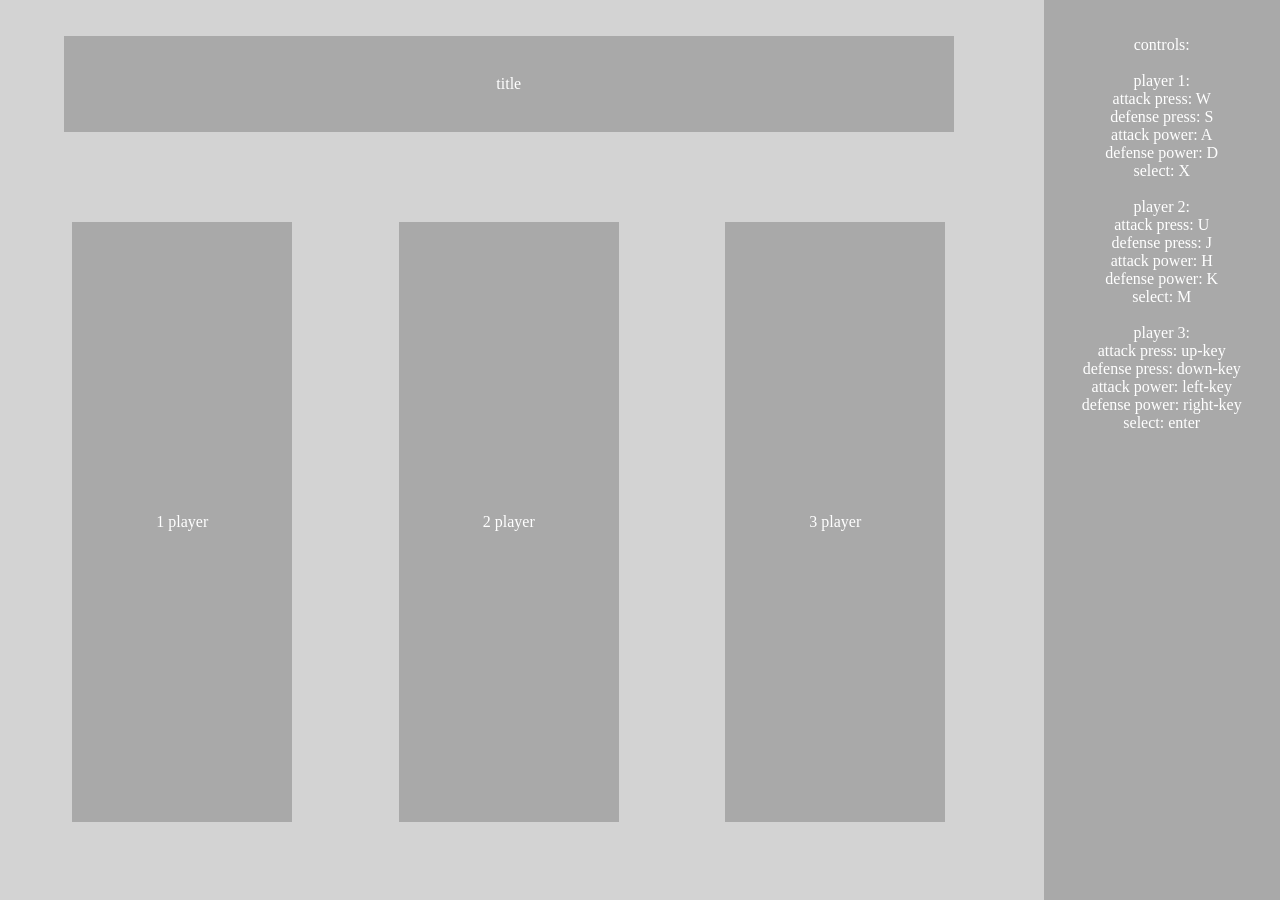
<file: files/projects/MP/index.html>
<!DOCTYPE html>
<html lang="en">
<head>
    <meta charset="UTF-8">
    <meta name="viewport" content="width=device-width, initial-scale=1.0">
    <title>Document</title>
    <link rel="stylesheet" href="style.css">

</head>
<body>
    <div class="Index-container">

        <div class="Index-title">title</div>

        <div class="Index-sidebar">
            <p>controls: <br><br>
                player 1:<br>
                attack press: W<br>
                defense press: S<br>
                attack power: A<br>
                defense power: D<br>
                select: X<br><br>
                
                player 2:<br>
                attack press: U<br>
                defense press: J<br>
                attack power: H<br>
                defense power: K<br>
                select: M<br><br>
                
                player 3: <br>
                attack press: up-key<br>
                defense press: down-key<br>
                attack power:  left-key<br>
                defense power: right-key<br>
                select: enter
                </p>
        </div>

        <div class="Index-player">1 player</div>
        <div class="Index-player">2 player</div>
        <div class="Index-player" onclick="window.location = 'character.html'">3 player</div>
    </div>
</body>
</html>
</file>
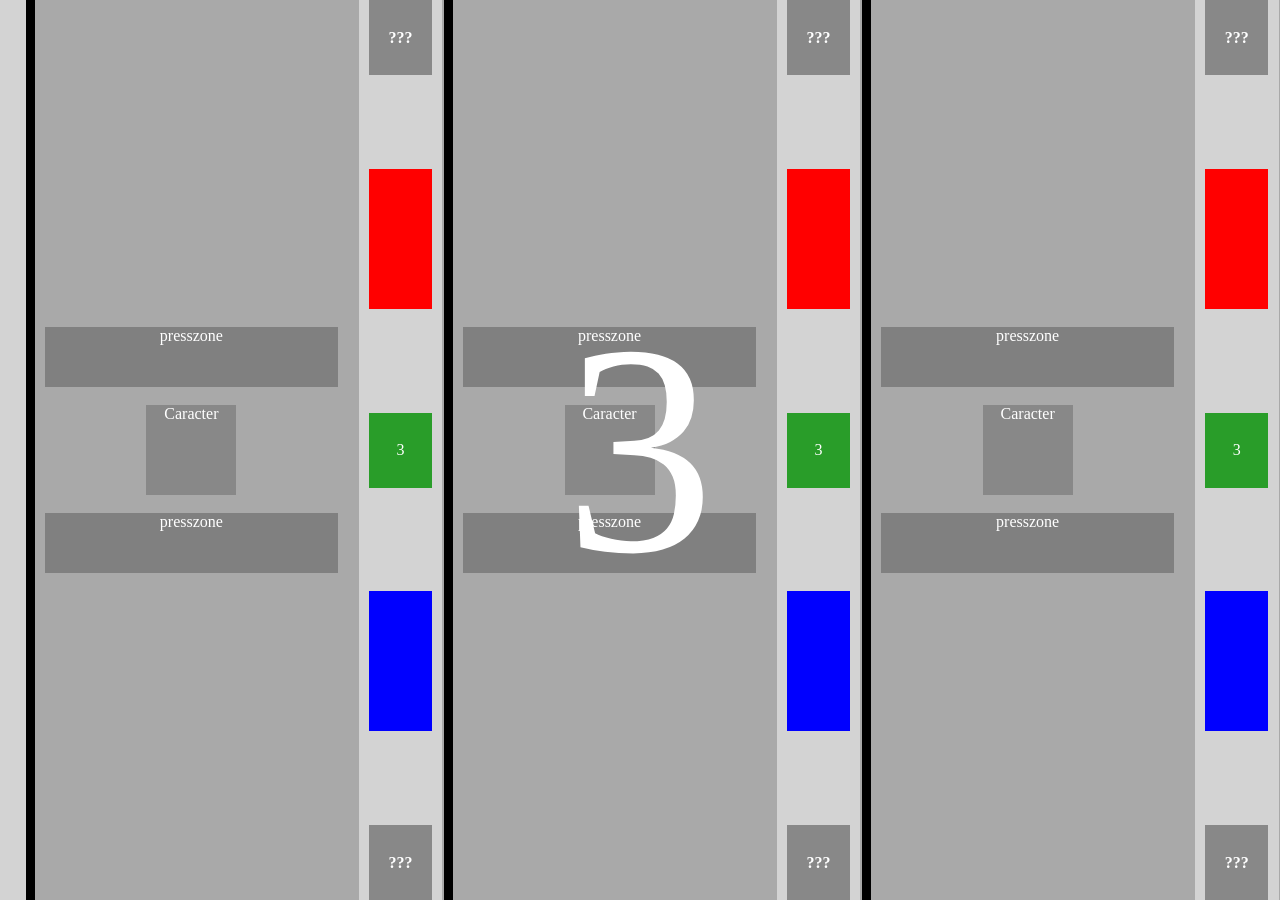
<file: files/projects/MP/3player/3player.html>
<!DOCTYPE html>
<html lang="en">
<head>
    <meta charset="UTF-8">
    <meta name="viewport" content="width=device-width, initial-scale=1.0">
    <title>Document</title>
    <link rel="stylesheet" href="3.css">
</head>
<body>
    <div class="container">
        <div class="player">
            <div class="main-column">
                <div class="presszone attack">presszone</div>
                <div class="character">Caracter</div>
                <div class="presszone defense">presszone</div>
            </div>
            <div class="side-column">
                <div class="unknown-top">???</div>
                <div class="attack-mana" data-value="0"></div>
                <div class="health"></div>
                <div class="defense-mana" data-value="0"></div>
                <div class="unknown-bottom">???</div>
            </div>
        </div>
        
        <div class="player">
            <div class="main-column">
                <div class="presszone attack">presszone</div>
                <div class="character">Caracter</div>
                <div class="presszone defense">presszone</div>
            </div>
            <div class="side-column">
                <div class="unknown-top">???</div>
                <div class="attack-mana" data-value="0"></div>
                <div class="health"></div>
                <div class="defense-mana" data-value="0"></div>
                <div class="unknown-bottom">???</div>
            </div>
        </div>
        
        <div class="player">
            <div class="main-column">
                <div class="presszone attack">presszone</div>
                <div class="character">Caracter</div>
                <div class="presszone defense">presszone</div>
            </div>
            <div class="side-column">
                <div class="unknown-top">???</div>
                <div class="attack-mana" data-value="0"></div>
                <div class="health"></div>
                <div class="defense-mana" data-value="0"></div>
                <div class="unknown-bottom">???</div>
            </div>
        </div>
        
        
    </div>
    <script src="../javascript/blocks.js"></script>
    <script src="../javascript/game.js"></script>

</body>
</html>
</file>
<file: scss/index.css>
body {
  font-family: monospace;
  margin: 0;
  padding: 0;
  overflow: hidden !important;
  font-family: sans-serif;
  font-family: monospace;
  -webkit-user-select: none; /* Safari */
  -moz-user-select: none; /* Firefox */ /* Internet Explorer/Edge */
  user-select: none; /* Standard syntax */
}

::-webkit-scrollbar {
  width: 1vw;
}

::-webkit-scrollbar-track {
  background-color: white;
}

::-webkit-scrollbar-thumb {
  background: black;
  border: 2px solid white;
  border-radius: 5px;
}

::-webkit-scrollbar-thumb:hover {
  background-color: #353535;
}

.compass {
  position: fixed;
  z-index: 10;
  top: 1.5vw;
  right: 3vw;
  width: 15%;
  aspect-ratio: 1/1;
  color: black;
  z-index: 1000;
  display: flex;
  align-items: center;
  justify-content: center;
  transform: rotate(135deg);
  cursor: pointer;
  transition: transform 0.2s ease;
}
.compass:hover {
  transform: scale(1.1) rotate(135deg);
}

.compass-ring {
  position: absolute;
  margin: 0;
  padding: 0;
  font-family: monospace;
  font-size: clamp(0.01px, 0.12vw, 1000px);
  transform: translate(-50%, 50%);
  line-height: 1;
  transform: rotate(-135deg);
  z-index: 9000;
  background: radial-gradient(circle at center, rgb(240, 240, 240) 0%, rgba(250, 250, 250, 0.85) 40%, rgba(255, 255, 255, 0.5) 100%, transparent 100%);
  border-radius: 50%;
}
.compass-ring .needle {
  position: absolute;
  transform-origin: 50% 100%;
  rotate: 135deg;
  left: -29%;
  top: 12%;
  margin: 0;
  padding: 0;
  font-family: monospace;
  font-size: clamp(0.01px, 0.2vw, 1000px);
  transition: transform 0.4s ease;
  pointer-events: none;
  color: black !important;
}

.compass-container {
  position: absolute;
  top: 0%;
  left: 0%;
  width: 100vw;
  height: 100vh;
}
.compass-container #compass {
  z-index: 9;
  transition: transform 0.2s ease;
}
.compass-container #compass:hover {
  transform: scale(1.14);
}
.compass-container #compass-popup {
  background-color: rgba(0, 0, 0, 0.5);
  color: rgb(0, 0, 0);
  width: 90%;
  transform: translate(-50%, -50%);
  left: 50%;
  top: 50%;
  height: 90%;
  border-radius: 16px;
  padding: 0 25px 30px 25px;
  border: 2px solid white;
  box-shadow: -1px 10px 30px 18px rgba(255, 255, 255, 0.37);
  -webkit-box-shadow: -1px 10px 30px 18px rgba(255, 255, 255, 0.37);
  -moz-box-shadow: -1px 10px 30px 18px rgba(255, 255, 255, 0.37);
  position: absolute;
  z-index: 9999;
  display: none;
  margin: 0 !important;
}
.compass-container #compass-popup .cross {
  right: 10px;
  top: -10px;
  position: absolute;
  cursor: pointer;
  rotate: 45deg;
  font-size: 82px;
  color: white;
  z-index: 9999;
}
.compass-container #compass-popup .title {
  position: absolute;
  left: 32%;
  top: 2%;
  color: white;
  text-shadow: 2px 3px 13px #000000;
  font-size: 2.5rem;
  z-index: 888;
}
.compass-container #compass-popup .info-container {
  position: absolute;
  top: 0;
  left: 0;
  height: 100%;
  width: 30%;
  border-right: 1.5px solid white;
}
.compass-container #compass-popup .info-container .buttons {
  width: 25%;
  height: 100%;
  display: flex;
  flex-direction: column;
  overflow-y: auto;
  overflow-x: hidden;
  overflow-y: auto;
}
.compass-container #compass-popup .info-container .buttons button {
  width: 100%;
  padding: 8%;
  box-sizing: border-box;
  cursor: pointer;
  background: black;
  color: white;
  writing-mode: vertical-lr;
  text-orientation: upright;
  font-size: clamp(10px, 2vw, 18px);
}
.compass-container #compass-popup .info-container .buttons button:hover {
  background: white;
  color: black;
}
.compass-container #compass-popup .info-container .content {
  width: 70%;
  height: 100%;
  padding-left: 5%;
  position: absolute;
  right: 0;
  top: 0;
  overflow-x: hidden;
  overflow-y: auto;
  color: white;
  border-left: 1.5px solid white;
}
.compass-container #compass-popup .info-container .info {
  display: none;
}
.compass-container #compass-popup .map-container {
  position: absolute;
  top: 0;
  left: 30%;
  width: 70%;
  height: 100%;
  overflow: hidden;
  cursor: grab;
  border-radius: 0 16px 0 16px;
  box-sizing: border-box;
  display: flex;
  justify-content: center;
  align-items: center;
}
.compass-container #compass-popup #map {
  position: absolute;
  width: 10000px;
  height: 10000px;
  transform-origin: center center;
  transform: scale(0);
  background: linear-gradient(to right, rgba(255, 255, 255, 0.5) 5px, transparent 5px), linear-gradient(to bottom, rgba(255, 255, 255, 0.5) 5px, transparent 5px);
  background-size: 300px 300px;
}
.compass-container #compass-popup #map .arrow {
  position: absolute;
  color: white;
  font-size: 23rem;
}
.compass-container #compass-popup .map-item {
  position: absolute;
  display: flex;
  flex-direction: column;
  align-items: center;
  justify-content: center;
  cursor: pointer;
  padding: 12px 16px;
  background-color: rgba(0, 0, 0, 0.6);
  border-radius: 16px;
  transition: transform 0.2s ease, box-shadow 0.3s ease, background-color 0.2s ease;
  text-align: center;
  min-width: 1020px;
  min-height: 600px;
}
.compass-container #compass-popup .map-item:hover {
  transform: scale(1.1);
  box-shadow: 0 0 20px 6px rgba(255, 255, 255, 0.25);
}
.compass-container #compass-popup .map-item.active {
  box-shadow: 0 0 25px 8px rgba(255, 255, 255, 0.85);
}
.compass-container #compass-popup .map-title {
  font-weight: bold;
  color: #ffffff;
  margin-bottom: 0px;
  font-size: 6.5rem;
}
.compass-container #compass-popup .map-description {
  font-size: 1.85rem;
  color: #ccc;
  text-align: center;
  position: relative;
  top: 40px;
  line-height: 5.2rem;
}
.compass-container #compass-popup .map-item.active,
.compass-container #compass-popup .map-item:hover {
  border: 1px solid rgba(255, 255, 255, 0.6);
}
@keyframes pulseGlow {
  0% {
    box-shadow: 0 0 20px 8px rgba(255, 255, 255, 0.7);
  }
  50% {
    box-shadow: 0 0 20px 8px rgba(255, 255, 255, 0.8);
  }
  100% {
    box-shadow: 0 0 20px 8px rgba(255, 255, 255, 0.7);
  }
}
.compass-container #compass-popup .map-item.current {
  animation: pulseGlow 1.5s infinite ease-in-out;
}

.panel {
  position: absolute;
  width: 100%;
  height: 100%;
  top: 0;
  left: 0;
  opacity: 0;
  pointer-events: none;
  transition: 0.6s ease;
}

.panel.active {
  opacity: 1;
  pointer-events: auto;
}

.homepage-container {
  position: relative;
  width: 100vw;
  height: 100vh;
  margin: auto;
  font-family: monospace;
  font-weight: 900;
  text-align: center;
  top: 2%;
  color: rgb(0, 0, 0);
  background-color: rgb(255, 255, 255);
}
.homepage-container .funfact {
  position: relative;
  top: 4%;
}
.homepage-container .funfact pre {
  color: rgb(0, 0, 0);
  font-size: clamp(0.01px, 0.26vw, 1000px);
  transition: transform 0.2s ease;
}
.homepage-container .funfact pre:hover {
  transform: scale(1.5);
}
.homepage-container #snow {
  position: relative;
  width: 100%;
  height: 500px;
  overflow: hidden;
}
.homepage-container .flake {
  position: absolute;
  top: -20px;
  color: rgb(0, 0, 0);
  -webkit-user-select: none;
     -moz-user-select: none;
          user-select: none;
  pointer-events: none;
  animation-name: fall;
  animation-timing-function: linear;
}
@keyframes fall {
  to {
    transform: translateY(95vh);
  }
}
.homepage-container .title {
  /* clamp(MIN, PREFERRED, MAX) */
  font-size: clamp(0.4rem, 0.8vw, 2vw);
  transition: transform 0.2s ease;
}
.homepage-container .title:hover {
  transform: scale(1.16);
}
.homepage-container .container {
  position: relative;
  top: -10px;
}
.homepage-container .container .undertitle {
  font-size: clamp(0.2rem, 0.4vw, 1vw);
  transition: transform 0.2s ease;
}
.homepage-container .container .undertitle:hover {
  transform: scale(1.14);
}
.homepage-container .container .name {
  font-size: clamp(0.2rem, 0.4vw, 1vw);
  position: relative;
  top: -20px;
  left: 0;
  transition: transform 0.2s ease;
}
.homepage-container .container .name:hover {
  transform: scale(1.1);
}
.homepage-container .context-container {
  position: absolute;
  bottom: 4%;
  left: 41vw;
  text-align: center;
}
.homepage-container .context-container #context {
  cursor: pointer;
}
.homepage-container .context-container #context pre {
  font-size: clamp(0.01px, 0.42vw, 18px);
  transition: transform 0.2s ease;
}
.homepage-container .context-container #context pre:hover {
  transform: scale(1.05);
}
.homepage-container .continue-container {
  position: absolute;
  bottom: 3%;
  left: 18vw;
  cursor: pointer;
}
.homepage-container .continue-container pre {
  font-size: clamp(0.01px, 0.22vw, 18px);
  transition: transform 0.2s ease;
}
.homepage-container .continue-container pre:hover {
  transform: scale(1.02);
}
.homepage-container #context-overlay {
  position: fixed;
  inset: 0;
  background: rgba(0, 0, 0, 0.35);
  display: none;
  z-index: 9998;
}
.homepage-container #context-overlay #spotlight {
  position: absolute;
  transition: all 0.4s ease;
  pointer-events: none;
}
.homepage-container #context-overlay #textBoxContext {
  position: absolute;
  padding: 20px;
  background-color: rgb(255, 255, 255);
  color: black;
  border-radius: 12px 12px 0 0;
  font-size: clamp(0.2rem, 1.1vw, 10vw);
  z-index: 9999;
  width: 15vw;
}
.homepage-container #context-overlay #textBoxContext button {
  cursor: pointer;
  border: none;
  background: black;
  color: white;
  border-radius: 0 0 12px 12px;
  position: absolute;
  right: 0;
  margin-top: 20px;
  width: calc(15vw + 40px);
  padding: 10px;
  font-size: clamp(0.2rem, 1vw, 10vw);
}
.homepage-container .insights-container {
  position: absolute;
  bottom: 6.7%;
  left: 70%;
}
.homepage-container .insights-container #insights {
  display: block;
  color: rgb(0, 0, 0);
  background-color: transparent;
  font-size: clamp(0.2rem, 0.3vw, 1vw);
  font-weight: bolder;
  cursor: pointer;
  border-bottom: 1px solid rgb(0, 0, 0);
  width: 80%;
  z-index: 9;
  transition: transform 0.2s ease;
}
.homepage-container .insights-container #insights:hover {
  transform: scale(1.14);
}
.homepage-container .insights-container #insights-popup {
  background-color: rgb(255, 255, 255);
  color: rgb(0, 0, 0);
  width: 25vw;
  height: 45vh;
  border-radius: 16px;
  padding: 0 25px 30px 25px;
  border: 2px solid rgb(0, 0, 0);
  position: absolute;
  bottom: 0;
  right: -28vw;
  z-index: 9999;
  display: none;
  margin: 0 !important;
  overflow-y: auto;
  overflow-x: hidden;
}
.homepage-container .insights-container #insights-popup h1 {
  text-align: left !important;
  margin-left: 25px;
}
.homepage-container .insights-container #insights-popup h2 {
  margin: 8px 0;
  text-align: left !important;
  margin-left: 25px;
}
.homepage-container .insights-container #insights-popup h3 {
  margin: 8px 0;
  text-align: left !important;
  margin-left: 25px;
}
.homepage-container .insights-container #insights-popup p {
  margin: 8px 0;
  text-align: left !important;
  margin-left: 25px;
}
.homepage-container .insights-container #insights-popup .cross {
  right: 10px;
  top: -10px;
  position: absolute;
  cursor: pointer;
  rotate: 45deg;
  font-size: 78px;
}
.homepage-container .patchnotes-container {
  position: absolute;
  bottom: 16%;
  right: 0vw;
}
.homepage-container .patchnotes-container #patchnotes {
  display: block;
  color: rgb(0, 0, 0);
  background-color: transparent;
  font-size: clamp(0.2rem, 0.4vw, 1vw);
  font-weight: bolder;
  cursor: pointer;
  border-bottom: 1px solid rgb(0, 0, 0);
  width: 80%;
  transition: transform 0.2s ease;
}
.homepage-container .patchnotes-container #patchnotes:hover {
  transform: scale(1.1);
}
.homepage-container .patchnotes-container #popup {
  background-color: rgb(255, 255, 255);
  color: rgb(0, 0, 0);
  width: 25vw;
  height: 45vh;
  border-radius: 16px;
  padding: 0 25px 30px 25px;
  border: 2px solid rgb(0, 0, 0);
  position: absolute;
  bottom: -10vh;
  right: 2vw;
  z-index: 9999;
  display: none;
  margin: 0 !important;
  overflow-y: auto;
  overflow-x: hidden;
}
.homepage-container .patchnotes-container #popup h1 {
  text-align: left !important;
  margin-left: 25px;
}
.homepage-container .patchnotes-container #popup p {
  margin: 8px 0;
}
.homepage-container .patchnotes-container #popup .cross {
  right: 10px;
  top: -10px;
  position: absolute;
  cursor: pointer;
  rotate: 45deg;
  font-size: 78px;
}
.homepage-container .credit-container {
  position: absolute;
  bottom: 6%;
  right: 0.5vw;
}
.homepage-container .credit-container #credit {
  display: block;
  color: rgb(0, 0, 0);
  background-color: transparent;
  font-size: clamp(0.2rem, 0.3vw, 1vw);
  font-weight: bolder;
  cursor: pointer;
  border-bottom: 1px solid rgb(0, 0, 0);
  width: 80%;
  transition: transform 0.2s ease;
}
.homepage-container .credit-container #credit:hover {
  transform: scale(1.14);
}
.homepage-container .credit-container #credit-popup {
  background-color: rgb(255, 255, 255);
  color: rgb(0, 0, 0);
  width: 25vw;
  height: 45vh;
  border-radius: 16px;
  padding: 0 25px 30px 25px;
  border: 2px solid rgb(0, 0, 0);
  position: absolute;
  bottom: 0;
  right: 1.5vw;
  z-index: 9999;
  display: none;
  margin: 0 !important;
  overflow-y: auto;
  overflow-x: hidden;
}
.homepage-container .credit-container #credit-popup h1 {
  text-align: left !important;
  margin-left: 25px;
}
.homepage-container .credit-container #credit-popup h2 {
  margin: 8px 0;
  text-align: left !important;
  margin-left: 25px;
}
.homepage-container .credit-container #credit-popup h3 {
  margin: 8px 0;
  text-align: left !important;
  margin-left: 25px;
}
.homepage-container .credit-container #credit-popup p {
  margin: 8px 0;
  text-align: left !important;
  margin-left: 25px;
}
.homepage-container .credit-container #credit-popup .cross {
  right: 10px;
  top: -10px;
  position: absolute;
  cursor: pointer;
  rotate: 45deg;
  font-size: 78px;
}
.homepage-container .campfire-wrap {
  position: absolute;
  width: -moz-fit-content;
  width: fit-content;
  font-family: monospace;
  left: -12%;
  bottom: -2%;
}
.homepage-container .campfire {
  color: rgb(0, 0, 0);
  font-size: clamp(0.2rem, 1.3vw, 11vw);
}
.homepage-container .smoke {
  position: absolute;
  bottom: 95%;
  font-size: clamp(0.2rem, 1.3vw, 11vw);
  color: rgb(0, 0, 0);
  animation: rise linear infinite;
}
.homepage-container .smoke:nth-child(1) {
  left: 65%;
  animation-delay: -2s;
  animation-duration: 8s;
}
.homepage-container .smoke:nth-child(2) {
  left: 72%;
  animation-delay: -5s;
  animation-duration: 10s;
}
.homepage-container .smoke:nth-child(3) {
  left: 68%;
  animation-delay: -1s;
  animation-duration: 9s;
}
.homepage-container .smoke:nth-child(4) {
  left: 75%;
  animation-delay: -7s;
  animation-duration: 11s;
}
.homepage-container .smoke:nth-child(5) {
  left: 66%;
  animation-delay: -3s;
  animation-duration: 8.5s;
}
.homepage-container .smoke:nth-child(6) {
  left: 71%;
  animation-delay: -6s;
  animation-duration: 10.5s;
}
.homepage-container .smoke:nth-child(7) {
  left: 73%;
  animation-delay: -4s;
  animation-duration: 9.5s;
}
.homepage-container .smoke:nth-child(8) {
  left: 69%;
  animation-delay: -8s;
  animation-duration: 12s;
}
.homepage-container .smoke:nth-child(9) {
  left: 74%;
  animation-delay: -9s;
  animation-duration: 11.5s;
}
.homepage-container .smoke:nth-child(10) {
  left: 67%;
  animation-delay: -10s;
  animation-duration: 13s;
}
.homepage-container .smoke:nth-child(11) {
  left: 63%;
  animation-delay: -3.7s;
  animation-duration: 12.4s;
}
.homepage-container .smoke:nth-child(12) {
  left: 78%;
  animation-delay: -11.2s;
  animation-duration: 15.1s;
}
.homepage-container .smoke:nth-child(13) {
  left: 70%;
  animation-delay: -5.6s;
  animation-duration: 9.8s;
}
.homepage-container .smoke:nth-child(14) {
  left: 82%;
  animation-delay: -14.3s;
  animation-duration: 17.6s;
}
.homepage-container .smoke:nth-child(15) {
  left: 61%;
  animation-delay: -8.9s;
  animation-duration: 13.7s;
}
.homepage-container .smoke:nth-child(16) {
  left: 76%;
  animation-delay: -2.4s;
  animation-duration: 10.2s;
}
.homepage-container .smoke:nth-child(17) {
  left: 69%;
  animation-delay: -12.8s;
  animation-duration: 16.3s;
}
.homepage-container .smoke:nth-child(18) {
  left: 84%;
  animation-delay: -6.1s;
  animation-duration: 14.9s;
}
.homepage-container .smoke:nth-child(19) {
  left: 66%;
  animation-delay: -15.5s;
  animation-duration: 18.2s;
}
.homepage-container .smoke:nth-child(20) {
  left: 74%;
  animation-delay: -9.3s;
  animation-duration: 11.6s;
}
@keyframes rise {
  0% {
    transform: translateY(0);
  }
  100% {
    transform: translateY(-90vh);
  }
}

.information-container {
  background: #ffffff;
  background: linear-gradient(180deg, rgb(255, 255, 255) 0%, rgb(50, 50, 50) 100%);
  width: 100vw;
  height: 101vh;
}
.information-container #gust-container {
  position: absolute;
  z-index: 1000;
  top: 0;
  height: 90vh;
  width: 200vw;
  overflow: hidden;
}
.information-container .gust {
  position: absolute;
  color: rgb(192, 192, 192);
  font-weight: bold;
  line-height: 0.7;
  pointer-events: none;
  -webkit-user-select: none;
     -moz-user-select: none;
          user-select: none;
  white-space: pre;
  text-align: center;
  z-index: 1000;
}
.information-container .information {
  position: absolute;
  z-index: 400;
  width: 100vw;
  height: 100vh;
}
.information-container .information #textBox {
  cursor: pointer;
  color: rgb(255, 255, 255);
  padding: 20px;
  border: 2px solid rgb(255, 255, 255) !important;
  -webkit-user-select: none;
     -moz-user-select: none;
          user-select: none;
  position: absolute;
  right: 2%;
  bottom: 5%;
  width: calc(45% - 24vh);
  height: auto;
  transition: left 0.5s ease, transform 0.2s ease;
  z-index: 10;
  white-space: pre-wrap !important;
  font-size: 1.4vw;
}
.information-container .information #textBox .help-text {
  color: rgb(255, 255, 255);
  position: absolute;
  left: 2%;
  top: -20%;
  font-size: 0.7vw;
}
.information-container .information #textBox:hover {
  transform: scale(1.02);
}
.information-container .information .pre-container {
  width: 100vw;
  height: 100vh;
}
.information-container .information .pre-container .cliff {
  height: 1vh;
  width: auto;
  position: absolute;
  top: 0;
  left: 141vh;
  transform-origin: left;
  transform: scaleX(-1);
  font-size: 1vh;
  text-align: center;
  line-height: 1;
  z-index: 5 !important;
}
.information-container .information .pre-container .spike {
  position: fixed;
  top: 58vh;
  right: -1%;
  font-size: 1.5vh;
  line-height: 1;
  text-align: right;
  z-index: 6 !important;
}
.information-container .information .pre-container .person {
  position: absolute;
  top: 0%;
  right: 30%;
  z-index: 7 !important;
}
.information-container .information .pre-container .person pre {
  font-size: clamp(0.1rem, 0.44vh, 0.5rem);
  transition: transform 0.2s ease;
  display: inline-block;
  color: #ffffff;
  transform-origin: top right;
  animation: constantSwing 4s cubic-bezier(0.45, 0.05, 0.55, 0.95) infinite;
  z-index: 7 !important;
  z-index: auto;
}
@keyframes constantSwing {
  0% {
    transform: rotate(12deg);
    top: 10px;
  }
  50% {
    transform: rotate(-12deg);
    top: 90px;
  }
  100% {
    transform: rotate(12deg);
    top: 10px;
  }
}

.about-me {
  position: fixed;
  top: 0;
  left: -50%;
  width: 50%;
  height: calc(100vh - 40px);
  background-color: rgb(255, 255, 255);
  color: rgb(0, 0, 0);
  padding: 20px 20px 20px 40px;
  box-shadow: -2px 0 5px rgba(0, 0, 0, 0.7);
  border-left: 1px solid rgb(0, 0, 0);
  transition: left 0.5s cubic-bezier(0.68, -0.55, 0.27, 1.55);
  z-index: 1009;
  display: flex;
  flex-direction: column;
}
.about-me.active {
  left: 0;
}
.about-me .panel-toggle {
  position: absolute;
  right: -10vh;
  top: 25%;
  width: 10vh;
  height: calc(80vh - 25%);
  background-color: black;
  writing-mode: sideways-rl;
  border: 2px solid rgb(0, 0, 0);
  border-right: none;
  color: rgb(255, 255, 255);
  cursor: pointer;
  font-size: clamp(0.01px, 4vh, 1000px);
  border-radius: 0 5px 5px 0;
  box-shadow: 0 0 5px rgba(0, 0, 0, 0.3);
  transition: left 0.5s ease;
  z-index: 1001;
}
.about-me.active .panel-toggle {
  right: -10vh;
}

.about-me-container .up-container {
  position: absolute;
  width: 100%;
  height: calc(100vh - 50%);
  top: 0;
  left: 0;
  font-size: 16px;
  border-bottom: 1px solid black;
}
.about-me-container .up-container .right {
  position: absolute;
  right: 0;
  top: 0;
  width: 70%;
  height: 100%;
  border-left: 1px solid black;
}
.about-me-container .up-container .right .pfp {
  position: absolute;
  bottom: 0;
  left: 50%;
  transform: translateX(-50%);
}
.about-me-container .up-container .right .pfp pre {
  color: rgb(0, 0, 0);
  font-size: clamp(0.01px, 0.34vw, 1000px);
  border-bottom: 3px solid black;
  max-height: 100%;
}
.about-me-container .up-container .left {
  position: absolute;
  left: 0;
  top: 0;
  width: 30%;
  height: 100%;
}
.about-me-container .up-container .left p {
  position: absolute;
  top: 0;
  padding: 10px;
  font-size: 1.5vh;
}
.about-me-container .up-container .left .copy {
  position: absolute;
  bottom: 2vh;
  left: 50%;
  transform: translateX(-50%);
  background-color: transparent;
  border: none;
}
.about-me-container .up-container .left .copy pre {
  color: rgb(0, 0, 0);
  font-size: clamp(0.001px, 0.22vh, 1000px);
  margin: 0;
  cursor: pointer;
  transition: transform 0.2s ease;
}
.about-me-container .up-container .left .copy pre:hover {
  transform: scale(1.1);
}
.about-me-container .down-container {
  position: absolute;
  display: flex;
  width: 100%;
  height: 50%;
  top: 50%;
  left: 0;
  border-top: 2px solid rgb(0, 0, 0);
}
.about-me-container .down-container .buttons {
  width: 26%;
  background: rgb(255, 255, 255);
  padding: 2%;
  overflow-y: auto;
  overflow-x: hidden;
}
.about-me-container .down-container .buttons button {
  width: 100%;
  padding: 8%;
  margin-bottom: 10px;
  cursor: pointer;
  background-color: rgb(0, 0, 0);
  color: rgb(255, 255, 255);
  font-size: clamp(0.001px, 1vw, 1000px);
  transition: transform 0.2s ease;
}
.about-me-container .down-container .buttons button:hover {
  transform: scale(1.07);
}
.about-me-container .down-container .content {
  width: 64%;
  padding: 3%;
  border-left: 1px solid rgb(0, 0, 0);
  overflow-x: scroll;
}
.about-me-container .down-container .info {
  display: none;
}

.about-me.active {
  right: 0;
}

.crossroadOfRealms-container {
  background: linear-gradient(180deg, rgb(50, 50, 50) 0%, rgb(0, 0, 0) 100%);
  position: relative;
  top: -10px;
  width: 100vw;
  height: calc(101vh + 10px);
  color: rgb(255, 255, 255);
}
.crossroadOfRealms-container .internship-container {
  position: absolute;
  width: 60vw;
  height: 100vh;
  left: 0;
  top: 10px;
}
.crossroadOfRealms-container .internship-container .skyscraper {
  position: absolute;
  bottom: -6%;
  left: 5%;
}
.crossroadOfRealms-container .internship-container .skyscraper .title {
  position: absolute;
  left: 2.8%;
  top: -8%;
}
.crossroadOfRealms-container .internship-container .skyscraper .title pre {
  font-size: clamp(0.1rem, 1vh, 0.8rem);
  transition: transform 0.2s ease;
}
.crossroadOfRealms-container .internship-container .skyscraper .title pre:hover {
  transform: scale(1.07);
}
.crossroadOfRealms-container .internship-container .skyscraper pre {
  color: rgb(255, 255, 255);
  font-size: clamp(0.1rem, 1.5vh, 1rem);
}
.crossroadOfRealms-container .internship-container .skyscraper pre .poster {
  position: absolute;
  left: 25.7%;
  top: 26%;
  transform: translate(-50%, -50%);
  background-color: rgb(255, 255, 255);
  width: 15%;
  height: 31%;
  display: flex;
  justify-content: center;
  align-items: center;
}
.crossroadOfRealms-container .internship-container .skyscraper pre .poster pre {
  margin: 0;
  color: rgb(0, 0, 0);
  font-size: 0.2vh;
}
.crossroadOfRealms-container .internship-container .skyscraper pre button {
  background-color: transparent;
  border: none;
}
.crossroadOfRealms-container .internship-container .skyscraper pre .enter {
  position: absolute;
  top: 53.5%;
  left: 25.5%;
  transform: translate(-50%, -50%);
}
.crossroadOfRealms-container .internship-container .skyscraper pre .enter pre {
  color: rgb(255, 255, 255);
  font-size: 0.65vh;
  transition: transform 0.2s ease;
  cursor: pointer;
}
.crossroadOfRealms-container .internship-container .skyscraper pre .enter pre:hover {
  transform: scale(1.04);
}
.crossroadOfRealms-container .internship-container .skyscraper .sign {
  position: absolute;
  bottom: 80%;
  left: 36.5%;
}
.crossroadOfRealms-container .internship-container .skyscraper .sign pre {
  font-size: clamp(0.1rem, 1.2vh, 1rem);
  transition: transform 0.2s ease;
}
.crossroadOfRealms-container .internship-container .skyscraper .sign .title {
  position: absolute;
  top: 0;
  left: 0;
  width: 100%;
  height: 100%;
}
.crossroadOfRealms-container .internship-container .skyscraper .sign .title pre {
  margin: 0;
  color: rgb(255, 255, 255) !important;
}
.crossroadOfRealms-container .internship-container .skyscraper .sign .title .realm {
  position: absolute;
  top: 26%;
  left: -13%;
  font-size: clamp(0.01vw, 0.5vh, 0.5rem);
  transition: transform 0.2s ease;
  text-align: center;
}
.crossroadOfRealms-container .internship-container .skyscraper .sign .title .realm:hover {
  transform: scale(1.1);
}
.crossroadOfRealms-container .internship-container .skyscraper .sign .title .of {
  position: absolute;
  top: 26%;
  left: 40%;
  font-size: clamp(0.1rem, 0.5vh, 0.5rem);
  transition: transform 0.2s ease;
  text-align: center;
}
.crossroadOfRealms-container .internship-container .skyscraper .sign .title .of:hover {
  transform: scale(1.1);
}
.crossroadOfRealms-container .internship-container .skyscraper .sign .title .monsters {
  position: absolute;
  top: 39%;
  left: 23%;
  font-size: clamp(0.1rem, 0.5vh, 0.5rem);
  transition: transform 0.2s ease;
  text-align: center;
}
.crossroadOfRealms-container .internship-container .skyscraper .sign .title .monsters:hover {
  transform: scale(1.1);
}
.crossroadOfRealms-container .internship-container .skyscraper .portal {
  position: absolute;
  bottom: 24.5%;
  left: 37.5%;
  margin: 0;
  padding: 0;
  transition: transform 0.2s ease;
}
.crossroadOfRealms-container .internship-container .skyscraper .portal pre {
  font-size: 1.05vh;
  display: inline-block;
  animation: portalSpin 90s infinite linear;
  transform-origin: center;
  transform-origin: 50% 50%;
  line-height: 1;
  cursor: pointer;
}
.crossroadOfRealms-container .internship-container .skyscraper .portal:hover {
  transform: scale(1.03);
}
@keyframes portalSpin {
  0% {
    transform: rotate(0deg);
  }
  100% {
    transform: rotate(360deg);
  }
}
.crossroadOfRealms-container .never-container {
  position: absolute;
  top: 10px;
  right: 0;
  width: 40vw;
  height: 100%;
}
.crossroadOfRealms-container .never-container .up {
  position: absolute;
  right: 32.8%;
  top: 2%;
}
.crossroadOfRealms-container .never-container .up pre {
  font-size: clamp(0.1rem, 0.5vh, 0.8rem);
  transition: transform 0.2s ease;
}
.crossroadOfRealms-container .never-container .up pre:hover {
  transform: scale(1.07);
}
.crossroadOfRealms-container .never-container .cliff {
  position: absolute;
  bottom: -0.3%;
  right: 0%;
  transform: translate(75%);
  color: rgb(255, 255, 255);
  font-size: clamp(0.1rem, 1vh, 1rem);
}
.crossroadOfRealms-container .never-container button {
  background-color: transparent;
  border: none;
  cursor: pointer;
  position: absolute;
  bottom: -1%;
  right: -2%;
  transform: translate(-50%, -50%);
}
.crossroadOfRealms-container .never-container button pre {
  color: rgb(255, 255, 255);
  font-size: 0.65vh;
  transition: transform 0.2s ease;
  cursor: pointer;
}
.crossroadOfRealms-container .never-container button pre:hover {
  transform: scale(1.04);
}

.realmOfMonster1-container {
  position: absolute;
  top: 50%;
  left: 50%;
  transform: translate(-50%, -50%);
  text-align: center;
}

.neverRealm1-container {
  position: absolute;
  top: 50%;
  left: 50%;
  transform: translate(-50%, -50%);
  text-align: center;
  color: white;
}

.internshipBuilding-container {
  display: flex;
  height: 100vh;
  width: 100vw;
  overflow: hidden;
  background: #707070;
}

.restart-btn {
  position: fixed;
  bottom: 2%;
  right: 2%;
  padding: 0.6%;
  font-size: 1.2vw;
  font-family: monospace;
  border: 3px solid black;
  background: white;
  cursor: pointer;
  transition: transform 0.2s ease;
}

.restart-btn:hover {
  background: black;
  color: white;
}

.manga-wrapper {
  width: 80%;
  height: 100vh;
  overflow-x: auto;
  overflow-y: hidden;
  background: white;
  direction: rtl;
}

.side-content {
  width: 20%;
  height: 100vh;
  background: #000000;
  background: linear-gradient(180deg, rgb(50, 50, 50) 0%, rgb(0, 0, 0) 100%);
}
.side-content .text {
  position: absolute;
  top: 25%;
  font-size: 15%;
  writing-mode: vertical-lr;
  text-orientation: upright;
  color: white;
  text-align: center;
  margin: 9.2%;
  height: 30%;
}

.mangaPanels {
  position: relative;
  height: 100vh;
  width: 190vh;
  background: white;
}

.manga-panel {
  position: absolute;
  border: 3px dashed black;
  box-sizing: border-box;
  opacity: 0;
  transform: scale(0.95);
  cursor: pointer;
  direction: ltr;
}
.manga-panel pre {
  margin: 0;
  white-space: pre;
  line-height: 1;
}
.manga-panel .double-door {
  position: relative;
  font-size: 2.25vh;
  top: 0;
  right: 0;
  margin: 0.25vh;
}
.manga-panel .door-open {
  position: relative;
  font-size: 2.25vh;
  top: 0;
  left: 0;
  margin: 0.15vh;
}
.manga-panel .name-card {
  position: relative;
  font-size: 0.65vh;
  top: 0;
  left: 0;
  margin: 0.52vh;
}
.manga-panel .room {
  position: relative;
  font-size: 0.565vh;
  top: 0;
  left: 0;
  margin: 0.52vh;
}
.manga-panel .elevator-panel {
  position: relative;
  font-size: 1vh;
  top: 0;
  left: 0;
  margin: 0.52vh;
}
.manga-panel .elevator-panel .button2 {
  position: absolute;
  font-size: 0.6vh;
  top: 3vh;
  left: 5%;
  width: 20%;
}
.manga-panel .elevator-panel .button2:hover {
  transition: transform 0.2s ease-in-out !important;
  transform: scale(1.06);
}
.manga-panel .elevator-panel .button2-text {
  position: absolute;
  font-size: 0.75vh;
  top: 7vh;
  left: 30%;
}
.manga-panel .elevator-panel .button1 {
  position: absolute;
  font-size: 0.6vh;
  top: 17vh;
  left: 5%;
  width: 20%;
}
.manga-panel .elevator-panel .button1:hover {
  transition: transform 0.2s ease-in-out !important;
  transform: scale(1.06);
}
.manga-panel .elevator-panel .button1-text {
  position: absolute;
  font-size: 0.75vh;
  top: 22vh;
  left: 30%;
}
.manga-panel .elevator-panel .button0 {
  position: absolute;
  font-size: 0.6vh;
  top: 33vh;
  left: 5%;
  width: 20%;
}
.manga-panel .elevator-panel .button0:hover {
  transition: transform 0.2s ease-in-out !important;
  transform: scale(1.06);
}
.manga-panel .elevator-panel .button0-text {
  position: absolute;
  font-size: 0.75vh;
  top: 37vh;
  left: 30%;
}
.manga-panel .elevator-panel .button-1 {
  position: absolute;
  font-size: 0.6vh;
  top: 48vh;
  left: 5%;
  width: 20%;
}
.manga-panel .elevator-panel .button-1:hover {
  transition: transform 0.2s ease-in-out !important;
  transform: scale(1.06);
}
.manga-panel .elevator-panel .button-1-text {
  position: absolute;
  font-size: 0.75vh;
  top: 53vh;
  left: 30%;
}

.manga-panel.show {
  opacity: 1;
  transform: scale(1);
}

.manga-panel.show:hover {
  transition: transform 0.2s ease-in-out !important;
  transform: scale(1.02);
}

.nothing-container {
  position: absolute;
  top: 50%;
  left: 50%;
  transform: translate(-50%, -50%);
  text-align: center;
  color: black;
  cursor: pointer;
}
.nothing-container:hover {
  transition: transform 0.2s ease-in-out !important;
  transform: translate(-50%, -50%) scale(1.06);
}

.cursedComputer-container {
  width: 100vw;
  height: 100vh;
  display: grid;
  align-items: center;
  justify-content: flex-start;
  overflow: hidden;
}
.cursedComputer-container .study-room-container {
  position: absolute;
  display: inline-block;
  bottom: 0;
}
.cursedComputer-container pre {
  position: relative;
  z-index: 1;
  margin: 0;
  font-size: 0.64vw;
  line-height: 1;
  white-space: pre;
}
.cursedComputer-container .frame {
  cursor: crosshair;
  background: #000;
  display: flex;
  justify-content: center;
  align-items: center;
  height: 100vh;
  margin: 0;
  font-family: monospace;
  color: white;
  position: absolute;
  top: 0;
  left: 4%;
  width: 77.2vw;
  height: 40.4vw;
  overflow: hidden;
  background: black;
}
.cursedComputer-container .content {
  position: absolute;
  width: 100%;
  height: 100%;
  display: flex;
  justify-content: center;
  align-items: center;
  font-size: 0.8rem;
  letter-spacing: 2px;
  z-index: 3;
}
.cursedComputer-container .ui {
  position: absolute;
  width: 100%;
  height: 100%;
  display: none;
  flex-direction: column;
  z-index: 3;
}
.cursedComputer-container .top {
  display: flex;
  height: 75%;
}
.cursedComputer-container .viewer {
  width: 75%;
  border-right: 1px solid white;
  display: flex;
  justify-content: center;
  align-items: center;
  position: relative;
}
.cursedComputer-container .viewer iframe {
  width: 100%;
  height: 100%;
  border: none;
}
.cursedComputer-container .info {
  width: calc(25% - 20px);
  font-size: 0.7rem;
  padding: 10px;
  overflow-y: auto;
  overflow-x: hidden;
  white-space: pre-line;
  line-height: 1.6;
}
.cursedComputer-container .bottom {
  height: 25%;
  display: flex;
}
.cursedComputer-container .choice {
  width: 25%;
  border-top: 1px solid white;
  border-right: 1px solid white;
  display: flex;
  cursor: pointer;
  font-size: 0.65vw;
}
.cursedComputer-container .choice:last-child {
  border-right: none;
}
.cursedComputer-container .tear {
  position: absolute;
  width: 100%;
  height: 2px;
  background: white;
  opacity: 0;
  z-index: 4;
}
.cursedComputer-container canvas {
  position: absolute;
  width: 100%;
  height: 100%;
  z-index: 2;
  opacity: 0.15;
  pointer-events: none;
}
.cursedComputer-container .block {
  position: absolute;
  background: white;
  opacity: 0.1;
  z-index: 4;
  display: none;
}
.cursedComputer-container .scanlines {
  position: absolute;
  width: 100%;
  height: 100%;
  background: repeating-linear-gradient(to bottom, rgba(255, 255, 255, 0.06) 0px, rgba(255, 255, 255, 0.06) 1px, transparent 1px, transparent 3px);
  z-index: 5;
  pointer-events: none; /* critical fix */
}
.cursedComputer-container .viewer.glitch {
  animation: viewerGlitch 0.2s steps(2) 3;
}
@keyframes viewerGlitch {
  0% {
    transform: translate(0, 0);
  }
  25% {
    transform: translate(-10px, 2px);
  }
  50% {
    transform: translate(10px, -2px);
  }
  75% {
    transform: translate(-5px, 1px);
  }
  100% {
    transform: translate(0, 0);
  }
}
.cursedComputer-container .up-container {
  position: absolute;
  right: -50%;
  bottom: 10%;
  cursor: pointer;
}
.cursedComputer-container .up-container pre:hover {
  transition: transform 0.2s ease-in-out !important;
  transform: scale(1.06);
}

.interview-container {
  width: 100vw;
  height: 100vh;
  position: absolute;
  top: 0;
  left: 0;
  display: grid;
  align-items: center;
  justify-content: flex-start;
  overflow: hidden;
}
.interview-container .boss-container {
  position: relative;
  display: inline-block;
  margin-left: 2vw;
  margin-top: 2vw;
  line-height: 1;
  white-space: pre;
}
.interview-container .boss-container pre {
  position: relative;
  z-index: 8;
  font-size: min((100vh - 2vw - 2vw) / 65, 0.5789473684vw);
}
.interview-container .boss-container pre .leave {
  position: absolute;
  top: -3%;
  left: 98%;
  cursor: pointer;
}
.interview-container .boss-container pre .leave pre {
  font-size: 20%;
}
.interview-container .boss-container pre .leave pre:hover {
  transition: transform 0.2s ease-in-out !important;
  transform: scale(1.06);
}
.interview-container .choice-container {
  position: absolute;
  left: 100%;
  bottom: 3.5%;
  z-index: 999;
  width: 30%;
  height: 80%;
  padding: 2%;
  color: white;
  background: white;
  border: 4px double #000000;
  border-radius: 10px;
  display: flex;
  flex-direction: column;
  gap: 14px;
}
.interview-container .choice-container .story {
  flex: 1;
  overflow-x: hidden;
  overflow-y: auto;
  text-align: left;
  width: 97%;
  height: 60%;
  padding: 3%;
  border-bottom: 3px dashed rgb(0, 0, 0);
  color: #000000;
  font-size: 175%;
}
.interview-container .choice-container #choices {
  display: flex;
  flex-direction: column;
  gap: 5%;
  height: 50%;
}
.interview-container .choice-container .choice-btn {
  width: 100%;
  gap: 3%;
  display: flex;
  align-items: stretch;
  background: transparent;
  border: none;
  padding: 0;
  cursor: pointer;
  transition: transform 0.2s ease;
}
.interview-container .choice-container .choice-btn:hover {
  transform: scale(1.02);
}
.interview-container .choice-container .choice-key,
.interview-container .choice-container .choice-label {
  border: 1px solid #000;
  border-radius: 6px;
  background-color: white;
  color: black;
  display: flex;
  align-items: center;
}
.interview-container .choice-container .choice-key {
  width: 15%;
  justify-content: center;
  font-weight: bold;
  font-size: min(1.4545454545vh, 0.6578947368vw);
}
.interview-container .choice-container .choice-label {
  flex: 1;
  padding: 5%;
  text-align: left;
  font-size: min(1.4545454545vh, 0.6578947368vw);
  white-space: normal;
  overflow-wrap: anywhere;
}/*# sourceMappingURL=index.css.map */
</file>
<file: files/projects/MP/style.css>
body {
    background-color: #d3d3d3;
    overflow: hidden;
    margin: 0;
}

.Index-container {
    margin: 0;
    display: grid;
    grid-template-columns: repeat(4, 1fr);
    gap: 90px;
    height: 100vh;
    padding-left: 5%;
    color: white;
}

.Index-title {
    margin-top: 4%;
    grid-column: 1 / 4;
    background-color: #a9a9a9;
    display: flex;  
    align-items: center;
    justify-content: center;
    width: 100%;
}


.Index-sidebar {
    grid-column: 4;
    grid-row: span 2;
    background-color: #a9a9a9;
    padding: 20px;
    display: flex;
    justify-content: center;
    gap: 10px;
    text-align: center;
}

.Index-player {   
    grid-column: span 1;
    background-color: #a9a9a9;
    height: 600px;
    width: 220px;
    display: flex;
    margin-left: auto;
    margin-right: auto;
    align-items: center;
    justify-content: center;
    flex-direction: column;
    transition: transform 0.3s ease, box-shadow 0.3s ease;
}

.Index-player:hover {
    transform: translateY(-10px) scale(1.045);
    box-shadow: 0 15px 25px rgba(0, 0, 0, 0.6);
}

.container {
    display: grid;
    grid-template-columns: 10vw 1fr;
    height: 100vh;
    color: white;
  }
  
  .banner {
    background-color: #a9a9a9;
    writing-mode: vertical-lr;
    text-orientation: upright;
    display: grid;
    align-items: center;
    justify-content: center;
    writing-mode: vertical-lr;
    text-orientation: upright;
    padding: 10px;
    text-align: center;
    font-size: 30px;
  }
  
  .grid-area {
    display: grid;
    grid-template-columns: repeat(6, 1fr);
    grid-template-rows: repeat(4, 1fr);
    gap: 40px;
    padding: 40px;
  }
  
  .charbox {
    background-color: #a9a9a9;
    display: flex;
    align-items: center;
    justify-content: center;
    width: 20vh;
    height: 20vh;
  }

  .charboxQ {
    background-color: #a9a9a9;
    display: flex;
    align-items: center;
    justify-content: center;
    text-align: center;
  }

  .charbox-player {
    background-color: #a9a9a9;
    display: flex;
    align-items: center;
    justify-content: center;
    text-align: center;
    height: 40vh;
    width: 20vh;
  }

  .charbox:hover {
    transform: translateY(-10px) scale(1.045);
    box-shadow: 0 15px 25px rgba(0, 0, 0, 0.6);
}

.charboxQ:hover {
    transform: translateY(-10px) scale(1.045);
    box-shadow: 0 15px 25px rgba(0, 0, 0, 0.6);
}

.charbox-player[data-filled="true"] {
  background-color: #808080;
  font-weight: bold;
}

.char-img {
  width: 100%;
  height: 100%;
  object-fit: contain;
}

.charbox[data-selectedby="player1"] {
  outline: 3px solid red;
}
.charbox[data-selectedby="player2"] {
  outline: 3px solid blue;
}
.charbox[data-selectedby="player3"] {
  outline: 3px solid green;
}

.charbox.taken {
  opacity: 0.5;
  pointer-events: none; 
}
</file>
<file: files/projects/MP/3player/3.css>
body {
    background-color: #d3d3d3;
    overflow: hidden;
    margin: 0;
    text-align: center;
}

.container {
    top: 0;
    position: relative;
    display: grid;
    grid-template-columns: repeat(3, 1fr);
    height: 100vh;
    color: white;
    padding-left: 2%;
}

.player {
    grid-column: span 1;
    background-color: #a9a9a9;
    height: 100vh;
    width: 100%;
    display: flex;
    margin-right: auto;
    align-items: center;
    border-color: black;
    border-width: 9px;
    border-style: solid;
    border-top: 0px;
    border-bottom: 0px;
    border-right: 0px;
    flex-direction: row;
    justify-content: space-around;
    align-items: center;
    position: relative;
}

.character {
    background-color: #888;
    width: 10vh;
    height: 10vh;
    margin: 10px auto;
    z-index: 1;
    position: relative;
}

.presszone {
    background-color: grey;
    height: 60px;
    margin: 8px auto;
    width: 100%;
    z-index: 1;
    cursor: pointer;
}

.main-column {
    display: flex;
    flex-direction: column;
    justify-content: center;
    align-items: center;
    width: 70%;
}

.side-column {
    display: flex;
    flex-direction: column;
    justify-content: space-between;
    align-items: center;
    background-color: #d3d3d3;
    height: 100%;
    width: 20%;
}

.attack-mana {
    background-color: red;
    height: 140px;
    width: 75%;
    margin: 10px 0;
    display: flex;
    justify-content: center;
    align-items: center;
}

.defense-mana {
    background-color: blue;
    height: 140px;
    width: 75%;
    margin: 10px 0;
    display: flex;
    justify-content: center;
    align-items: center;
}

.health {
    background-color: rgb(41, 157, 41);
    height: 75px;
    width: 75%;
    display: flex;
    justify-content: center;
    align-items: center;
    margin: 10px 0;
}

.unknown-top,
.unknown-bottom {
    background-color: #888;
    color: white;
    width: 75%;
    height: 75px;
    display: flex;
    justify-content: center;
    align-items: center;
    font-weight: bold;
}

.block {
    position: absolute;
    width: 20px;
    height: 20px;
    z-index: 5;
    border-radius: 4px;
}

/* Countdown Styling */
.countdown {
    position: fixed;
    top: 50%;
    left: 50%;
    transform: translate(-50%, -50%);
    font-size: 300px;
    color: white;
    z-index: 1000;
}

.block {
    width: 20px;
    height: 20px;
    position: absolute;
}

.block.attack {
    background-color: red;
}

.block.defense {
    background-color: blue;
}


@keyframes shake {
    0% { transform: translate(0px, 0px); }
    20% { transform: translate(-10px, 0px); }
    40% { transform: translate(10px, 0px); }
    60% { transform: translate(-10px, 0px); }
    80% { transform: translate(10px, 0px); }
    100% { transform: translate(0px, 0px); }
}

.stun-shake {
    animation: shake 1s;
    animation-iteration-count: 2;
}

.message {
    font-size: 2rem;
    font-weight: bold;
    position: absolute;
    z-index: 10; /* Ensure the message appears over the character */
}

.game-over {
    color: red;
}

.winner {
    color: green;
}
</file>
